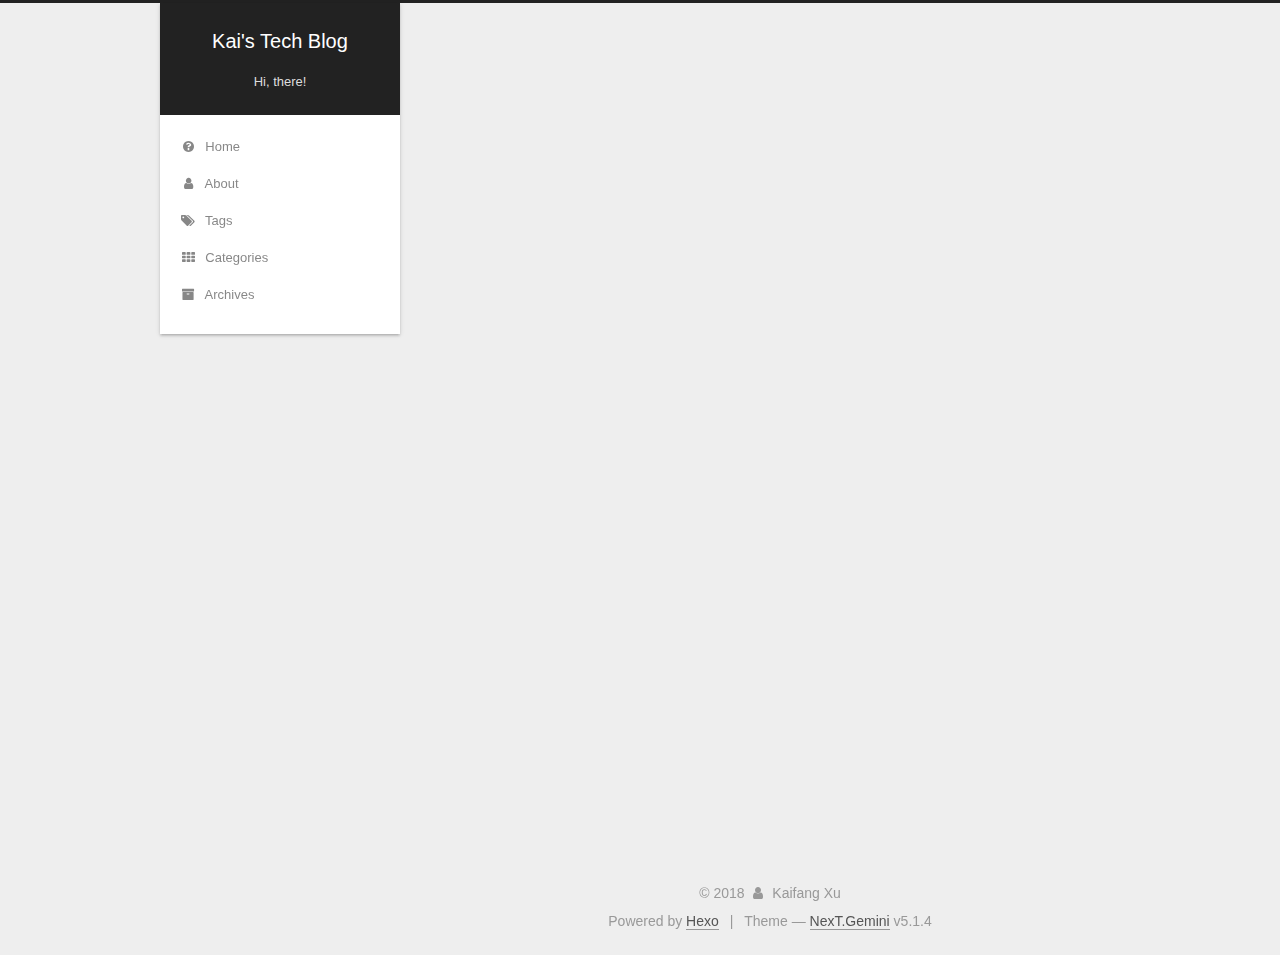
<file: index.html>
<!DOCTYPE html>



  


<html class="theme-next gemini use-motion" lang="en">
<head>
  <meta charset="UTF-8"/>
<meta http-equiv="X-UA-Compatible" content="IE=edge" />
<meta name="viewport" content="width=device-width, initial-scale=1, maximum-scale=1"/>
<meta name="theme-color" content="#222">









<meta http-equiv="Cache-Control" content="no-transform" />
<meta http-equiv="Cache-Control" content="no-siteapp" />
















  
  
  <link href="/lib/fancybox/source/jquery.fancybox.css?v=2.1.5" rel="stylesheet" type="text/css" />







<link href="/lib/font-awesome/css/font-awesome.min.css?v=4.6.2" rel="stylesheet" type="text/css" />

<link href="/css/main.css?v=5.1.4" rel="stylesheet" type="text/css" />


  <link rel="apple-touch-icon" sizes="180x180" href="/images/apple-touch-icon-next.png?v=5.1.4">


  <link rel="icon" type="image/png" sizes="32x32" href="/images/favicon-32x32-next.png?v=5.1.4">


  <link rel="icon" type="image/png" sizes="16x16" href="/images/favicon-16x16-next.png?v=5.1.4">


  <link rel="mask-icon" href="/images/logo.svg?v=5.1.4" color="#222">





  <meta name="keywords" content="Hexo, NexT" />










<meta name="description" content="Kate">
<meta property="og:type" content="website">
<meta property="og:title" content="Kai&#39;s Tech Blog">
<meta property="og:url" content="http://yoursite.com/index.html">
<meta property="og:site_name" content="Kai&#39;s Tech Blog">
<meta property="og:description" content="Kate">
<meta property="og:locale" content="en">
<meta name="twitter:card" content="summary">
<meta name="twitter:title" content="Kai&#39;s Tech Blog">
<meta name="twitter:description" content="Kate">



<script type="text/javascript" id="hexo.configurations">
  var NexT = window.NexT || {};
  var CONFIG = {
    root: '/',
    scheme: 'Gemini',
    version: '5.1.4',
    sidebar: {"position":"left","display":"post","offset":12,"b2t":false,"scrollpercent":false,"onmobile":false},
    fancybox: true,
    tabs: true,
    motion: {"enable":true,"async":false,"transition":{"post_block":"fadeIn","post_header":"slideDownIn","post_body":"slideDownIn","coll_header":"slideLeftIn","sidebar":"slideUpIn"}},
    duoshuo: {
      userId: '0',
      author: 'Author'
    },
    algolia: {
      applicationID: '',
      apiKey: '',
      indexName: '',
      hits: {"per_page":10},
      labels: {"input_placeholder":"Search for Posts","hits_empty":"We didn't find any results for the search: ${query}","hits_stats":"${hits} results found in ${time} ms"}
    }
  };
</script>



  <link rel="canonical" href="http://yoursite.com/"/>





  <title>Kai's Tech Blog</title>
  








</head>

<body itemscope itemtype="http://schema.org/WebPage" lang="en">

  
  
    
  

  <div class="container sidebar-position-left 
  page-home">
    <div class="headband"></div>

    <header id="header" class="header" itemscope itemtype="http://schema.org/WPHeader">
      <div class="header-inner"><div class="site-brand-wrapper">
  <div class="site-meta ">
    

    <div class="custom-logo-site-title">
      <a href="/"  class="brand" rel="start">
        <span class="logo-line-before"><i></i></span>
        <span class="site-title">Kai's Tech Blog</span>
        <span class="logo-line-after"><i></i></span>
      </a>
    </div>
      
        <p class="site-subtitle">Hi, there!</p>
      
  </div>

  <div class="site-nav-toggle">
    <button>
      <span class="btn-bar"></span>
      <span class="btn-bar"></span>
      <span class="btn-bar"></span>
    </button>
  </div>
</div>

<nav class="site-nav">
  

  
    <ul id="menu" class="menu">
      
        
        <li class="menu-item menu-item-home">
          <a href="/" rel="section">
            
              <i class="menu-item-icon fa fa-fw fa-question-circle"></i> <br />
            
            Home
          </a>
        </li>
      
        
        <li class="menu-item menu-item-about">
          <a href="/about/" rel="section">
            
              <i class="menu-item-icon fa fa-fw fa-user"></i> <br />
            
            About
          </a>
        </li>
      
        
        <li class="menu-item menu-item-tags">
          <a href="/tags/" rel="section">
            
              <i class="menu-item-icon fa fa-fw fa-tags"></i> <br />
            
            Tags
          </a>
        </li>
      
        
        <li class="menu-item menu-item-categories">
          <a href="/categories/" rel="section">
            
              <i class="menu-item-icon fa fa-fw fa-th"></i> <br />
            
            Categories
          </a>
        </li>
      
        
        <li class="menu-item menu-item-archives">
          <a href="/archives/" rel="section">
            
              <i class="menu-item-icon fa fa-fw fa-archive"></i> <br />
            
            Archives
          </a>
        </li>
      

      
    </ul>
  

  
</nav>



 </div>
    </header>

    <main id="main" class="main">
      <div class="main-inner">
        <div class="content-wrap">
          <div id="content" class="content">
            
  <section id="posts" class="posts-expand">
    
      

  

  
  
  

  <article class="post post-type-categories" itemscope itemtype="http://schema.org/Article">
  
  
  
  <div class="post-block">
    <link itemprop="mainEntityOfPage" href="http://yoursite.com/2018/02/10/hello-world/">

    <span hidden itemprop="author" itemscope itemtype="http://schema.org/Person">
      <meta itemprop="name" content="Kaifang Xu">
      <meta itemprop="description" content="">
      <meta itemprop="image" content="/images/avatar.png">
    </span>

    <span hidden itemprop="publisher" itemscope itemtype="http://schema.org/Organization">
      <meta itemprop="name" content="Kai's Tech Blog">
    </span>

    
      <header class="post-header">

        
        
          <h1 class="post-title" itemprop="name headline">
                
                <a class="post-title-link" href="/2018/02/10/hello-world/" itemprop="url">Git</a></h1>
        

        <div class="post-meta">
          <span class="post-time">
            
              <span class="post-meta-item-icon">
                <i class="fa fa-calendar-o"></i>
              </span>
              
                <span class="post-meta-item-text">Posted on</span>
              
              <time title="Post created" itemprop="dateCreated datePublished" datetime="2018-02-10T16:58:23+08:00">
                2018-02-10
              </time>
            

            

            
          </span>

          
            <span class="post-category" >
            
              <span class="post-meta-divider">|</span>
            
              <span class="post-meta-item-icon">
                <i class="fa fa-folder-o"></i>
              </span>
              
                <span class="post-meta-item-text">In</span>
              
              
                <span itemprop="about" itemscope itemtype="http://schema.org/Thing">
                  <a href="/categories/GitHub-and-Git/" itemprop="url" rel="index">
                    <span itemprop="name">GitHub and Git</span>
                  </a>
                </span>

                
                
              
            </span>
          

          
            
          

          
          

          

          

          

        </div>
      </header>
    

    
    
    
    <div class="post-body" itemprop="articleBody">

      
      

      
        
          <p>Welcome to my blog! This is your very first post. Check <a href="https://hexo.io/docs/" target="_blank" rel="noopener">documentation</a> for more info. If you get any problems when using Hexo, you can find the answer in <a href="https://hexo.io/docs/troubleshooting.html" target="_blank" rel="noopener">troubleshooting</a> or you can ask me on <a href="https://github.com/hexojs/hexo/issues" target="_blank" rel="noopener">GitHub</a>.</p>
<h2 id="Quick-Start"><a href="#Quick-Start" class="headerlink" title="Quick Start"></a>Quick Start</h2><h3 id="Initialize-a-git-repository-project"><a href="#Initialize-a-git-repository-project" class="headerlink" title="Initialize a git repository(project)"></a>Initialize a git repository(project)</h3><figure class="highlight bash"><table><tr><td class="gutter"><pre><span class="line">1</span><br></pre></td><td class="code"><pre><span class="line">$ git init</span><br></pre></td></tr></table></figure>
          <!--noindex-->
          <div class="post-button text-center">
            <a class="btn" href="/2018/02/10/hello-world/#more" rel="contents">
              Read more &raquo;
            </a>
          </div>
          <!--/noindex-->
        
      
    </div>
    
    
    

    

    

    

    <footer class="post-footer">
      

      

      

      
      
        <div class="post-eof"></div>
      
    </footer>
  </div>
  
  
  
  </article>


    
      

  

  
  
  

  <article class="post post-type-normal" itemscope itemtype="http://schema.org/Article">
  
  
  
  <div class="post-block">
    <link itemprop="mainEntityOfPage" href="http://yoursite.com/2018/02/10/First/">

    <span hidden itemprop="author" itemscope itemtype="http://schema.org/Person">
      <meta itemprop="name" content="Kaifang Xu">
      <meta itemprop="description" content="">
      <meta itemprop="image" content="/images/avatar.png">
    </span>

    <span hidden itemprop="publisher" itemscope itemtype="http://schema.org/Organization">
      <meta itemprop="name" content="Kai's Tech Blog">
    </span>

    
      <header class="post-header">

        
        
          <h1 class="post-title" itemprop="name headline">
                
                <a class="post-title-link" href="/2018/02/10/First/" itemprop="url">First</a></h1>
        

        <div class="post-meta">
          <span class="post-time">
            
              <span class="post-meta-item-icon">
                <i class="fa fa-calendar-o"></i>
              </span>
              
                <span class="post-meta-item-text">Posted on</span>
              
              <time title="Post created" itemprop="dateCreated datePublished" datetime="2018-02-10T09:53:30+08:00">
                2018-02-10
              </time>
            

            

            
          </span>

          

          
            
          

          
          

          

          

          

        </div>
      </header>
    

    
    
    
    <div class="post-body" itemprop="articleBody">

      
      

      
        
          
            <h1 id="Aloha"><a href="#Aloha" class="headerlink" title="Aloha"></a>Aloha</h1><h5 id="Hey-check-it-out-I-have-opened-my-first-Blog-will-move-some-stuff-on-it！"><a href="#Hey-check-it-out-I-have-opened-my-first-Blog-will-move-some-stuff-on-it！" class="headerlink" title="Hey check it out I have opened my first Blog, will move some stuff on it！"></a>Hey check it out I have opened my first Blog, will move some stuff on it！</h5>
          
        
      
    </div>
    
    
    

    

    

    

    <footer class="post-footer">
      

      

      

      
      
        <div class="post-eof"></div>
      
    </footer>
  </div>
  
  
  
  </article>


    
  </section>

  


          </div>
          


          

        </div>
        
          
  
  <div class="sidebar-toggle">
    <div class="sidebar-toggle-line-wrap">
      <span class="sidebar-toggle-line sidebar-toggle-line-first"></span>
      <span class="sidebar-toggle-line sidebar-toggle-line-middle"></span>
      <span class="sidebar-toggle-line sidebar-toggle-line-last"></span>
    </div>
  </div>

  <aside id="sidebar" class="sidebar">
    
    <div class="sidebar-inner">

      

      

      <section class="site-overview-wrap sidebar-panel sidebar-panel-active">
        <div class="site-overview">
          <div class="site-author motion-element" itemprop="author" itemscope itemtype="http://schema.org/Person">
            
              <img class="site-author-image" itemprop="image"
                src="/images/avatar.png"
                alt="Kaifang Xu" />
            
              <p class="site-author-name" itemprop="name">Kaifang Xu</p>
              <p class="site-description motion-element" itemprop="description">Kate</p>
          </div>

          <nav class="site-state motion-element">

            
              <div class="site-state-item site-state-posts">
              
                <a href="/archives/">
              
                  <span class="site-state-item-count">2</span>
                  <span class="site-state-item-name">posts</span>
                </a>
              </div>
            

            
              
              
              <div class="site-state-item site-state-categories">
                
                  <span class="site-state-item-count">1</span>
                  <span class="site-state-item-name">categories</span>
                
              </div>
            

            

          </nav>

          

          
            <div class="links-of-author motion-element">
                
                  <span class="links-of-author-item">
                    <a href="https://github.com/KaifangXu103" target="_blank" title="GitHub">
                      
                        <i class="fa fa-fw fa-github"></i>GitHub</a>
                  </span>
                
                  <span class="links-of-author-item">
                    <a href="https://www.facebook.com/profile.php?id=100008974005337" target="_blank" title="Facebook">
                      
                        <i class="fa fa-fw fa-facebook"></i>Facebook</a>
                  </span>
                
                  <span class="links-of-author-item">
                    <a href="https://www.linkedin.com/in/kaifang-xu/" target="_blank" title="Linkedin">
                      
                        <i class="fa fa-fw fa-Linkedin"></i>Linkedin</a>
                  </span>
                
                  <span class="links-of-author-item">
                    <a href="https://instagram.com/xu_kaifang" target="_blank" title="Instagram">
                      
                        <i class="fa fa-fw fa-instagram"></i>Instagram</a>
                  </span>
                
            </div>
          

          
          

          
          

          

        </div>
      </section>

      

      

    </div>
  </aside>


        
      </div>
    </main>

    <footer id="footer" class="footer">
      <div class="footer-inner">
        <div class="copyright">&copy; <span itemprop="copyrightYear">2018</span>
  <span class="with-love">
    <i class="fa fa-user"></i>
  </span>
  <span class="author" itemprop="copyrightHolder">Kaifang Xu</span>

  
</div>


  <div class="powered-by">Powered by <a class="theme-link" target="_blank" href="https://hexo.io">Hexo</a></div>



  <span class="post-meta-divider">|</span>



  <div class="theme-info">Theme &mdash; <a class="theme-link" target="_blank" href="https://github.com/iissnan/hexo-theme-next">NexT.Gemini</a> v5.1.4</div>




        







        
      </div>
    </footer>

    
      <div class="back-to-top">
        <i class="fa fa-arrow-up"></i>
        
      </div>
    

    

  </div>

  

<script type="text/javascript">
  if (Object.prototype.toString.call(window.Promise) !== '[object Function]') {
    window.Promise = null;
  }
</script>









  












  
  
    <script type="text/javascript" src="/lib/jquery/index.js?v=2.1.3"></script>
  

  
  
    <script type="text/javascript" src="/lib/fastclick/lib/fastclick.min.js?v=1.0.6"></script>
  

  
  
    <script type="text/javascript" src="/lib/jquery_lazyload/jquery.lazyload.js?v=1.9.7"></script>
  

  
  
    <script type="text/javascript" src="/lib/velocity/velocity.min.js?v=1.2.1"></script>
  

  
  
    <script type="text/javascript" src="/lib/velocity/velocity.ui.min.js?v=1.2.1"></script>
  

  
  
    <script type="text/javascript" src="/lib/fancybox/source/jquery.fancybox.pack.js?v=2.1.5"></script>
  


  


  <script type="text/javascript" src="/js/src/utils.js?v=5.1.4"></script>

  <script type="text/javascript" src="/js/src/motion.js?v=5.1.4"></script>



  
  


  <script type="text/javascript" src="/js/src/affix.js?v=5.1.4"></script>

  <script type="text/javascript" src="/js/src/schemes/pisces.js?v=5.1.4"></script>



  

  


  <script type="text/javascript" src="/js/src/bootstrap.js?v=5.1.4"></script>



  


  




	





  





  












  





  

  

  

  
  

  

  

  

</body>
</html>
</file>
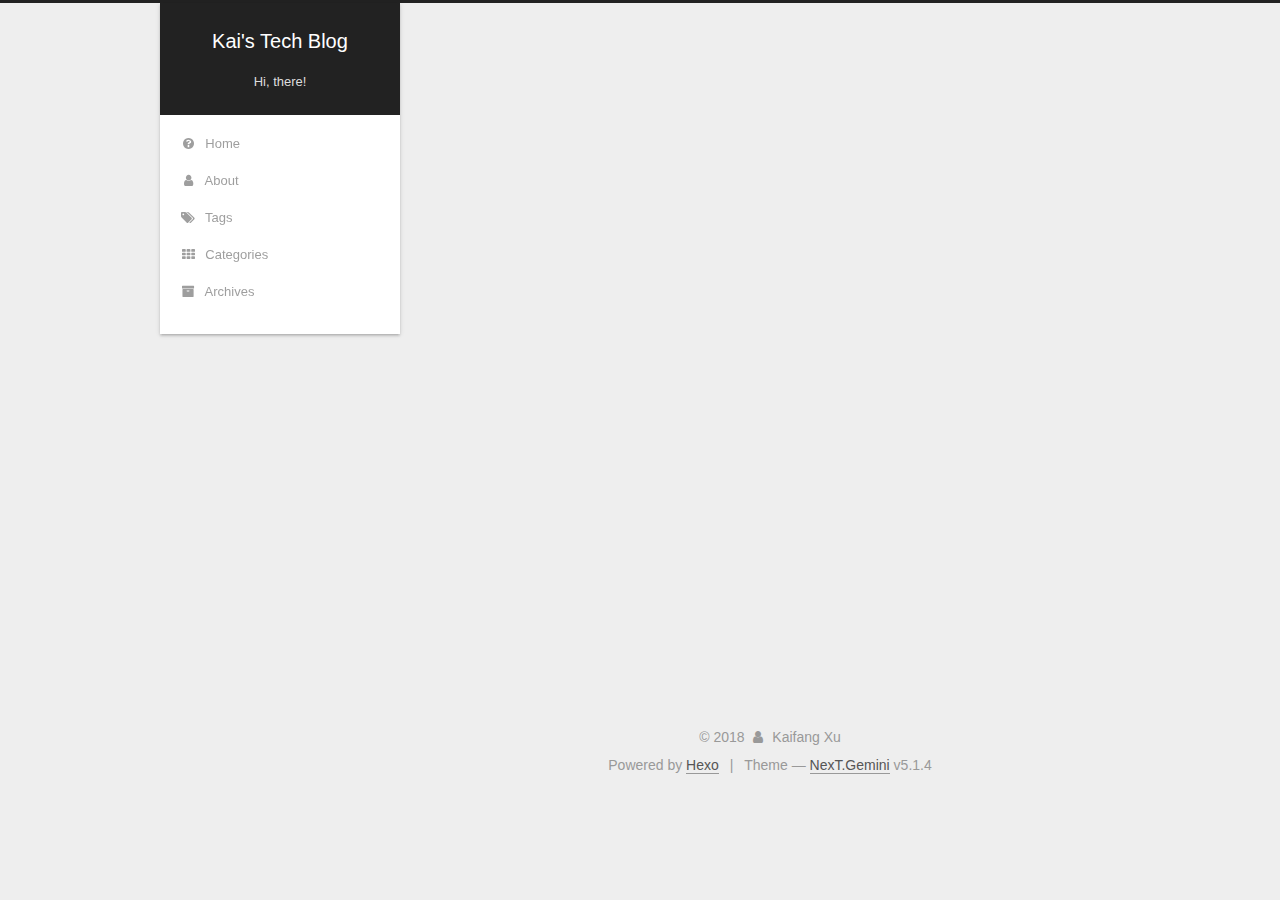
<file: about/index.html>
<!DOCTYPE html>



  


<html class="theme-next gemini use-motion" lang="en">
<head>
  <meta charset="UTF-8"/>
<meta http-equiv="X-UA-Compatible" content="IE=edge" />
<meta name="viewport" content="width=device-width, initial-scale=1, maximum-scale=1"/>
<meta name="theme-color" content="#222">









<meta http-equiv="Cache-Control" content="no-transform" />
<meta http-equiv="Cache-Control" content="no-siteapp" />
















  
  
  <link href="/lib/fancybox/source/jquery.fancybox.css?v=2.1.5" rel="stylesheet" type="text/css" />







<link href="/lib/font-awesome/css/font-awesome.min.css?v=4.6.2" rel="stylesheet" type="text/css" />

<link href="/css/main.css?v=5.1.4" rel="stylesheet" type="text/css" />


  <link rel="apple-touch-icon" sizes="180x180" href="/images/apple-touch-icon-next.png?v=5.1.4">


  <link rel="icon" type="image/png" sizes="32x32" href="/images/favicon-32x32-next.png?v=5.1.4">


  <link rel="icon" type="image/png" sizes="16x16" href="/images/favicon-16x16-next.png?v=5.1.4">


  <link rel="mask-icon" href="/images/logo.svg?v=5.1.4" color="#222">





  <meta name="keywords" content="Hexo, NexT" />










<meta name="description" content="Welcome to my blog! 作者 ： Kate学校 ：University of Southampton**接下来写什么呢，我需要进行一下灵魂拷问">
<meta property="og:type" content="website">
<meta property="og:title" content="关于我">
<meta property="og:url" content="http://yoursite.com/about/index.html">
<meta property="og:site_name" content="Kai&#39;s Tech Blog">
<meta property="og:description" content="Welcome to my blog! 作者 ： Kate学校 ：University of Southampton**接下来写什么呢，我需要进行一下灵魂拷问">
<meta property="og:locale" content="en">
<meta property="og:updated_time" content="2018-02-11T04:07:57.036Z">
<meta name="twitter:card" content="summary">
<meta name="twitter:title" content="关于我">
<meta name="twitter:description" content="Welcome to my blog! 作者 ： Kate学校 ：University of Southampton**接下来写什么呢，我需要进行一下灵魂拷问">



<script type="text/javascript" id="hexo.configurations">
  var NexT = window.NexT || {};
  var CONFIG = {
    root: '/',
    scheme: 'Gemini',
    version: '5.1.4',
    sidebar: {"position":"left","display":"post","offset":12,"b2t":false,"scrollpercent":false,"onmobile":false},
    fancybox: true,
    tabs: true,
    motion: {"enable":true,"async":false,"transition":{"post_block":"fadeIn","post_header":"slideDownIn","post_body":"slideDownIn","coll_header":"slideLeftIn","sidebar":"slideUpIn"}},
    duoshuo: {
      userId: '0',
      author: 'Author'
    },
    algolia: {
      applicationID: '',
      apiKey: '',
      indexName: '',
      hits: {"per_page":10},
      labels: {"input_placeholder":"Search for Posts","hits_empty":"We didn't find any results for the search: ${query}","hits_stats":"${hits} results found in ${time} ms"}
    }
  };
</script>



  <link rel="canonical" href="http://yoursite.com/about/"/>





  <title>关于我 | Kai's Tech Blog</title>
  








</head>

<body itemscope itemtype="http://schema.org/WebPage" lang="en">

  
  
    
  

  <div class="container sidebar-position-left page-post-detail">
    <div class="headband"></div>

    <header id="header" class="header" itemscope itemtype="http://schema.org/WPHeader">
      <div class="header-inner"><div class="site-brand-wrapper">
  <div class="site-meta ">
    

    <div class="custom-logo-site-title">
      <a href="/"  class="brand" rel="start">
        <span class="logo-line-before"><i></i></span>
        <span class="site-title">Kai's Tech Blog</span>
        <span class="logo-line-after"><i></i></span>
      </a>
    </div>
      
        <p class="site-subtitle">Hi, there!</p>
      
  </div>

  <div class="site-nav-toggle">
    <button>
      <span class="btn-bar"></span>
      <span class="btn-bar"></span>
      <span class="btn-bar"></span>
    </button>
  </div>
</div>

<nav class="site-nav">
  

  
    <ul id="menu" class="menu">
      
        
        <li class="menu-item menu-item-home">
          <a href="/" rel="section">
            
              <i class="menu-item-icon fa fa-fw fa-question-circle"></i> <br />
            
            Home
          </a>
        </li>
      
        
        <li class="menu-item menu-item-about">
          <a href="/about/" rel="section">
            
              <i class="menu-item-icon fa fa-fw fa-user"></i> <br />
            
            About
          </a>
        </li>
      
        
        <li class="menu-item menu-item-tags">
          <a href="/tags/" rel="section">
            
              <i class="menu-item-icon fa fa-fw fa-tags"></i> <br />
            
            Tags
          </a>
        </li>
      
        
        <li class="menu-item menu-item-categories">
          <a href="/categories/" rel="section">
            
              <i class="menu-item-icon fa fa-fw fa-th"></i> <br />
            
            Categories
          </a>
        </li>
      
        
        <li class="menu-item menu-item-archives">
          <a href="/archives/" rel="section">
            
              <i class="menu-item-icon fa fa-fw fa-archive"></i> <br />
            
            Archives
          </a>
        </li>
      

      
    </ul>
  

  
</nav>



 </div>
    </header>

    <main id="main" class="main">
      <div class="main-inner">
        <div class="content-wrap">
          <div id="content" class="content">
            

  <div id="posts" class="posts-expand">
    
    
    
    <div class="post-block page">
      <header class="post-header">

	<h1 class="post-title" itemprop="name headline">关于我</h1>



</header>

      
      
      
      <div class="post-body">
        
        
          <p>Welcome to my blog!</p>
<p><strong>作者</strong> ： Kate<br><strong>学校</strong> ：University of Southampton<br>**<br>接下来写什么呢，我需要进行一下灵魂拷问</p>

        
      </div>
      
      
      
    </div>
    
    
    
  </div>


          </div>
          


          

  



        </div>
        
          
  
  <div class="sidebar-toggle">
    <div class="sidebar-toggle-line-wrap">
      <span class="sidebar-toggle-line sidebar-toggle-line-first"></span>
      <span class="sidebar-toggle-line sidebar-toggle-line-middle"></span>
      <span class="sidebar-toggle-line sidebar-toggle-line-last"></span>
    </div>
  </div>

  <aside id="sidebar" class="sidebar">
    
    <div class="sidebar-inner">

      

      

      <section class="site-overview-wrap sidebar-panel sidebar-panel-active">
        <div class="site-overview">
          <div class="site-author motion-element" itemprop="author" itemscope itemtype="http://schema.org/Person">
            
              <img class="site-author-image" itemprop="image"
                src="/images/avatar.png"
                alt="Kaifang Xu" />
            
              <p class="site-author-name" itemprop="name">Kaifang Xu</p>
              <p class="site-description motion-element" itemprop="description">Kate</p>
          </div>

          <nav class="site-state motion-element">

            
              <div class="site-state-item site-state-posts">
              
                <a href="/archives/">
              
                  <span class="site-state-item-count">3</span>
                  <span class="site-state-item-name">posts</span>
                </a>
              </div>
            

            
              
              
              <div class="site-state-item site-state-categories">
                
                  <span class="site-state-item-count">2</span>
                  <span class="site-state-item-name">categories</span>
                
              </div>
            

            

          </nav>

          

          
            <div class="links-of-author motion-element">
                
                  <span class="links-of-author-item">
                    <a href="https://github.com/KaifangXu103" target="_blank" title="GitHub">
                      
                        <i class="fa fa-fw fa-github"></i>GitHub</a>
                  </span>
                
                  <span class="links-of-author-item">
                    <a href="https://www.facebook.com/profile.php?id=100008974005337" target="_blank" title="Facebook">
                      
                        <i class="fa fa-fw fa-facebook"></i>Facebook</a>
                  </span>
                
                  <span class="links-of-author-item">
                    <a href="https://www.linkedin.com/in/kaifang-xu/" target="_blank" title="Linkedin">
                      
                        <i class="fa fa-fw fa-Linkedin"></i>Linkedin</a>
                  </span>
                
                  <span class="links-of-author-item">
                    <a href="https://instagram.com/xu_kaifang" target="_blank" title="Instagram">
                      
                        <i class="fa fa-fw fa-instagram"></i>Instagram</a>
                  </span>
                
            </div>
          

          
          

          
          

          

        </div>
      </section>

      

      

    </div>
  </aside>


        
      </div>
    </main>

    <footer id="footer" class="footer">
      <div class="footer-inner">
        <div class="copyright">&copy; <span itemprop="copyrightYear">2018</span>
  <span class="with-love">
    <i class="fa fa-user"></i>
  </span>
  <span class="author" itemprop="copyrightHolder">Kaifang Xu</span>

  
</div>


  <div class="powered-by">Powered by <a class="theme-link" target="_blank" href="https://hexo.io">Hexo</a></div>



  <span class="post-meta-divider">|</span>



  <div class="theme-info">Theme &mdash; <a class="theme-link" target="_blank" href="https://github.com/iissnan/hexo-theme-next">NexT.Gemini</a> v5.1.4</div>




        







        
      </div>
    </footer>

    
      <div class="back-to-top">
        <i class="fa fa-arrow-up"></i>
        
      </div>
    

    

  </div>

  

<script type="text/javascript">
  if (Object.prototype.toString.call(window.Promise) !== '[object Function]') {
    window.Promise = null;
  }
</script>









  












  
  
    <script type="text/javascript" src="/lib/jquery/index.js?v=2.1.3"></script>
  

  
  
    <script type="text/javascript" src="/lib/fastclick/lib/fastclick.min.js?v=1.0.6"></script>
  

  
  
    <script type="text/javascript" src="/lib/jquery_lazyload/jquery.lazyload.js?v=1.9.7"></script>
  

  
  
    <script type="text/javascript" src="/lib/velocity/velocity.min.js?v=1.2.1"></script>
  

  
  
    <script type="text/javascript" src="/lib/velocity/velocity.ui.min.js?v=1.2.1"></script>
  

  
  
    <script type="text/javascript" src="/lib/fancybox/source/jquery.fancybox.pack.js?v=2.1.5"></script>
  


  


  <script type="text/javascript" src="/js/src/utils.js?v=5.1.4"></script>

  <script type="text/javascript" src="/js/src/motion.js?v=5.1.4"></script>



  
  


  <script type="text/javascript" src="/js/src/affix.js?v=5.1.4"></script>

  <script type="text/javascript" src="/js/src/schemes/pisces.js?v=5.1.4"></script>



  
  <script type="text/javascript" src="/js/src/scrollspy.js?v=5.1.4"></script>
<script type="text/javascript" src="/js/src/post-details.js?v=5.1.4"></script>



  


  <script type="text/javascript" src="/js/src/bootstrap.js?v=5.1.4"></script>



  


  




	





  





  












  





  

  

  

  
  

  

  

  

</body>
</html>
</file>
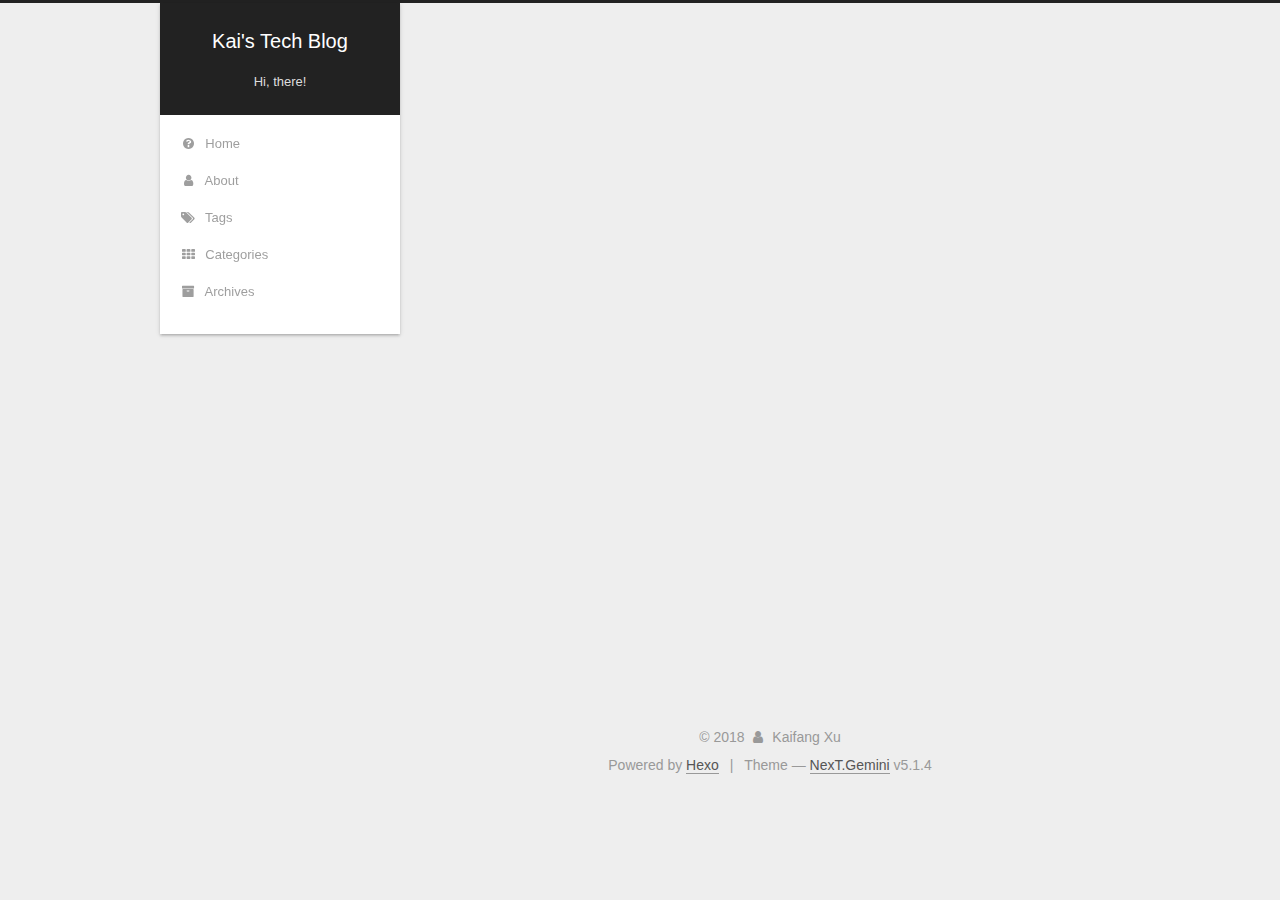
<file: archives/index.html>
<!DOCTYPE html>



  


<html class="theme-next gemini use-motion" lang="en">
<head>
  <meta charset="UTF-8"/>
<meta http-equiv="X-UA-Compatible" content="IE=edge" />
<meta name="viewport" content="width=device-width, initial-scale=1, maximum-scale=1"/>
<meta name="theme-color" content="#222">









<meta http-equiv="Cache-Control" content="no-transform" />
<meta http-equiv="Cache-Control" content="no-siteapp" />
















  
  
  <link href="/lib/fancybox/source/jquery.fancybox.css?v=2.1.5" rel="stylesheet" type="text/css" />







<link href="/lib/font-awesome/css/font-awesome.min.css?v=4.6.2" rel="stylesheet" type="text/css" />

<link href="/css/main.css?v=5.1.4" rel="stylesheet" type="text/css" />


  <link rel="apple-touch-icon" sizes="180x180" href="/images/apple-touch-icon-next.png?v=5.1.4">


  <link rel="icon" type="image/png" sizes="32x32" href="/images/favicon-32x32-next.png?v=5.1.4">


  <link rel="icon" type="image/png" sizes="16x16" href="/images/favicon-16x16-next.png?v=5.1.4">


  <link rel="mask-icon" href="/images/logo.svg?v=5.1.4" color="#222">





  <meta name="keywords" content="Hexo, NexT" />










<meta name="description" content="Kate">
<meta property="og:type" content="website">
<meta property="og:title" content="Kai&#39;s Tech Blog">
<meta property="og:url" content="http://yoursite.com/archives/index.html">
<meta property="og:site_name" content="Kai&#39;s Tech Blog">
<meta property="og:description" content="Kate">
<meta property="og:locale" content="en">
<meta name="twitter:card" content="summary">
<meta name="twitter:title" content="Kai&#39;s Tech Blog">
<meta name="twitter:description" content="Kate">



<script type="text/javascript" id="hexo.configurations">
  var NexT = window.NexT || {};
  var CONFIG = {
    root: '/',
    scheme: 'Gemini',
    version: '5.1.4',
    sidebar: {"position":"left","display":"post","offset":12,"b2t":false,"scrollpercent":false,"onmobile":false},
    fancybox: true,
    tabs: true,
    motion: {"enable":true,"async":false,"transition":{"post_block":"fadeIn","post_header":"slideDownIn","post_body":"slideDownIn","coll_header":"slideLeftIn","sidebar":"slideUpIn"}},
    duoshuo: {
      userId: '0',
      author: 'Author'
    },
    algolia: {
      applicationID: '',
      apiKey: '',
      indexName: '',
      hits: {"per_page":10},
      labels: {"input_placeholder":"Search for Posts","hits_empty":"We didn't find any results for the search: ${query}","hits_stats":"${hits} results found in ${time} ms"}
    }
  };
</script>



  <link rel="canonical" href="http://yoursite.com/archives/"/>





  <title>Archive | Kai's Tech Blog</title>
  








</head>

<body itemscope itemtype="http://schema.org/WebPage" lang="en">

  
  
    
  

  <div class="container sidebar-position-left page-archive">
    <div class="headband"></div>

    <header id="header" class="header" itemscope itemtype="http://schema.org/WPHeader">
      <div class="header-inner"><div class="site-brand-wrapper">
  <div class="site-meta ">
    

    <div class="custom-logo-site-title">
      <a href="/"  class="brand" rel="start">
        <span class="logo-line-before"><i></i></span>
        <span class="site-title">Kai's Tech Blog</span>
        <span class="logo-line-after"><i></i></span>
      </a>
    </div>
      
        <p class="site-subtitle">Hi, there!</p>
      
  </div>

  <div class="site-nav-toggle">
    <button>
      <span class="btn-bar"></span>
      <span class="btn-bar"></span>
      <span class="btn-bar"></span>
    </button>
  </div>
</div>

<nav class="site-nav">
  

  
    <ul id="menu" class="menu">
      
        
        <li class="menu-item menu-item-home">
          <a href="/" rel="section">
            
              <i class="menu-item-icon fa fa-fw fa-question-circle"></i> <br />
            
            Home
          </a>
        </li>
      
        
        <li class="menu-item menu-item-about">
          <a href="/about/" rel="section">
            
              <i class="menu-item-icon fa fa-fw fa-user"></i> <br />
            
            About
          </a>
        </li>
      
        
        <li class="menu-item menu-item-tags">
          <a href="/tags/" rel="section">
            
              <i class="menu-item-icon fa fa-fw fa-tags"></i> <br />
            
            Tags
          </a>
        </li>
      
        
        <li class="menu-item menu-item-categories">
          <a href="/categories/" rel="section">
            
              <i class="menu-item-icon fa fa-fw fa-th"></i> <br />
            
            Categories
          </a>
        </li>
      
        
        <li class="menu-item menu-item-archives">
          <a href="/archives/" rel="section">
            
              <i class="menu-item-icon fa fa-fw fa-archive"></i> <br />
            
            Archives
          </a>
        </li>
      

      
    </ul>
  

  
</nav>



 </div>
    </header>

    <main id="main" class="main">
      <div class="main-inner">
        <div class="content-wrap">
          <div id="content" class="content">
            

  
  
  
  <div class="post-block archive">
    <div id="posts" class="posts-collapse">
      <span class="archive-move-on"></span>

      <span class="archive-page-counter">
        
        
        
          
        
        Um..! 3 posts in total. Keep on posting.
      </span>

      

        
        
        

        
          
          <div class="collection-title">
            <h1 class="archive-year" id="archive-year-2018">2018</h1>
          </div>
        
        

        

  <article class="post post-type-categories" itemscope itemtype="http://schema.org/Article">
    <header class="post-header">

      <h2 class="post-title">
        
            <a class="post-title-link" href="/2018/02/24/1.8_getting_started_with_data/" itemprop="url">
              
                <span itemprop="name">内置核心数据类型</span>
              
            </a>
        
      </h2>

      <div class="post-meta">
        <time class="post-time" itemprop="dateCreated"
              datetime="2018-02-24T22:36:10+08:00"
              content="2018-02-24" >
          02-24
        </time>
      </div>

    </header>
  </article>



      

        
        
        

        
        

        

  <article class="post post-type-categories" itemscope itemtype="http://schema.org/Article">
    <header class="post-header">

      <h2 class="post-title">
        
            <a class="post-title-link" href="/2018/02/10/hello-world/" itemprop="url">
              
                <span itemprop="name">Git</span>
              
            </a>
        
      </h2>

      <div class="post-meta">
        <time class="post-time" itemprop="dateCreated"
              datetime="2018-02-10T16:58:23+08:00"
              content="2018-02-10" >
          02-10
        </time>
      </div>

    </header>
  </article>



      

        
        
        

        
        

        

  <article class="post post-type-normal" itemscope itemtype="http://schema.org/Article">
    <header class="post-header">

      <h2 class="post-title">
        
            <a class="post-title-link" href="/2018/02/10/First/" itemprop="url">
              
                <span itemprop="name">First</span>
              
            </a>
        
      </h2>

      <div class="post-meta">
        <time class="post-time" itemprop="dateCreated"
              datetime="2018-02-10T09:53:30+08:00"
              content="2018-02-10" >
          02-10
        </time>
      </div>

    </header>
  </article>



      

    </div>
  </div>
  
  
  

  



          </div>
          


          

        </div>
        
          
  
  <div class="sidebar-toggle">
    <div class="sidebar-toggle-line-wrap">
      <span class="sidebar-toggle-line sidebar-toggle-line-first"></span>
      <span class="sidebar-toggle-line sidebar-toggle-line-middle"></span>
      <span class="sidebar-toggle-line sidebar-toggle-line-last"></span>
    </div>
  </div>

  <aside id="sidebar" class="sidebar">
    
    <div class="sidebar-inner">

      

      

      <section class="site-overview-wrap sidebar-panel sidebar-panel-active">
        <div class="site-overview">
          <div class="site-author motion-element" itemprop="author" itemscope itemtype="http://schema.org/Person">
            
              <img class="site-author-image" itemprop="image"
                src="/images/avatar.png"
                alt="Kaifang Xu" />
            
              <p class="site-author-name" itemprop="name">Kaifang Xu</p>
              <p class="site-description motion-element" itemprop="description">Kate</p>
          </div>

          <nav class="site-state motion-element">

            
              <div class="site-state-item site-state-posts">
              
                <a href="/archives/">
              
                  <span class="site-state-item-count">3</span>
                  <span class="site-state-item-name">posts</span>
                </a>
              </div>
            

            
              
              
              <div class="site-state-item site-state-categories">
                
                  <span class="site-state-item-count">2</span>
                  <span class="site-state-item-name">categories</span>
                
              </div>
            

            

          </nav>

          

          
            <div class="links-of-author motion-element">
                
                  <span class="links-of-author-item">
                    <a href="https://github.com/KaifangXu103" target="_blank" title="GitHub">
                      
                        <i class="fa fa-fw fa-github"></i>GitHub</a>
                  </span>
                
                  <span class="links-of-author-item">
                    <a href="https://www.facebook.com/profile.php?id=100008974005337" target="_blank" title="Facebook">
                      
                        <i class="fa fa-fw fa-facebook"></i>Facebook</a>
                  </span>
                
                  <span class="links-of-author-item">
                    <a href="https://www.linkedin.com/in/kaifang-xu/" target="_blank" title="Linkedin">
                      
                        <i class="fa fa-fw fa-Linkedin"></i>Linkedin</a>
                  </span>
                
                  <span class="links-of-author-item">
                    <a href="https://instagram.com/xu_kaifang" target="_blank" title="Instagram">
                      
                        <i class="fa fa-fw fa-instagram"></i>Instagram</a>
                  </span>
                
            </div>
          

          
          

          
          

          

        </div>
      </section>

      

      

    </div>
  </aside>


        
      </div>
    </main>

    <footer id="footer" class="footer">
      <div class="footer-inner">
        <div class="copyright">&copy; <span itemprop="copyrightYear">2018</span>
  <span class="with-love">
    <i class="fa fa-user"></i>
  </span>
  <span class="author" itemprop="copyrightHolder">Kaifang Xu</span>

  
</div>


  <div class="powered-by">Powered by <a class="theme-link" target="_blank" href="https://hexo.io">Hexo</a></div>



  <span class="post-meta-divider">|</span>



  <div class="theme-info">Theme &mdash; <a class="theme-link" target="_blank" href="https://github.com/iissnan/hexo-theme-next">NexT.Gemini</a> v5.1.4</div>




        







        
      </div>
    </footer>

    
      <div class="back-to-top">
        <i class="fa fa-arrow-up"></i>
        
      </div>
    

    

  </div>

  

<script type="text/javascript">
  if (Object.prototype.toString.call(window.Promise) !== '[object Function]') {
    window.Promise = null;
  }
</script>









  












  
  
    <script type="text/javascript" src="/lib/jquery/index.js?v=2.1.3"></script>
  

  
  
    <script type="text/javascript" src="/lib/fastclick/lib/fastclick.min.js?v=1.0.6"></script>
  

  
  
    <script type="text/javascript" src="/lib/jquery_lazyload/jquery.lazyload.js?v=1.9.7"></script>
  

  
  
    <script type="text/javascript" src="/lib/velocity/velocity.min.js?v=1.2.1"></script>
  

  
  
    <script type="text/javascript" src="/lib/velocity/velocity.ui.min.js?v=1.2.1"></script>
  

  
  
    <script type="text/javascript" src="/lib/fancybox/source/jquery.fancybox.pack.js?v=2.1.5"></script>
  


  


  <script type="text/javascript" src="/js/src/utils.js?v=5.1.4"></script>

  <script type="text/javascript" src="/js/src/motion.js?v=5.1.4"></script>



  
  


  <script type="text/javascript" src="/js/src/affix.js?v=5.1.4"></script>

  <script type="text/javascript" src="/js/src/schemes/pisces.js?v=5.1.4"></script>



  

  


  <script type="text/javascript" src="/js/src/bootstrap.js?v=5.1.4"></script>



  


  




	





  





  












  





  

  

  

  
  

  

  

  

</body>
</html>
</file>
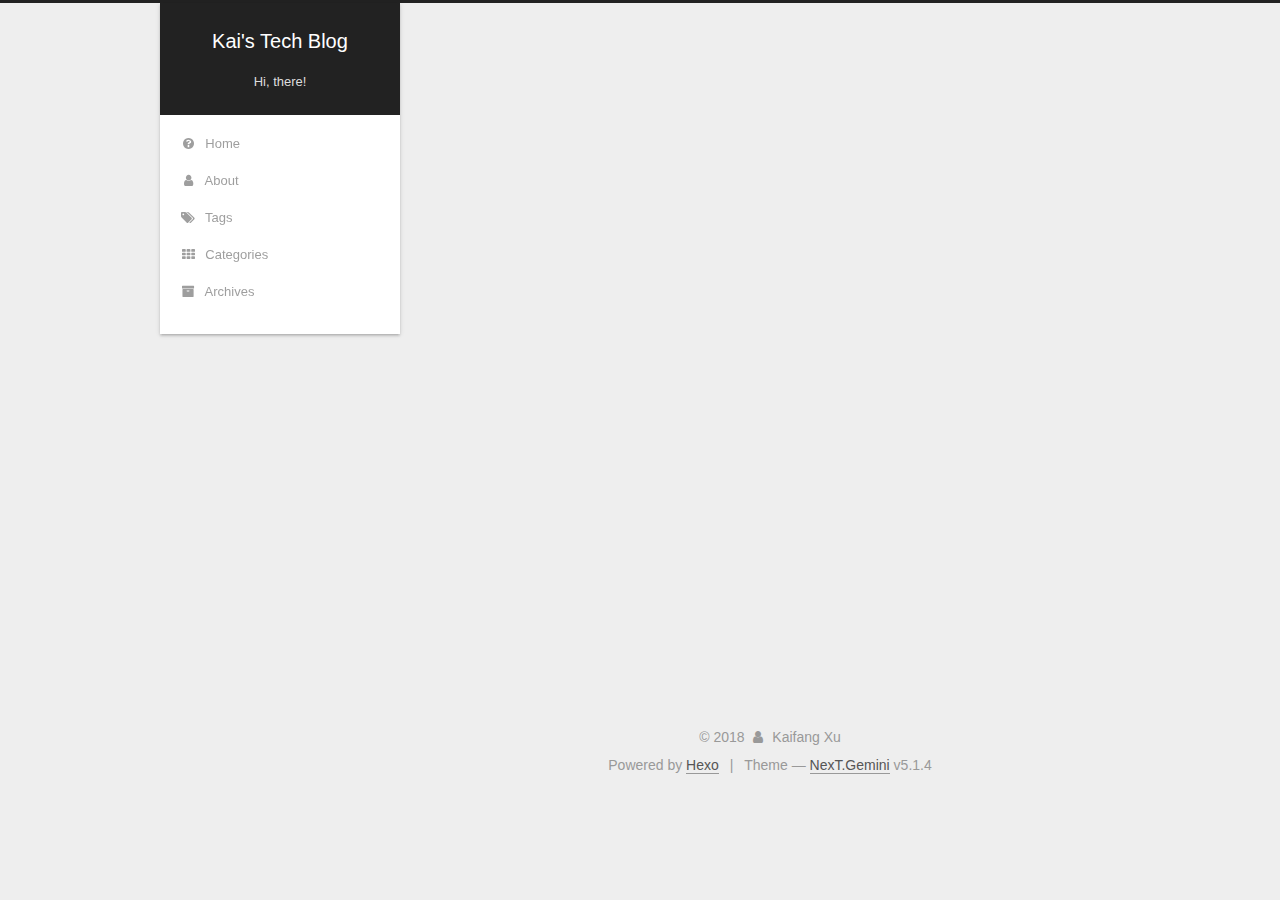
<file: categories/index.html>
<!DOCTYPE html>



  


<html class="theme-next gemini use-motion" lang="en">
<head>
  <meta charset="UTF-8"/>
<meta http-equiv="X-UA-Compatible" content="IE=edge" />
<meta name="viewport" content="width=device-width, initial-scale=1, maximum-scale=1"/>
<meta name="theme-color" content="#222">









<meta http-equiv="Cache-Control" content="no-transform" />
<meta http-equiv="Cache-Control" content="no-siteapp" />
















  
  
  <link href="/lib/fancybox/source/jquery.fancybox.css?v=2.1.5" rel="stylesheet" type="text/css" />







<link href="/lib/font-awesome/css/font-awesome.min.css?v=4.6.2" rel="stylesheet" type="text/css" />

<link href="/css/main.css?v=5.1.4" rel="stylesheet" type="text/css" />


  <link rel="apple-touch-icon" sizes="180x180" href="/images/apple-touch-icon-next.png?v=5.1.4">


  <link rel="icon" type="image/png" sizes="32x32" href="/images/favicon-32x32-next.png?v=5.1.4">


  <link rel="icon" type="image/png" sizes="16x16" href="/images/favicon-16x16-next.png?v=5.1.4">


  <link rel="mask-icon" href="/images/logo.svg?v=5.1.4" color="#222">





  <meta name="keywords" content="Hexo, NexT" />










<meta name="description" content="Kate">
<meta property="og:type" content="website">
<meta property="og:title" content="categories">
<meta property="og:url" content="http://yoursite.com/categories/index.html">
<meta property="og:site_name" content="Kai&#39;s Tech Blog">
<meta property="og:description" content="Kate">
<meta property="og:locale" content="en">
<meta property="og:updated_time" content="2018-02-10T11:29:40.231Z">
<meta name="twitter:card" content="summary">
<meta name="twitter:title" content="categories">
<meta name="twitter:description" content="Kate">



<script type="text/javascript" id="hexo.configurations">
  var NexT = window.NexT || {};
  var CONFIG = {
    root: '/',
    scheme: 'Gemini',
    version: '5.1.4',
    sidebar: {"position":"left","display":"post","offset":12,"b2t":false,"scrollpercent":false,"onmobile":false},
    fancybox: true,
    tabs: true,
    motion: {"enable":true,"async":false,"transition":{"post_block":"fadeIn","post_header":"slideDownIn","post_body":"slideDownIn","coll_header":"slideLeftIn","sidebar":"slideUpIn"}},
    duoshuo: {
      userId: '0',
      author: 'Author'
    },
    algolia: {
      applicationID: '',
      apiKey: '',
      indexName: '',
      hits: {"per_page":10},
      labels: {"input_placeholder":"Search for Posts","hits_empty":"We didn't find any results for the search: ${query}","hits_stats":"${hits} results found in ${time} ms"}
    }
  };
</script>



  <link rel="canonical" href="http://yoursite.com/categories/"/>





  <title>categories | Kai's Tech Blog</title>
  








</head>

<body itemscope itemtype="http://schema.org/WebPage" lang="en">

  
  
    
  

  <div class="container sidebar-position-left page-post-detail">
    <div class="headband"></div>

    <header id="header" class="header" itemscope itemtype="http://schema.org/WPHeader">
      <div class="header-inner"><div class="site-brand-wrapper">
  <div class="site-meta ">
    

    <div class="custom-logo-site-title">
      <a href="/"  class="brand" rel="start">
        <span class="logo-line-before"><i></i></span>
        <span class="site-title">Kai's Tech Blog</span>
        <span class="logo-line-after"><i></i></span>
      </a>
    </div>
      
        <p class="site-subtitle">Hi, there!</p>
      
  </div>

  <div class="site-nav-toggle">
    <button>
      <span class="btn-bar"></span>
      <span class="btn-bar"></span>
      <span class="btn-bar"></span>
    </button>
  </div>
</div>

<nav class="site-nav">
  

  
    <ul id="menu" class="menu">
      
        
        <li class="menu-item menu-item-home">
          <a href="/" rel="section">
            
              <i class="menu-item-icon fa fa-fw fa-question-circle"></i> <br />
            
            Home
          </a>
        </li>
      
        
        <li class="menu-item menu-item-about">
          <a href="/about/" rel="section">
            
              <i class="menu-item-icon fa fa-fw fa-user"></i> <br />
            
            About
          </a>
        </li>
      
        
        <li class="menu-item menu-item-tags">
          <a href="/tags/" rel="section">
            
              <i class="menu-item-icon fa fa-fw fa-tags"></i> <br />
            
            Tags
          </a>
        </li>
      
        
        <li class="menu-item menu-item-categories">
          <a href="/categories/" rel="section">
            
              <i class="menu-item-icon fa fa-fw fa-th"></i> <br />
            
            Categories
          </a>
        </li>
      
        
        <li class="menu-item menu-item-archives">
          <a href="/archives/" rel="section">
            
              <i class="menu-item-icon fa fa-fw fa-archive"></i> <br />
            
            Archives
          </a>
        </li>
      

      
    </ul>
  

  
</nav>



 </div>
    </header>

    <main id="main" class="main">
      <div class="main-inner">
        <div class="content-wrap">
          <div id="content" class="content">
            

  <div id="posts" class="posts-expand">
    
    
    
    <div class="post-block page">
      <header class="post-header">

	<h1 class="post-title" itemprop="name headline">categories</h1>



</header>

      
      
      
      <div class="post-body">
        
        
          
        
      </div>
      
      
      
    </div>
    
    
    
  </div>


          </div>
          


          

  



        </div>
        
          
  
  <div class="sidebar-toggle">
    <div class="sidebar-toggle-line-wrap">
      <span class="sidebar-toggle-line sidebar-toggle-line-first"></span>
      <span class="sidebar-toggle-line sidebar-toggle-line-middle"></span>
      <span class="sidebar-toggle-line sidebar-toggle-line-last"></span>
    </div>
  </div>

  <aside id="sidebar" class="sidebar">
    
    <div class="sidebar-inner">

      

      

      <section class="site-overview-wrap sidebar-panel sidebar-panel-active">
        <div class="site-overview">
          <div class="site-author motion-element" itemprop="author" itemscope itemtype="http://schema.org/Person">
            
              <img class="site-author-image" itemprop="image"
                src="/images/avatar.png"
                alt="Kaifang Xu" />
            
              <p class="site-author-name" itemprop="name">Kaifang Xu</p>
              <p class="site-description motion-element" itemprop="description">Kate</p>
          </div>

          <nav class="site-state motion-element">

            
              <div class="site-state-item site-state-posts">
              
                <a href="/archives/">
              
                  <span class="site-state-item-count">2</span>
                  <span class="site-state-item-name">posts</span>
                </a>
              </div>
            

            
              
              
              <div class="site-state-item site-state-categories">
                
                  <span class="site-state-item-count">1</span>
                  <span class="site-state-item-name">categories</span>
                
              </div>
            

            

          </nav>

          

          
            <div class="links-of-author motion-element">
                
                  <span class="links-of-author-item">
                    <a href="https://github.com/KaifangXu103" target="_blank" title="GitHub">
                      
                        <i class="fa fa-fw fa-github"></i>GitHub</a>
                  </span>
                
                  <span class="links-of-author-item">
                    <a href="https://www.facebook.com/profile.php?id=100008974005337" target="_blank" title="Facebook">
                      
                        <i class="fa fa-fw fa-facebook"></i>Facebook</a>
                  </span>
                
                  <span class="links-of-author-item">
                    <a href="https://www.linkedin.com/in/kaifang-xu/" target="_blank" title="Linkedin">
                      
                        <i class="fa fa-fw fa-Linkedin"></i>Linkedin</a>
                  </span>
                
                  <span class="links-of-author-item">
                    <a href="https://instagram.com/xu_kaifang" target="_blank" title="Instagram">
                      
                        <i class="fa fa-fw fa-instagram"></i>Instagram</a>
                  </span>
                
            </div>
          

          
          

          
          

          

        </div>
      </section>

      

      

    </div>
  </aside>


        
      </div>
    </main>

    <footer id="footer" class="footer">
      <div class="footer-inner">
        <div class="copyright">&copy; <span itemprop="copyrightYear">2018</span>
  <span class="with-love">
    <i class="fa fa-user"></i>
  </span>
  <span class="author" itemprop="copyrightHolder">Kaifang Xu</span>

  
</div>


  <div class="powered-by">Powered by <a class="theme-link" target="_blank" href="https://hexo.io">Hexo</a></div>



  <span class="post-meta-divider">|</span>



  <div class="theme-info">Theme &mdash; <a class="theme-link" target="_blank" href="https://github.com/iissnan/hexo-theme-next">NexT.Gemini</a> v5.1.4</div>




        







        
      </div>
    </footer>

    
      <div class="back-to-top">
        <i class="fa fa-arrow-up"></i>
        
      </div>
    

    

  </div>

  

<script type="text/javascript">
  if (Object.prototype.toString.call(window.Promise) !== '[object Function]') {
    window.Promise = null;
  }
</script>









  












  
  
    <script type="text/javascript" src="/lib/jquery/index.js?v=2.1.3"></script>
  

  
  
    <script type="text/javascript" src="/lib/fastclick/lib/fastclick.min.js?v=1.0.6"></script>
  

  
  
    <script type="text/javascript" src="/lib/jquery_lazyload/jquery.lazyload.js?v=1.9.7"></script>
  

  
  
    <script type="text/javascript" src="/lib/velocity/velocity.min.js?v=1.2.1"></script>
  

  
  
    <script type="text/javascript" src="/lib/velocity/velocity.ui.min.js?v=1.2.1"></script>
  

  
  
    <script type="text/javascript" src="/lib/fancybox/source/jquery.fancybox.pack.js?v=2.1.5"></script>
  


  


  <script type="text/javascript" src="/js/src/utils.js?v=5.1.4"></script>

  <script type="text/javascript" src="/js/src/motion.js?v=5.1.4"></script>



  
  


  <script type="text/javascript" src="/js/src/affix.js?v=5.1.4"></script>

  <script type="text/javascript" src="/js/src/schemes/pisces.js?v=5.1.4"></script>



  
  <script type="text/javascript" src="/js/src/scrollspy.js?v=5.1.4"></script>
<script type="text/javascript" src="/js/src/post-details.js?v=5.1.4"></script>



  


  <script type="text/javascript" src="/js/src/bootstrap.js?v=5.1.4"></script>



  


  




	





  





  












  





  

  

  

  
  

  

  

  

</body>
</html>
</file>
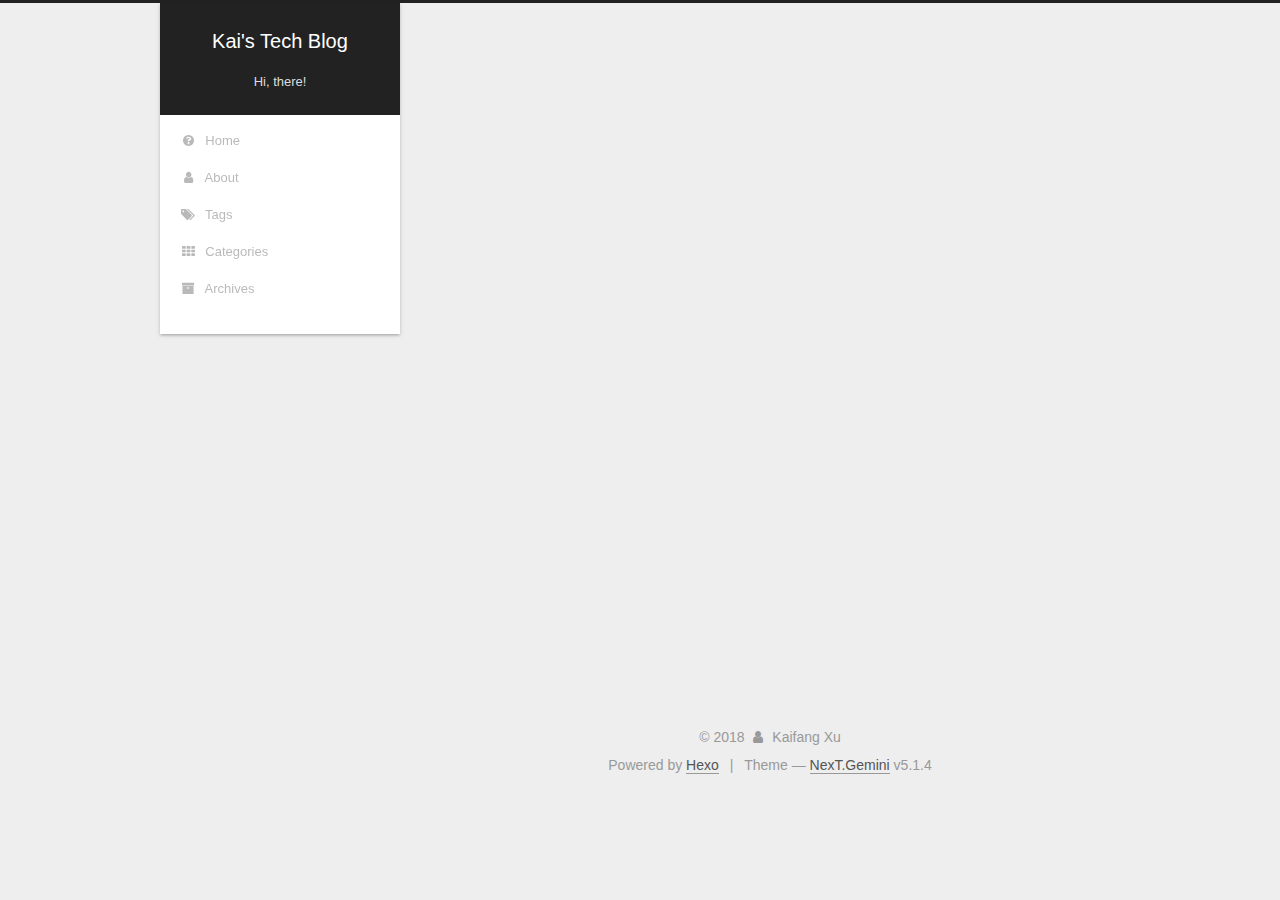
<file: tags/index.html>
<!DOCTYPE html>



  


<html class="theme-next gemini use-motion" lang="en">
<head>
  <meta charset="UTF-8"/>
<meta http-equiv="X-UA-Compatible" content="IE=edge" />
<meta name="viewport" content="width=device-width, initial-scale=1, maximum-scale=1"/>
<meta name="theme-color" content="#222">









<meta http-equiv="Cache-Control" content="no-transform" />
<meta http-equiv="Cache-Control" content="no-siteapp" />
















  
  
  <link href="/lib/fancybox/source/jquery.fancybox.css?v=2.1.5" rel="stylesheet" type="text/css" />







<link href="/lib/font-awesome/css/font-awesome.min.css?v=4.6.2" rel="stylesheet" type="text/css" />

<link href="/css/main.css?v=5.1.4" rel="stylesheet" type="text/css" />


  <link rel="apple-touch-icon" sizes="180x180" href="/images/apple-touch-icon-next.png?v=5.1.4">


  <link rel="icon" type="image/png" sizes="32x32" href="/images/favicon-32x32-next.png?v=5.1.4">


  <link rel="icon" type="image/png" sizes="16x16" href="/images/favicon-16x16-next.png?v=5.1.4">


  <link rel="mask-icon" href="/images/logo.svg?v=5.1.4" color="#222">





  <meta name="keywords" content="Hexo, NexT" />










<meta name="description" content="Kate">
<meta property="og:type" content="website">
<meta property="og:title" content="tags">
<meta property="og:url" content="http://yoursite.com/tags/index.html">
<meta property="og:site_name" content="Kai&#39;s Tech Blog">
<meta property="og:description" content="Kate">
<meta property="og:locale" content="en">
<meta property="og:updated_time" content="2018-02-10T11:28:26.655Z">
<meta name="twitter:card" content="summary">
<meta name="twitter:title" content="tags">
<meta name="twitter:description" content="Kate">



<script type="text/javascript" id="hexo.configurations">
  var NexT = window.NexT || {};
  var CONFIG = {
    root: '/',
    scheme: 'Gemini',
    version: '5.1.4',
    sidebar: {"position":"left","display":"post","offset":12,"b2t":false,"scrollpercent":false,"onmobile":false},
    fancybox: true,
    tabs: true,
    motion: {"enable":true,"async":false,"transition":{"post_block":"fadeIn","post_header":"slideDownIn","post_body":"slideDownIn","coll_header":"slideLeftIn","sidebar":"slideUpIn"}},
    duoshuo: {
      userId: '0',
      author: 'Author'
    },
    algolia: {
      applicationID: '',
      apiKey: '',
      indexName: '',
      hits: {"per_page":10},
      labels: {"input_placeholder":"Search for Posts","hits_empty":"We didn't find any results for the search: ${query}","hits_stats":"${hits} results found in ${time} ms"}
    }
  };
</script>



  <link rel="canonical" href="http://yoursite.com/tags/"/>





  <title>tags | Kai's Tech Blog</title>
  








</head>

<body itemscope itemtype="http://schema.org/WebPage" lang="en">

  
  
    
  

  <div class="container sidebar-position-left page-post-detail">
    <div class="headband"></div>

    <header id="header" class="header" itemscope itemtype="http://schema.org/WPHeader">
      <div class="header-inner"><div class="site-brand-wrapper">
  <div class="site-meta ">
    

    <div class="custom-logo-site-title">
      <a href="/"  class="brand" rel="start">
        <span class="logo-line-before"><i></i></span>
        <span class="site-title">Kai's Tech Blog</span>
        <span class="logo-line-after"><i></i></span>
      </a>
    </div>
      
        <p class="site-subtitle">Hi, there!</p>
      
  </div>

  <div class="site-nav-toggle">
    <button>
      <span class="btn-bar"></span>
      <span class="btn-bar"></span>
      <span class="btn-bar"></span>
    </button>
  </div>
</div>

<nav class="site-nav">
  

  
    <ul id="menu" class="menu">
      
        
        <li class="menu-item menu-item-home">
          <a href="/" rel="section">
            
              <i class="menu-item-icon fa fa-fw fa-question-circle"></i> <br />
            
            Home
          </a>
        </li>
      
        
        <li class="menu-item menu-item-about">
          <a href="/about/" rel="section">
            
              <i class="menu-item-icon fa fa-fw fa-user"></i> <br />
            
            About
          </a>
        </li>
      
        
        <li class="menu-item menu-item-tags">
          <a href="/tags/" rel="section">
            
              <i class="menu-item-icon fa fa-fw fa-tags"></i> <br />
            
            Tags
          </a>
        </li>
      
        
        <li class="menu-item menu-item-categories">
          <a href="/categories/" rel="section">
            
              <i class="menu-item-icon fa fa-fw fa-th"></i> <br />
            
            Categories
          </a>
        </li>
      
        
        <li class="menu-item menu-item-archives">
          <a href="/archives/" rel="section">
            
              <i class="menu-item-icon fa fa-fw fa-archive"></i> <br />
            
            Archives
          </a>
        </li>
      

      
    </ul>
  

  
</nav>



 </div>
    </header>

    <main id="main" class="main">
      <div class="main-inner">
        <div class="content-wrap">
          <div id="content" class="content">
            

  <div id="posts" class="posts-expand">
    
    
    
    <div class="post-block page">
      <header class="post-header">

	<h1 class="post-title" itemprop="name headline">tags</h1>



</header>

      
      
      
      <div class="post-body">
        
        
          
        
      </div>
      
      
      
    </div>
    
    
    
  </div>


          </div>
          


          

  



        </div>
        
          
  
  <div class="sidebar-toggle">
    <div class="sidebar-toggle-line-wrap">
      <span class="sidebar-toggle-line sidebar-toggle-line-first"></span>
      <span class="sidebar-toggle-line sidebar-toggle-line-middle"></span>
      <span class="sidebar-toggle-line sidebar-toggle-line-last"></span>
    </div>
  </div>

  <aside id="sidebar" class="sidebar">
    
    <div class="sidebar-inner">

      

      

      <section class="site-overview-wrap sidebar-panel sidebar-panel-active">
        <div class="site-overview">
          <div class="site-author motion-element" itemprop="author" itemscope itemtype="http://schema.org/Person">
            
              <img class="site-author-image" itemprop="image"
                src="/images/avatar.png"
                alt="Kaifang Xu" />
            
              <p class="site-author-name" itemprop="name">Kaifang Xu</p>
              <p class="site-description motion-element" itemprop="description">Kate</p>
          </div>

          <nav class="site-state motion-element">

            
              <div class="site-state-item site-state-posts">
              
                <a href="/archives/">
              
                  <span class="site-state-item-count">3</span>
                  <span class="site-state-item-name">posts</span>
                </a>
              </div>
            

            
              
              
              <div class="site-state-item site-state-categories">
                
                  <span class="site-state-item-count">2</span>
                  <span class="site-state-item-name">categories</span>
                
              </div>
            

            

          </nav>

          

          
            <div class="links-of-author motion-element">
                
                  <span class="links-of-author-item">
                    <a href="https://github.com/KaifangXu103" target="_blank" title="GitHub">
                      
                        <i class="fa fa-fw fa-github"></i>GitHub</a>
                  </span>
                
                  <span class="links-of-author-item">
                    <a href="https://www.facebook.com/profile.php?id=100008974005337" target="_blank" title="Facebook">
                      
                        <i class="fa fa-fw fa-facebook"></i>Facebook</a>
                  </span>
                
                  <span class="links-of-author-item">
                    <a href="https://www.linkedin.com/in/kaifang-xu/" target="_blank" title="Linkedin">
                      
                        <i class="fa fa-fw fa-Linkedin"></i>Linkedin</a>
                  </span>
                
                  <span class="links-of-author-item">
                    <a href="https://instagram.com/xu_kaifang" target="_blank" title="Instagram">
                      
                        <i class="fa fa-fw fa-instagram"></i>Instagram</a>
                  </span>
                
            </div>
          

          
          

          
          

          

        </div>
      </section>

      

      

    </div>
  </aside>


        
      </div>
    </main>

    <footer id="footer" class="footer">
      <div class="footer-inner">
        <div class="copyright">&copy; <span itemprop="copyrightYear">2018</span>
  <span class="with-love">
    <i class="fa fa-user"></i>
  </span>
  <span class="author" itemprop="copyrightHolder">Kaifang Xu</span>

  
</div>


  <div class="powered-by">Powered by <a class="theme-link" target="_blank" href="https://hexo.io">Hexo</a></div>



  <span class="post-meta-divider">|</span>



  <div class="theme-info">Theme &mdash; <a class="theme-link" target="_blank" href="https://github.com/iissnan/hexo-theme-next">NexT.Gemini</a> v5.1.4</div>




        







        
      </div>
    </footer>

    
      <div class="back-to-top">
        <i class="fa fa-arrow-up"></i>
        
      </div>
    

    

  </div>

  

<script type="text/javascript">
  if (Object.prototype.toString.call(window.Promise) !== '[object Function]') {
    window.Promise = null;
  }
</script>









  












  
  
    <script type="text/javascript" src="/lib/jquery/index.js?v=2.1.3"></script>
  

  
  
    <script type="text/javascript" src="/lib/fastclick/lib/fastclick.min.js?v=1.0.6"></script>
  

  
  
    <script type="text/javascript" src="/lib/jquery_lazyload/jquery.lazyload.js?v=1.9.7"></script>
  

  
  
    <script type="text/javascript" src="/lib/velocity/velocity.min.js?v=1.2.1"></script>
  

  
  
    <script type="text/javascript" src="/lib/velocity/velocity.ui.min.js?v=1.2.1"></script>
  

  
  
    <script type="text/javascript" src="/lib/fancybox/source/jquery.fancybox.pack.js?v=2.1.5"></script>
  


  


  <script type="text/javascript" src="/js/src/utils.js?v=5.1.4"></script>

  <script type="text/javascript" src="/js/src/motion.js?v=5.1.4"></script>



  
  


  <script type="text/javascript" src="/js/src/affix.js?v=5.1.4"></script>

  <script type="text/javascript" src="/js/src/schemes/pisces.js?v=5.1.4"></script>



  
  <script type="text/javascript" src="/js/src/scrollspy.js?v=5.1.4"></script>
<script type="text/javascript" src="/js/src/post-details.js?v=5.1.4"></script>



  


  <script type="text/javascript" src="/js/src/bootstrap.js?v=5.1.4"></script>



  


  




	





  





  












  





  

  

  

  
  

  

  

  

</body>
</html>
</file>
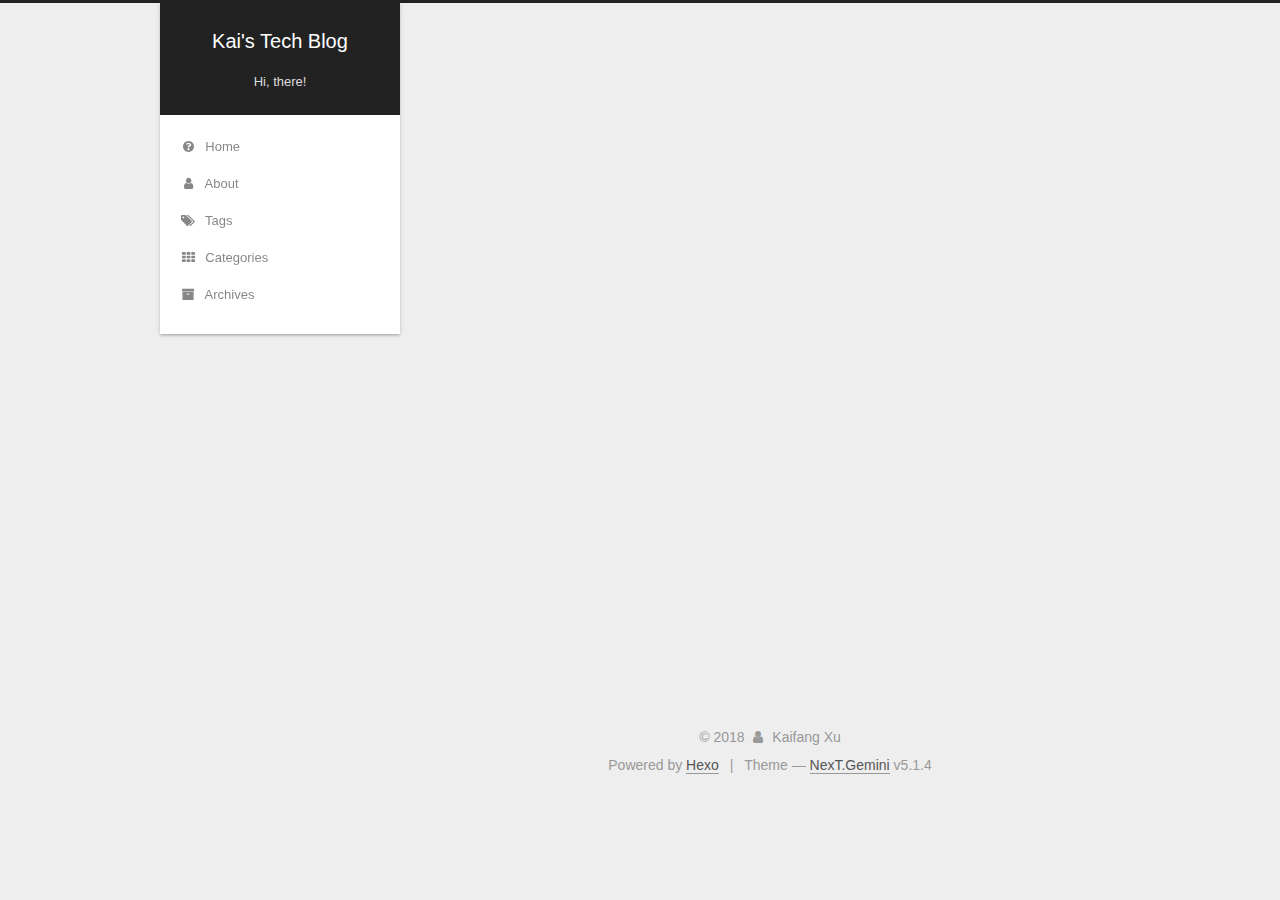
<file: archives/2018/index.html>
<!DOCTYPE html>



  


<html class="theme-next gemini use-motion" lang="en">
<head>
  <meta charset="UTF-8"/>
<meta http-equiv="X-UA-Compatible" content="IE=edge" />
<meta name="viewport" content="width=device-width, initial-scale=1, maximum-scale=1"/>
<meta name="theme-color" content="#222">









<meta http-equiv="Cache-Control" content="no-transform" />
<meta http-equiv="Cache-Control" content="no-siteapp" />
















  
  
  <link href="/lib/fancybox/source/jquery.fancybox.css?v=2.1.5" rel="stylesheet" type="text/css" />







<link href="/lib/font-awesome/css/font-awesome.min.css?v=4.6.2" rel="stylesheet" type="text/css" />

<link href="/css/main.css?v=5.1.4" rel="stylesheet" type="text/css" />


  <link rel="apple-touch-icon" sizes="180x180" href="/images/apple-touch-icon-next.png?v=5.1.4">


  <link rel="icon" type="image/png" sizes="32x32" href="/images/favicon-32x32-next.png?v=5.1.4">


  <link rel="icon" type="image/png" sizes="16x16" href="/images/favicon-16x16-next.png?v=5.1.4">


  <link rel="mask-icon" href="/images/logo.svg?v=5.1.4" color="#222">





  <meta name="keywords" content="Hexo, NexT" />










<meta name="description" content="Kate">
<meta property="og:type" content="website">
<meta property="og:title" content="Kai&#39;s Tech Blog">
<meta property="og:url" content="http://yoursite.com/archives/2018/index.html">
<meta property="og:site_name" content="Kai&#39;s Tech Blog">
<meta property="og:description" content="Kate">
<meta property="og:locale" content="en">
<meta name="twitter:card" content="summary">
<meta name="twitter:title" content="Kai&#39;s Tech Blog">
<meta name="twitter:description" content="Kate">



<script type="text/javascript" id="hexo.configurations">
  var NexT = window.NexT || {};
  var CONFIG = {
    root: '/',
    scheme: 'Gemini',
    version: '5.1.4',
    sidebar: {"position":"left","display":"post","offset":12,"b2t":false,"scrollpercent":false,"onmobile":false},
    fancybox: true,
    tabs: true,
    motion: {"enable":true,"async":false,"transition":{"post_block":"fadeIn","post_header":"slideDownIn","post_body":"slideDownIn","coll_header":"slideLeftIn","sidebar":"slideUpIn"}},
    duoshuo: {
      userId: '0',
      author: 'Author'
    },
    algolia: {
      applicationID: '',
      apiKey: '',
      indexName: '',
      hits: {"per_page":10},
      labels: {"input_placeholder":"Search for Posts","hits_empty":"We didn't find any results for the search: ${query}","hits_stats":"${hits} results found in ${time} ms"}
    }
  };
</script>



  <link rel="canonical" href="http://yoursite.com/archives/2018/"/>





  <title>Archive | Kai's Tech Blog</title>
  








</head>

<body itemscope itemtype="http://schema.org/WebPage" lang="en">

  
  
    
  

  <div class="container sidebar-position-left page-archive">
    <div class="headband"></div>

    <header id="header" class="header" itemscope itemtype="http://schema.org/WPHeader">
      <div class="header-inner"><div class="site-brand-wrapper">
  <div class="site-meta ">
    

    <div class="custom-logo-site-title">
      <a href="/"  class="brand" rel="start">
        <span class="logo-line-before"><i></i></span>
        <span class="site-title">Kai's Tech Blog</span>
        <span class="logo-line-after"><i></i></span>
      </a>
    </div>
      
        <p class="site-subtitle">Hi, there!</p>
      
  </div>

  <div class="site-nav-toggle">
    <button>
      <span class="btn-bar"></span>
      <span class="btn-bar"></span>
      <span class="btn-bar"></span>
    </button>
  </div>
</div>

<nav class="site-nav">
  

  
    <ul id="menu" class="menu">
      
        
        <li class="menu-item menu-item-home">
          <a href="/" rel="section">
            
              <i class="menu-item-icon fa fa-fw fa-question-circle"></i> <br />
            
            Home
          </a>
        </li>
      
        
        <li class="menu-item menu-item-about">
          <a href="/about/" rel="section">
            
              <i class="menu-item-icon fa fa-fw fa-user"></i> <br />
            
            About
          </a>
        </li>
      
        
        <li class="menu-item menu-item-tags">
          <a href="/tags/" rel="section">
            
              <i class="menu-item-icon fa fa-fw fa-tags"></i> <br />
            
            Tags
          </a>
        </li>
      
        
        <li class="menu-item menu-item-categories">
          <a href="/categories/" rel="section">
            
              <i class="menu-item-icon fa fa-fw fa-th"></i> <br />
            
            Categories
          </a>
        </li>
      
        
        <li class="menu-item menu-item-archives">
          <a href="/archives/" rel="section">
            
              <i class="menu-item-icon fa fa-fw fa-archive"></i> <br />
            
            Archives
          </a>
        </li>
      

      
    </ul>
  

  
</nav>



 </div>
    </header>

    <main id="main" class="main">
      <div class="main-inner">
        <div class="content-wrap">
          <div id="content" class="content">
            

  
  
  
  <div class="post-block archive">
    <div id="posts" class="posts-collapse">
      <span class="archive-move-on"></span>

      <span class="archive-page-counter">
        
        
        
          
        
        Um..! 3 posts in total. Keep on posting.
      </span>

      

        
        
        

        
          
          <div class="collection-title">
            <h1 class="archive-year" id="archive-year-2018">2018</h1>
          </div>
        
        

        

  <article class="post post-type-categories" itemscope itemtype="http://schema.org/Article">
    <header class="post-header">

      <h2 class="post-title">
        
            <a class="post-title-link" href="/2018/02/24/1.8_getting_started_with_data/" itemprop="url">
              
                <span itemprop="name">内置核心数据类型</span>
              
            </a>
        
      </h2>

      <div class="post-meta">
        <time class="post-time" itemprop="dateCreated"
              datetime="2018-02-24T22:36:10+08:00"
              content="2018-02-24" >
          02-24
        </time>
      </div>

    </header>
  </article>



      

        
        
        

        
        

        

  <article class="post post-type-categories" itemscope itemtype="http://schema.org/Article">
    <header class="post-header">

      <h2 class="post-title">
        
            <a class="post-title-link" href="/2018/02/10/hello-world/" itemprop="url">
              
                <span itemprop="name">Git</span>
              
            </a>
        
      </h2>

      <div class="post-meta">
        <time class="post-time" itemprop="dateCreated"
              datetime="2018-02-10T16:58:23+08:00"
              content="2018-02-10" >
          02-10
        </time>
      </div>

    </header>
  </article>



      

        
        
        

        
        

        

  <article class="post post-type-normal" itemscope itemtype="http://schema.org/Article">
    <header class="post-header">

      <h2 class="post-title">
        
            <a class="post-title-link" href="/2018/02/10/First/" itemprop="url">
              
                <span itemprop="name">First</span>
              
            </a>
        
      </h2>

      <div class="post-meta">
        <time class="post-time" itemprop="dateCreated"
              datetime="2018-02-10T09:53:30+08:00"
              content="2018-02-10" >
          02-10
        </time>
      </div>

    </header>
  </article>



      

    </div>
  </div>
  
  
  

  



          </div>
          


          

        </div>
        
          
  
  <div class="sidebar-toggle">
    <div class="sidebar-toggle-line-wrap">
      <span class="sidebar-toggle-line sidebar-toggle-line-first"></span>
      <span class="sidebar-toggle-line sidebar-toggle-line-middle"></span>
      <span class="sidebar-toggle-line sidebar-toggle-line-last"></span>
    </div>
  </div>

  <aside id="sidebar" class="sidebar">
    
    <div class="sidebar-inner">

      

      

      <section class="site-overview-wrap sidebar-panel sidebar-panel-active">
        <div class="site-overview">
          <div class="site-author motion-element" itemprop="author" itemscope itemtype="http://schema.org/Person">
            
              <img class="site-author-image" itemprop="image"
                src="/images/avatar.png"
                alt="Kaifang Xu" />
            
              <p class="site-author-name" itemprop="name">Kaifang Xu</p>
              <p class="site-description motion-element" itemprop="description">Kate</p>
          </div>

          <nav class="site-state motion-element">

            
              <div class="site-state-item site-state-posts">
              
                <a href="/archives/">
              
                  <span class="site-state-item-count">3</span>
                  <span class="site-state-item-name">posts</span>
                </a>
              </div>
            

            
              
              
              <div class="site-state-item site-state-categories">
                
                  <span class="site-state-item-count">2</span>
                  <span class="site-state-item-name">categories</span>
                
              </div>
            

            

          </nav>

          

          
            <div class="links-of-author motion-element">
                
                  <span class="links-of-author-item">
                    <a href="https://github.com/KaifangXu103" target="_blank" title="GitHub">
                      
                        <i class="fa fa-fw fa-github"></i>GitHub</a>
                  </span>
                
                  <span class="links-of-author-item">
                    <a href="https://www.facebook.com/profile.php?id=100008974005337" target="_blank" title="Facebook">
                      
                        <i class="fa fa-fw fa-facebook"></i>Facebook</a>
                  </span>
                
                  <span class="links-of-author-item">
                    <a href="https://www.linkedin.com/in/kaifang-xu/" target="_blank" title="Linkedin">
                      
                        <i class="fa fa-fw fa-Linkedin"></i>Linkedin</a>
                  </span>
                
                  <span class="links-of-author-item">
                    <a href="https://instagram.com/xu_kaifang" target="_blank" title="Instagram">
                      
                        <i class="fa fa-fw fa-instagram"></i>Instagram</a>
                  </span>
                
            </div>
          

          
          

          
          

          

        </div>
      </section>

      

      

    </div>
  </aside>


        
      </div>
    </main>

    <footer id="footer" class="footer">
      <div class="footer-inner">
        <div class="copyright">&copy; <span itemprop="copyrightYear">2018</span>
  <span class="with-love">
    <i class="fa fa-user"></i>
  </span>
  <span class="author" itemprop="copyrightHolder">Kaifang Xu</span>

  
</div>


  <div class="powered-by">Powered by <a class="theme-link" target="_blank" href="https://hexo.io">Hexo</a></div>



  <span class="post-meta-divider">|</span>



  <div class="theme-info">Theme &mdash; <a class="theme-link" target="_blank" href="https://github.com/iissnan/hexo-theme-next">NexT.Gemini</a> v5.1.4</div>




        







        
      </div>
    </footer>

    
      <div class="back-to-top">
        <i class="fa fa-arrow-up"></i>
        
      </div>
    

    

  </div>

  

<script type="text/javascript">
  if (Object.prototype.toString.call(window.Promise) !== '[object Function]') {
    window.Promise = null;
  }
</script>









  












  
  
    <script type="text/javascript" src="/lib/jquery/index.js?v=2.1.3"></script>
  

  
  
    <script type="text/javascript" src="/lib/fastclick/lib/fastclick.min.js?v=1.0.6"></script>
  

  
  
    <script type="text/javascript" src="/lib/jquery_lazyload/jquery.lazyload.js?v=1.9.7"></script>
  

  
  
    <script type="text/javascript" src="/lib/velocity/velocity.min.js?v=1.2.1"></script>
  

  
  
    <script type="text/javascript" src="/lib/velocity/velocity.ui.min.js?v=1.2.1"></script>
  

  
  
    <script type="text/javascript" src="/lib/fancybox/source/jquery.fancybox.pack.js?v=2.1.5"></script>
  


  


  <script type="text/javascript" src="/js/src/utils.js?v=5.1.4"></script>

  <script type="text/javascript" src="/js/src/motion.js?v=5.1.4"></script>



  
  


  <script type="text/javascript" src="/js/src/affix.js?v=5.1.4"></script>

  <script type="text/javascript" src="/js/src/schemes/pisces.js?v=5.1.4"></script>



  

  


  <script type="text/javascript" src="/js/src/bootstrap.js?v=5.1.4"></script>



  


  




	





  





  












  





  

  

  

  
  

  

  

  

</body>
</html>
</file>
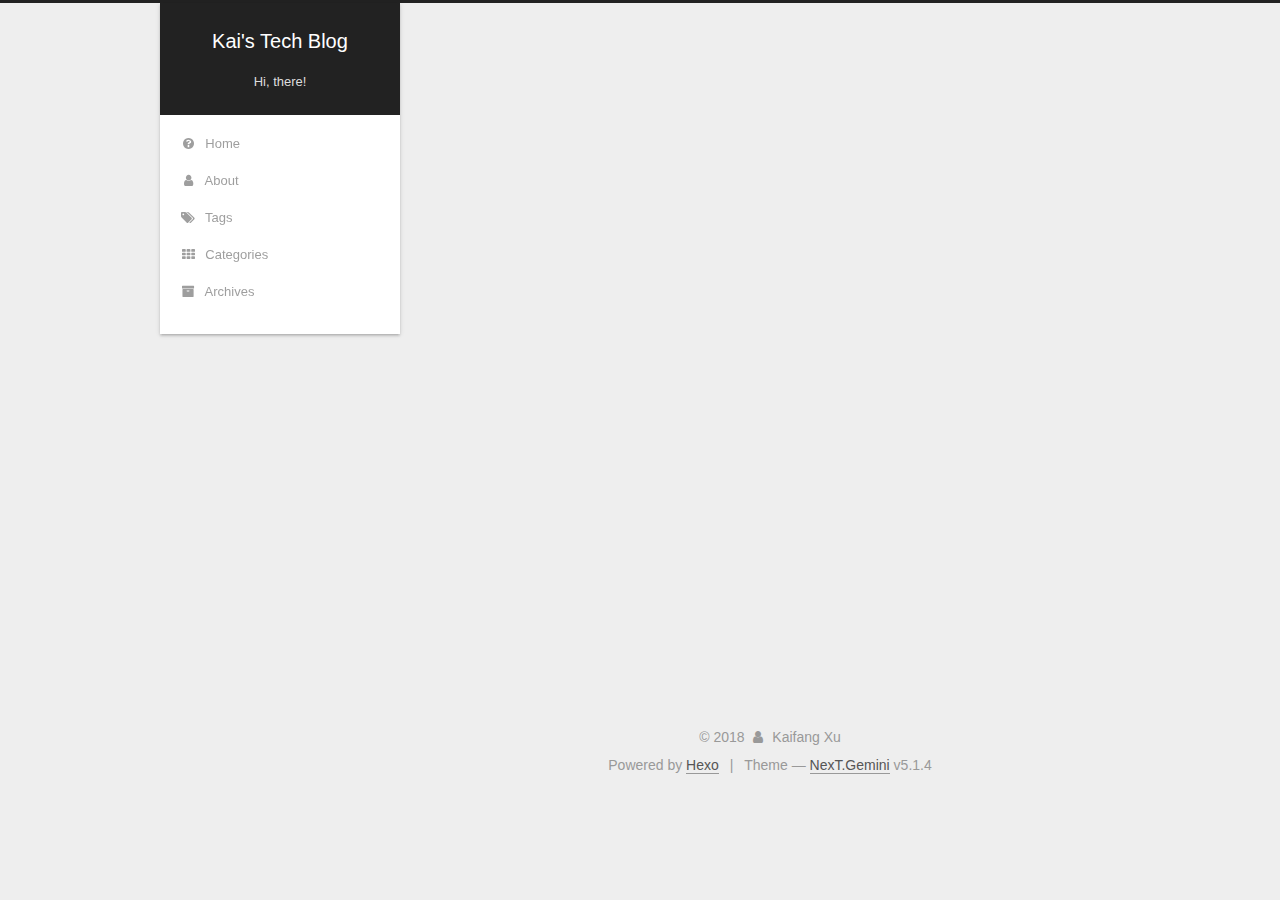
<file: categories/GitHub-and-Git/index.html>
<!DOCTYPE html>



  


<html class="theme-next gemini use-motion" lang="en">
<head>
  <meta charset="UTF-8"/>
<meta http-equiv="X-UA-Compatible" content="IE=edge" />
<meta name="viewport" content="width=device-width, initial-scale=1, maximum-scale=1"/>
<meta name="theme-color" content="#222">









<meta http-equiv="Cache-Control" content="no-transform" />
<meta http-equiv="Cache-Control" content="no-siteapp" />
















  
  
  <link href="/lib/fancybox/source/jquery.fancybox.css?v=2.1.5" rel="stylesheet" type="text/css" />







<link href="/lib/font-awesome/css/font-awesome.min.css?v=4.6.2" rel="stylesheet" type="text/css" />

<link href="/css/main.css?v=5.1.4" rel="stylesheet" type="text/css" />


  <link rel="apple-touch-icon" sizes="180x180" href="/images/apple-touch-icon-next.png?v=5.1.4">


  <link rel="icon" type="image/png" sizes="32x32" href="/images/favicon-32x32-next.png?v=5.1.4">


  <link rel="icon" type="image/png" sizes="16x16" href="/images/favicon-16x16-next.png?v=5.1.4">


  <link rel="mask-icon" href="/images/logo.svg?v=5.1.4" color="#222">





  <meta name="keywords" content="Hexo, NexT" />










<meta name="description" content="Kate">
<meta property="og:type" content="website">
<meta property="og:title" content="Kai&#39;s Tech Blog">
<meta property="og:url" content="http://yoursite.com/categories/GitHub-and-Git/index.html">
<meta property="og:site_name" content="Kai&#39;s Tech Blog">
<meta property="og:description" content="Kate">
<meta property="og:locale" content="en">
<meta name="twitter:card" content="summary">
<meta name="twitter:title" content="Kai&#39;s Tech Blog">
<meta name="twitter:description" content="Kate">



<script type="text/javascript" id="hexo.configurations">
  var NexT = window.NexT || {};
  var CONFIG = {
    root: '/',
    scheme: 'Gemini',
    version: '5.1.4',
    sidebar: {"position":"left","display":"post","offset":12,"b2t":false,"scrollpercent":false,"onmobile":false},
    fancybox: true,
    tabs: true,
    motion: {"enable":true,"async":false,"transition":{"post_block":"fadeIn","post_header":"slideDownIn","post_body":"slideDownIn","coll_header":"slideLeftIn","sidebar":"slideUpIn"}},
    duoshuo: {
      userId: '0',
      author: 'Author'
    },
    algolia: {
      applicationID: '',
      apiKey: '',
      indexName: '',
      hits: {"per_page":10},
      labels: {"input_placeholder":"Search for Posts","hits_empty":"We didn't find any results for the search: ${query}","hits_stats":"${hits} results found in ${time} ms"}
    }
  };
</script>



  <link rel="canonical" href="http://yoursite.com/categories/GitHub-and-Git/"/>





  <title>Category: GitHub and Git | Kai's Tech Blog</title>
  








</head>

<body itemscope itemtype="http://schema.org/WebPage" lang="en">

  
  
    
  

  <div class="container sidebar-position-left ">
    <div class="headband"></div>

    <header id="header" class="header" itemscope itemtype="http://schema.org/WPHeader">
      <div class="header-inner"><div class="site-brand-wrapper">
  <div class="site-meta ">
    

    <div class="custom-logo-site-title">
      <a href="/"  class="brand" rel="start">
        <span class="logo-line-before"><i></i></span>
        <span class="site-title">Kai's Tech Blog</span>
        <span class="logo-line-after"><i></i></span>
      </a>
    </div>
      
        <p class="site-subtitle">Hi, there!</p>
      
  </div>

  <div class="site-nav-toggle">
    <button>
      <span class="btn-bar"></span>
      <span class="btn-bar"></span>
      <span class="btn-bar"></span>
    </button>
  </div>
</div>

<nav class="site-nav">
  

  
    <ul id="menu" class="menu">
      
        
        <li class="menu-item menu-item-home">
          <a href="/" rel="section">
            
              <i class="menu-item-icon fa fa-fw fa-question-circle"></i> <br />
            
            Home
          </a>
        </li>
      
        
        <li class="menu-item menu-item-about">
          <a href="/about/" rel="section">
            
              <i class="menu-item-icon fa fa-fw fa-user"></i> <br />
            
            About
          </a>
        </li>
      
        
        <li class="menu-item menu-item-tags">
          <a href="/tags/" rel="section">
            
              <i class="menu-item-icon fa fa-fw fa-tags"></i> <br />
            
            Tags
          </a>
        </li>
      
        
        <li class="menu-item menu-item-categories">
          <a href="/categories/" rel="section">
            
              <i class="menu-item-icon fa fa-fw fa-th"></i> <br />
            
            Categories
          </a>
        </li>
      
        
        <li class="menu-item menu-item-archives">
          <a href="/archives/" rel="section">
            
              <i class="menu-item-icon fa fa-fw fa-archive"></i> <br />
            
            Archives
          </a>
        </li>
      

      
    </ul>
  

  
</nav>



 </div>
    </header>

    <main id="main" class="main">
      <div class="main-inner">
        <div class="content-wrap">
          <div id="content" class="content">
            

  
  
  
  <div class="post-block category">

    <div id="posts" class="posts-collapse">
      <div class="collection-title">
        <h1>GitHub and Git<small>Category</small>
        </h1>
      </div>

      
        

  <article class="post post-type-categories" itemscope itemtype="http://schema.org/Article">
    <header class="post-header">

      <h2 class="post-title">
        
            <a class="post-title-link" href="/2018/02/10/hello-world/" itemprop="url">
              
                <span itemprop="name">Git</span>
              
            </a>
        
      </h2>

      <div class="post-meta">
        <time class="post-time" itemprop="dateCreated"
              datetime="2018-02-10T16:58:23+08:00"
              content="2018-02-10" >
          02-10
        </time>
      </div>

    </header>
  </article>


      
    </div>

  </div>
  
  
  

  



          </div>
          


          

        </div>
        
          
  
  <div class="sidebar-toggle">
    <div class="sidebar-toggle-line-wrap">
      <span class="sidebar-toggle-line sidebar-toggle-line-first"></span>
      <span class="sidebar-toggle-line sidebar-toggle-line-middle"></span>
      <span class="sidebar-toggle-line sidebar-toggle-line-last"></span>
    </div>
  </div>

  <aside id="sidebar" class="sidebar">
    
    <div class="sidebar-inner">

      

      

      <section class="site-overview-wrap sidebar-panel sidebar-panel-active">
        <div class="site-overview">
          <div class="site-author motion-element" itemprop="author" itemscope itemtype="http://schema.org/Person">
            
              <img class="site-author-image" itemprop="image"
                src="/images/avatar.png"
                alt="Kaifang Xu" />
            
              <p class="site-author-name" itemprop="name">Kaifang Xu</p>
              <p class="site-description motion-element" itemprop="description">Kate</p>
          </div>

          <nav class="site-state motion-element">

            
              <div class="site-state-item site-state-posts">
              
                <a href="/archives/">
              
                  <span class="site-state-item-count">3</span>
                  <span class="site-state-item-name">posts</span>
                </a>
              </div>
            

            
              
              
              <div class="site-state-item site-state-categories">
                
                  <span class="site-state-item-count">2</span>
                  <span class="site-state-item-name">categories</span>
                
              </div>
            

            

          </nav>

          

          
            <div class="links-of-author motion-element">
                
                  <span class="links-of-author-item">
                    <a href="https://github.com/KaifangXu103" target="_blank" title="GitHub">
                      
                        <i class="fa fa-fw fa-github"></i>GitHub</a>
                  </span>
                
                  <span class="links-of-author-item">
                    <a href="https://www.facebook.com/profile.php?id=100008974005337" target="_blank" title="Facebook">
                      
                        <i class="fa fa-fw fa-facebook"></i>Facebook</a>
                  </span>
                
                  <span class="links-of-author-item">
                    <a href="https://www.linkedin.com/in/kaifang-xu/" target="_blank" title="Linkedin">
                      
                        <i class="fa fa-fw fa-Linkedin"></i>Linkedin</a>
                  </span>
                
                  <span class="links-of-author-item">
                    <a href="https://instagram.com/xu_kaifang" target="_blank" title="Instagram">
                      
                        <i class="fa fa-fw fa-instagram"></i>Instagram</a>
                  </span>
                
            </div>
          

          
          

          
          

          

        </div>
      </section>

      

      

    </div>
  </aside>


        
      </div>
    </main>

    <footer id="footer" class="footer">
      <div class="footer-inner">
        <div class="copyright">&copy; <span itemprop="copyrightYear">2018</span>
  <span class="with-love">
    <i class="fa fa-user"></i>
  </span>
  <span class="author" itemprop="copyrightHolder">Kaifang Xu</span>

  
</div>


  <div class="powered-by">Powered by <a class="theme-link" target="_blank" href="https://hexo.io">Hexo</a></div>



  <span class="post-meta-divider">|</span>



  <div class="theme-info">Theme &mdash; <a class="theme-link" target="_blank" href="https://github.com/iissnan/hexo-theme-next">NexT.Gemini</a> v5.1.4</div>




        







        
      </div>
    </footer>

    
      <div class="back-to-top">
        <i class="fa fa-arrow-up"></i>
        
      </div>
    

    

  </div>

  

<script type="text/javascript">
  if (Object.prototype.toString.call(window.Promise) !== '[object Function]') {
    window.Promise = null;
  }
</script>









  












  
  
    <script type="text/javascript" src="/lib/jquery/index.js?v=2.1.3"></script>
  

  
  
    <script type="text/javascript" src="/lib/fastclick/lib/fastclick.min.js?v=1.0.6"></script>
  

  
  
    <script type="text/javascript" src="/lib/jquery_lazyload/jquery.lazyload.js?v=1.9.7"></script>
  

  
  
    <script type="text/javascript" src="/lib/velocity/velocity.min.js?v=1.2.1"></script>
  

  
  
    <script type="text/javascript" src="/lib/velocity/velocity.ui.min.js?v=1.2.1"></script>
  

  
  
    <script type="text/javascript" src="/lib/fancybox/source/jquery.fancybox.pack.js?v=2.1.5"></script>
  


  


  <script type="text/javascript" src="/js/src/utils.js?v=5.1.4"></script>

  <script type="text/javascript" src="/js/src/motion.js?v=5.1.4"></script>



  
  


  <script type="text/javascript" src="/js/src/affix.js?v=5.1.4"></script>

  <script type="text/javascript" src="/js/src/schemes/pisces.js?v=5.1.4"></script>



  

  


  <script type="text/javascript" src="/js/src/bootstrap.js?v=5.1.4"></script>



  


  




	





  





  












  





  

  

  

  
  

  

  

  

</body>
</html>
</file>
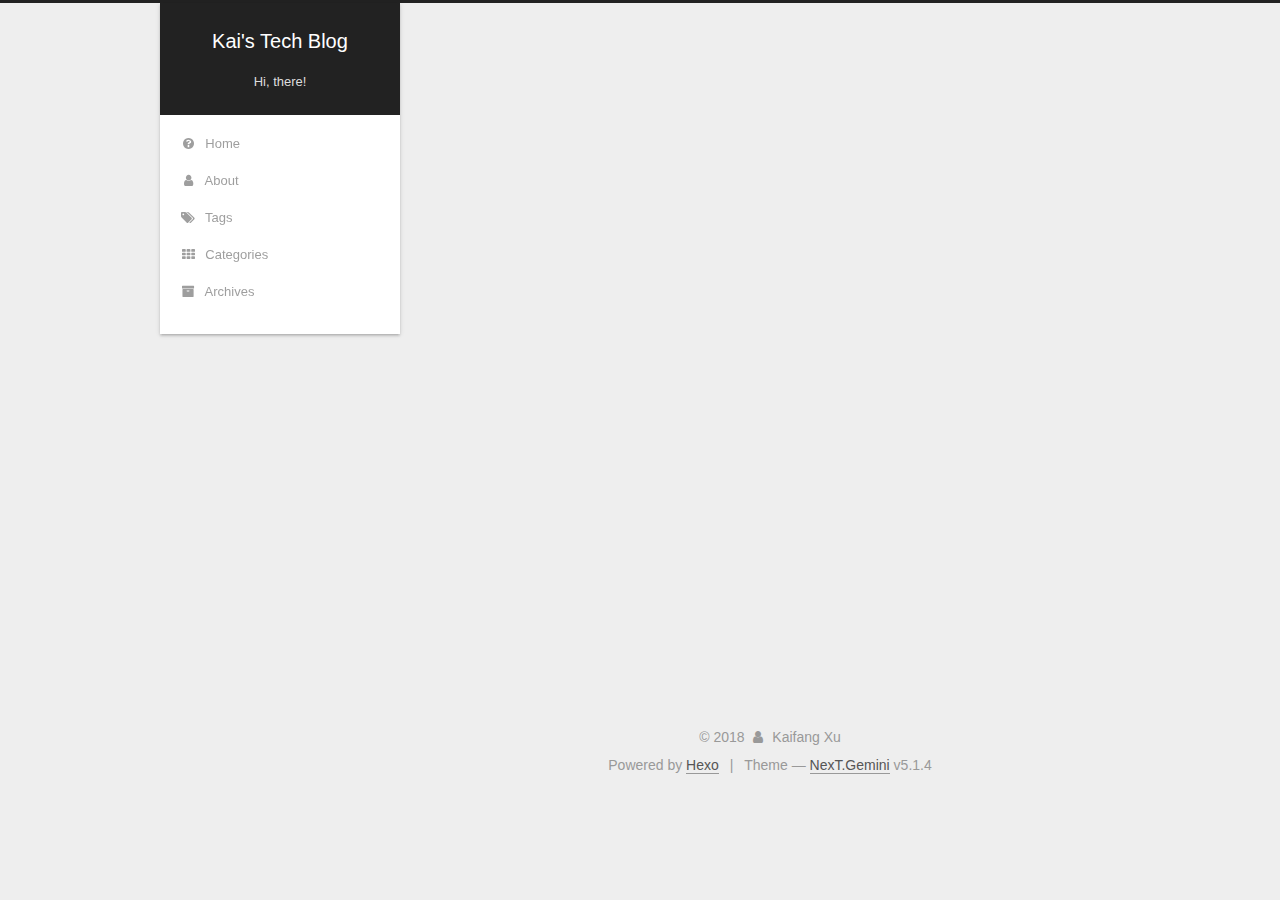
<file: categories/Python-Data-Structures/index.html>
<!DOCTYPE html>



  


<html class="theme-next gemini use-motion" lang="en">
<head>
  <meta charset="UTF-8"/>
<meta http-equiv="X-UA-Compatible" content="IE=edge" />
<meta name="viewport" content="width=device-width, initial-scale=1, maximum-scale=1"/>
<meta name="theme-color" content="#222">









<meta http-equiv="Cache-Control" content="no-transform" />
<meta http-equiv="Cache-Control" content="no-siteapp" />
















  
  
  <link href="/lib/fancybox/source/jquery.fancybox.css?v=2.1.5" rel="stylesheet" type="text/css" />







<link href="/lib/font-awesome/css/font-awesome.min.css?v=4.6.2" rel="stylesheet" type="text/css" />

<link href="/css/main.css?v=5.1.4" rel="stylesheet" type="text/css" />


  <link rel="apple-touch-icon" sizes="180x180" href="/images/apple-touch-icon-next.png?v=5.1.4">


  <link rel="icon" type="image/png" sizes="32x32" href="/images/favicon-32x32-next.png?v=5.1.4">


  <link rel="icon" type="image/png" sizes="16x16" href="/images/favicon-16x16-next.png?v=5.1.4">


  <link rel="mask-icon" href="/images/logo.svg?v=5.1.4" color="#222">





  <meta name="keywords" content="Hexo, NexT" />










<meta name="description" content="Kate">
<meta property="og:type" content="website">
<meta property="og:title" content="Kai&#39;s Tech Blog">
<meta property="og:url" content="http://yoursite.com/categories/Python-Data-Structures/index.html">
<meta property="og:site_name" content="Kai&#39;s Tech Blog">
<meta property="og:description" content="Kate">
<meta property="og:locale" content="en">
<meta name="twitter:card" content="summary">
<meta name="twitter:title" content="Kai&#39;s Tech Blog">
<meta name="twitter:description" content="Kate">



<script type="text/javascript" id="hexo.configurations">
  var NexT = window.NexT || {};
  var CONFIG = {
    root: '/',
    scheme: 'Gemini',
    version: '5.1.4',
    sidebar: {"position":"left","display":"post","offset":12,"b2t":false,"scrollpercent":false,"onmobile":false},
    fancybox: true,
    tabs: true,
    motion: {"enable":true,"async":false,"transition":{"post_block":"fadeIn","post_header":"slideDownIn","post_body":"slideDownIn","coll_header":"slideLeftIn","sidebar":"slideUpIn"}},
    duoshuo: {
      userId: '0',
      author: 'Author'
    },
    algolia: {
      applicationID: '',
      apiKey: '',
      indexName: '',
      hits: {"per_page":10},
      labels: {"input_placeholder":"Search for Posts","hits_empty":"We didn't find any results for the search: ${query}","hits_stats":"${hits} results found in ${time} ms"}
    }
  };
</script>



  <link rel="canonical" href="http://yoursite.com/categories/Python-Data-Structures/"/>





  <title>Category: Python Data Structures | Kai's Tech Blog</title>
  








</head>

<body itemscope itemtype="http://schema.org/WebPage" lang="en">

  
  
    
  

  <div class="container sidebar-position-left ">
    <div class="headband"></div>

    <header id="header" class="header" itemscope itemtype="http://schema.org/WPHeader">
      <div class="header-inner"><div class="site-brand-wrapper">
  <div class="site-meta ">
    

    <div class="custom-logo-site-title">
      <a href="/"  class="brand" rel="start">
        <span class="logo-line-before"><i></i></span>
        <span class="site-title">Kai's Tech Blog</span>
        <span class="logo-line-after"><i></i></span>
      </a>
    </div>
      
        <p class="site-subtitle">Hi, there!</p>
      
  </div>

  <div class="site-nav-toggle">
    <button>
      <span class="btn-bar"></span>
      <span class="btn-bar"></span>
      <span class="btn-bar"></span>
    </button>
  </div>
</div>

<nav class="site-nav">
  

  
    <ul id="menu" class="menu">
      
        
        <li class="menu-item menu-item-home">
          <a href="/" rel="section">
            
              <i class="menu-item-icon fa fa-fw fa-question-circle"></i> <br />
            
            Home
          </a>
        </li>
      
        
        <li class="menu-item menu-item-about">
          <a href="/about/" rel="section">
            
              <i class="menu-item-icon fa fa-fw fa-user"></i> <br />
            
            About
          </a>
        </li>
      
        
        <li class="menu-item menu-item-tags">
          <a href="/tags/" rel="section">
            
              <i class="menu-item-icon fa fa-fw fa-tags"></i> <br />
            
            Tags
          </a>
        </li>
      
        
        <li class="menu-item menu-item-categories">
          <a href="/categories/" rel="section">
            
              <i class="menu-item-icon fa fa-fw fa-th"></i> <br />
            
            Categories
          </a>
        </li>
      
        
        <li class="menu-item menu-item-archives">
          <a href="/archives/" rel="section">
            
              <i class="menu-item-icon fa fa-fw fa-archive"></i> <br />
            
            Archives
          </a>
        </li>
      

      
    </ul>
  

  
</nav>



 </div>
    </header>

    <main id="main" class="main">
      <div class="main-inner">
        <div class="content-wrap">
          <div id="content" class="content">
            

  
  
  
  <div class="post-block category">

    <div id="posts" class="posts-collapse">
      <div class="collection-title">
        <h1>Python Data Structures<small>Category</small>
        </h1>
      </div>

      
        

  <article class="post post-type-categories" itemscope itemtype="http://schema.org/Article">
    <header class="post-header">

      <h2 class="post-title">
        
            <a class="post-title-link" href="/2018/02/24/1.8_getting_started_with_data/" itemprop="url">
              
                <span itemprop="name">内置核心数据类型</span>
              
            </a>
        
      </h2>

      <div class="post-meta">
        <time class="post-time" itemprop="dateCreated"
              datetime="2018-02-24T22:36:10+08:00"
              content="2018-02-24" >
          02-24
        </time>
      </div>

    </header>
  </article>


      
    </div>

  </div>
  
  
  

  



          </div>
          


          

        </div>
        
          
  
  <div class="sidebar-toggle">
    <div class="sidebar-toggle-line-wrap">
      <span class="sidebar-toggle-line sidebar-toggle-line-first"></span>
      <span class="sidebar-toggle-line sidebar-toggle-line-middle"></span>
      <span class="sidebar-toggle-line sidebar-toggle-line-last"></span>
    </div>
  </div>

  <aside id="sidebar" class="sidebar">
    
    <div class="sidebar-inner">

      

      

      <section class="site-overview-wrap sidebar-panel sidebar-panel-active">
        <div class="site-overview">
          <div class="site-author motion-element" itemprop="author" itemscope itemtype="http://schema.org/Person">
            
              <img class="site-author-image" itemprop="image"
                src="/images/avatar.png"
                alt="Kaifang Xu" />
            
              <p class="site-author-name" itemprop="name">Kaifang Xu</p>
              <p class="site-description motion-element" itemprop="description">Kate</p>
          </div>

          <nav class="site-state motion-element">

            
              <div class="site-state-item site-state-posts">
              
                <a href="/archives/">
              
                  <span class="site-state-item-count">3</span>
                  <span class="site-state-item-name">posts</span>
                </a>
              </div>
            

            
              
              
              <div class="site-state-item site-state-categories">
                
                  <span class="site-state-item-count">2</span>
                  <span class="site-state-item-name">categories</span>
                
              </div>
            

            

          </nav>

          

          
            <div class="links-of-author motion-element">
                
                  <span class="links-of-author-item">
                    <a href="https://github.com/KaifangXu103" target="_blank" title="GitHub">
                      
                        <i class="fa fa-fw fa-github"></i>GitHub</a>
                  </span>
                
                  <span class="links-of-author-item">
                    <a href="https://www.facebook.com/profile.php?id=100008974005337" target="_blank" title="Facebook">
                      
                        <i class="fa fa-fw fa-facebook"></i>Facebook</a>
                  </span>
                
                  <span class="links-of-author-item">
                    <a href="https://www.linkedin.com/in/kaifang-xu/" target="_blank" title="Linkedin">
                      
                        <i class="fa fa-fw fa-Linkedin"></i>Linkedin</a>
                  </span>
                
                  <span class="links-of-author-item">
                    <a href="https://instagram.com/xu_kaifang" target="_blank" title="Instagram">
                      
                        <i class="fa fa-fw fa-instagram"></i>Instagram</a>
                  </span>
                
            </div>
          

          
          

          
          

          

        </div>
      </section>

      

      

    </div>
  </aside>


        
      </div>
    </main>

    <footer id="footer" class="footer">
      <div class="footer-inner">
        <div class="copyright">&copy; <span itemprop="copyrightYear">2018</span>
  <span class="with-love">
    <i class="fa fa-user"></i>
  </span>
  <span class="author" itemprop="copyrightHolder">Kaifang Xu</span>

  
</div>


  <div class="powered-by">Powered by <a class="theme-link" target="_blank" href="https://hexo.io">Hexo</a></div>



  <span class="post-meta-divider">|</span>



  <div class="theme-info">Theme &mdash; <a class="theme-link" target="_blank" href="https://github.com/iissnan/hexo-theme-next">NexT.Gemini</a> v5.1.4</div>




        







        
      </div>
    </footer>

    
      <div class="back-to-top">
        <i class="fa fa-arrow-up"></i>
        
      </div>
    

    

  </div>

  

<script type="text/javascript">
  if (Object.prototype.toString.call(window.Promise) !== '[object Function]') {
    window.Promise = null;
  }
</script>









  












  
  
    <script type="text/javascript" src="/lib/jquery/index.js?v=2.1.3"></script>
  

  
  
    <script type="text/javascript" src="/lib/fastclick/lib/fastclick.min.js?v=1.0.6"></script>
  

  
  
    <script type="text/javascript" src="/lib/jquery_lazyload/jquery.lazyload.js?v=1.9.7"></script>
  

  
  
    <script type="text/javascript" src="/lib/velocity/velocity.min.js?v=1.2.1"></script>
  

  
  
    <script type="text/javascript" src="/lib/velocity/velocity.ui.min.js?v=1.2.1"></script>
  

  
  
    <script type="text/javascript" src="/lib/fancybox/source/jquery.fancybox.pack.js?v=2.1.5"></script>
  


  


  <script type="text/javascript" src="/js/src/utils.js?v=5.1.4"></script>

  <script type="text/javascript" src="/js/src/motion.js?v=5.1.4"></script>



  
  


  <script type="text/javascript" src="/js/src/affix.js?v=5.1.4"></script>

  <script type="text/javascript" src="/js/src/schemes/pisces.js?v=5.1.4"></script>



  

  


  <script type="text/javascript" src="/js/src/bootstrap.js?v=5.1.4"></script>



  


  




	





  





  












  





  

  

  

  
  

  

  

  

</body>
</html>
</file>
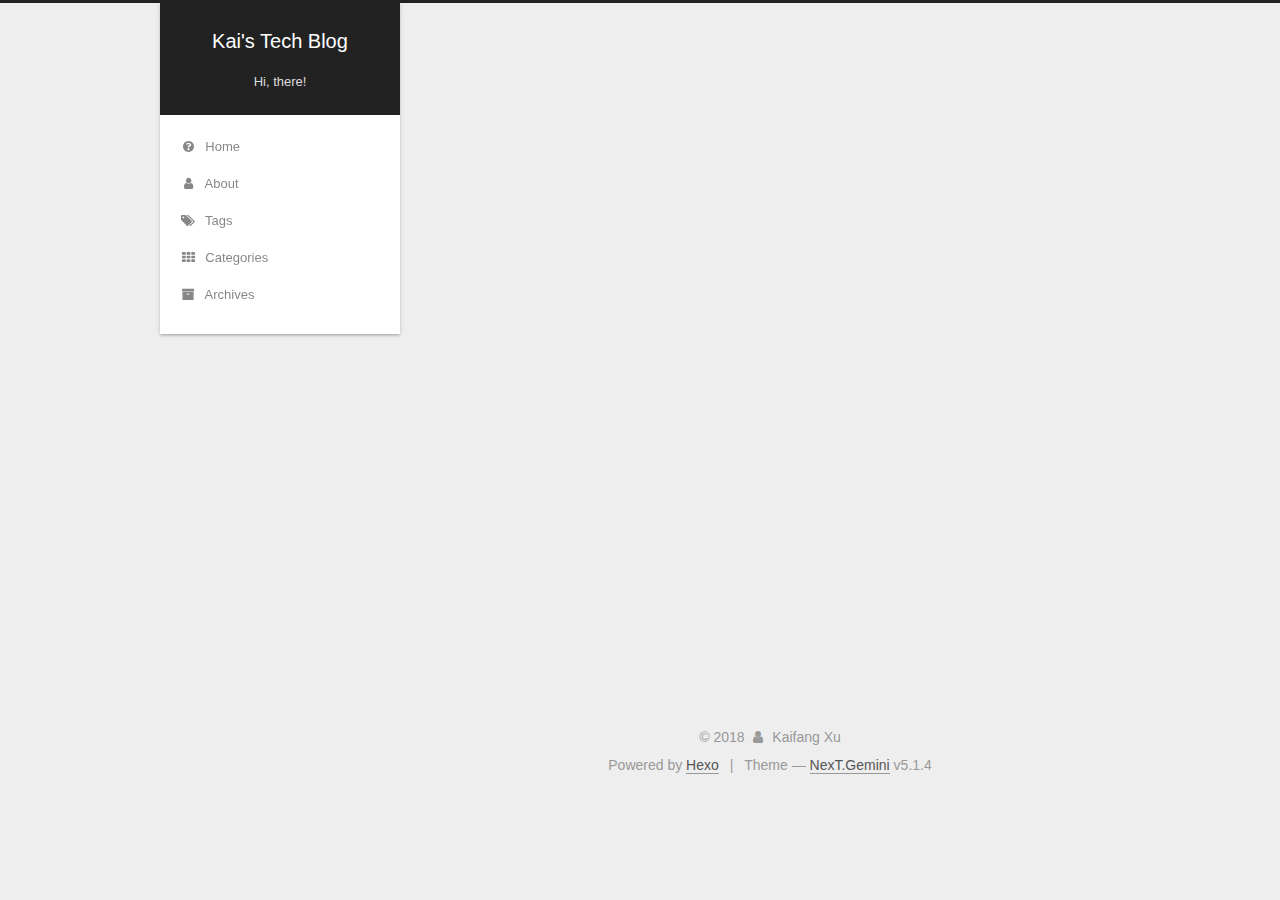
<file: archives/2018/02/index.html>
<!DOCTYPE html>



  


<html class="theme-next gemini use-motion" lang="en">
<head>
  <meta charset="UTF-8"/>
<meta http-equiv="X-UA-Compatible" content="IE=edge" />
<meta name="viewport" content="width=device-width, initial-scale=1, maximum-scale=1"/>
<meta name="theme-color" content="#222">









<meta http-equiv="Cache-Control" content="no-transform" />
<meta http-equiv="Cache-Control" content="no-siteapp" />
















  
  
  <link href="/lib/fancybox/source/jquery.fancybox.css?v=2.1.5" rel="stylesheet" type="text/css" />







<link href="/lib/font-awesome/css/font-awesome.min.css?v=4.6.2" rel="stylesheet" type="text/css" />

<link href="/css/main.css?v=5.1.4" rel="stylesheet" type="text/css" />


  <link rel="apple-touch-icon" sizes="180x180" href="/images/apple-touch-icon-next.png?v=5.1.4">


  <link rel="icon" type="image/png" sizes="32x32" href="/images/favicon-32x32-next.png?v=5.1.4">


  <link rel="icon" type="image/png" sizes="16x16" href="/images/favicon-16x16-next.png?v=5.1.4">


  <link rel="mask-icon" href="/images/logo.svg?v=5.1.4" color="#222">





  <meta name="keywords" content="Hexo, NexT" />










<meta name="description" content="Kate">
<meta property="og:type" content="website">
<meta property="og:title" content="Kai&#39;s Tech Blog">
<meta property="og:url" content="http://yoursite.com/archives/2018/02/index.html">
<meta property="og:site_name" content="Kai&#39;s Tech Blog">
<meta property="og:description" content="Kate">
<meta property="og:locale" content="en">
<meta name="twitter:card" content="summary">
<meta name="twitter:title" content="Kai&#39;s Tech Blog">
<meta name="twitter:description" content="Kate">



<script type="text/javascript" id="hexo.configurations">
  var NexT = window.NexT || {};
  var CONFIG = {
    root: '/',
    scheme: 'Gemini',
    version: '5.1.4',
    sidebar: {"position":"left","display":"post","offset":12,"b2t":false,"scrollpercent":false,"onmobile":false},
    fancybox: true,
    tabs: true,
    motion: {"enable":true,"async":false,"transition":{"post_block":"fadeIn","post_header":"slideDownIn","post_body":"slideDownIn","coll_header":"slideLeftIn","sidebar":"slideUpIn"}},
    duoshuo: {
      userId: '0',
      author: 'Author'
    },
    algolia: {
      applicationID: '',
      apiKey: '',
      indexName: '',
      hits: {"per_page":10},
      labels: {"input_placeholder":"Search for Posts","hits_empty":"We didn't find any results for the search: ${query}","hits_stats":"${hits} results found in ${time} ms"}
    }
  };
</script>



  <link rel="canonical" href="http://yoursite.com/archives/2018/02/"/>





  <title>Archive | Kai's Tech Blog</title>
  








</head>

<body itemscope itemtype="http://schema.org/WebPage" lang="en">

  
  
    
  

  <div class="container sidebar-position-left page-archive">
    <div class="headband"></div>

    <header id="header" class="header" itemscope itemtype="http://schema.org/WPHeader">
      <div class="header-inner"><div class="site-brand-wrapper">
  <div class="site-meta ">
    

    <div class="custom-logo-site-title">
      <a href="/"  class="brand" rel="start">
        <span class="logo-line-before"><i></i></span>
        <span class="site-title">Kai's Tech Blog</span>
        <span class="logo-line-after"><i></i></span>
      </a>
    </div>
      
        <p class="site-subtitle">Hi, there!</p>
      
  </div>

  <div class="site-nav-toggle">
    <button>
      <span class="btn-bar"></span>
      <span class="btn-bar"></span>
      <span class="btn-bar"></span>
    </button>
  </div>
</div>

<nav class="site-nav">
  

  
    <ul id="menu" class="menu">
      
        
        <li class="menu-item menu-item-home">
          <a href="/" rel="section">
            
              <i class="menu-item-icon fa fa-fw fa-question-circle"></i> <br />
            
            Home
          </a>
        </li>
      
        
        <li class="menu-item menu-item-about">
          <a href="/about/" rel="section">
            
              <i class="menu-item-icon fa fa-fw fa-user"></i> <br />
            
            About
          </a>
        </li>
      
        
        <li class="menu-item menu-item-tags">
          <a href="/tags/" rel="section">
            
              <i class="menu-item-icon fa fa-fw fa-tags"></i> <br />
            
            Tags
          </a>
        </li>
      
        
        <li class="menu-item menu-item-categories">
          <a href="/categories/" rel="section">
            
              <i class="menu-item-icon fa fa-fw fa-th"></i> <br />
            
            Categories
          </a>
        </li>
      
        
        <li class="menu-item menu-item-archives">
          <a href="/archives/" rel="section">
            
              <i class="menu-item-icon fa fa-fw fa-archive"></i> <br />
            
            Archives
          </a>
        </li>
      

      
    </ul>
  

  
</nav>



 </div>
    </header>

    <main id="main" class="main">
      <div class="main-inner">
        <div class="content-wrap">
          <div id="content" class="content">
            

  
  
  
  <div class="post-block archive">
    <div id="posts" class="posts-collapse">
      <span class="archive-move-on"></span>

      <span class="archive-page-counter">
        
        
        
          
        
        Um..! 3 posts in total. Keep on posting.
      </span>

      

        
        
        

        
          
          <div class="collection-title">
            <h1 class="archive-year" id="archive-year-2018">2018</h1>
          </div>
        
        

        

  <article class="post post-type-categories" itemscope itemtype="http://schema.org/Article">
    <header class="post-header">

      <h2 class="post-title">
        
            <a class="post-title-link" href="/2018/02/24/1.8_getting_started_with_data/" itemprop="url">
              
                <span itemprop="name">内置核心数据类型</span>
              
            </a>
        
      </h2>

      <div class="post-meta">
        <time class="post-time" itemprop="dateCreated"
              datetime="2018-02-24T22:36:10+08:00"
              content="2018-02-24" >
          02-24
        </time>
      </div>

    </header>
  </article>



      

        
        
        

        
        

        

  <article class="post post-type-categories" itemscope itemtype="http://schema.org/Article">
    <header class="post-header">

      <h2 class="post-title">
        
            <a class="post-title-link" href="/2018/02/10/hello-world/" itemprop="url">
              
                <span itemprop="name">Git</span>
              
            </a>
        
      </h2>

      <div class="post-meta">
        <time class="post-time" itemprop="dateCreated"
              datetime="2018-02-10T16:58:23+08:00"
              content="2018-02-10" >
          02-10
        </time>
      </div>

    </header>
  </article>



      

        
        
        

        
        

        

  <article class="post post-type-normal" itemscope itemtype="http://schema.org/Article">
    <header class="post-header">

      <h2 class="post-title">
        
            <a class="post-title-link" href="/2018/02/10/First/" itemprop="url">
              
                <span itemprop="name">First</span>
              
            </a>
        
      </h2>

      <div class="post-meta">
        <time class="post-time" itemprop="dateCreated"
              datetime="2018-02-10T09:53:30+08:00"
              content="2018-02-10" >
          02-10
        </time>
      </div>

    </header>
  </article>



      

    </div>
  </div>
  
  
  

  



          </div>
          


          

        </div>
        
          
  
  <div class="sidebar-toggle">
    <div class="sidebar-toggle-line-wrap">
      <span class="sidebar-toggle-line sidebar-toggle-line-first"></span>
      <span class="sidebar-toggle-line sidebar-toggle-line-middle"></span>
      <span class="sidebar-toggle-line sidebar-toggle-line-last"></span>
    </div>
  </div>

  <aside id="sidebar" class="sidebar">
    
    <div class="sidebar-inner">

      

      

      <section class="site-overview-wrap sidebar-panel sidebar-panel-active">
        <div class="site-overview">
          <div class="site-author motion-element" itemprop="author" itemscope itemtype="http://schema.org/Person">
            
              <img class="site-author-image" itemprop="image"
                src="/images/avatar.png"
                alt="Kaifang Xu" />
            
              <p class="site-author-name" itemprop="name">Kaifang Xu</p>
              <p class="site-description motion-element" itemprop="description">Kate</p>
          </div>

          <nav class="site-state motion-element">

            
              <div class="site-state-item site-state-posts">
              
                <a href="/archives/">
              
                  <span class="site-state-item-count">3</span>
                  <span class="site-state-item-name">posts</span>
                </a>
              </div>
            

            
              
              
              <div class="site-state-item site-state-categories">
                
                  <span class="site-state-item-count">2</span>
                  <span class="site-state-item-name">categories</span>
                
              </div>
            

            

          </nav>

          

          
            <div class="links-of-author motion-element">
                
                  <span class="links-of-author-item">
                    <a href="https://github.com/KaifangXu103" target="_blank" title="GitHub">
                      
                        <i class="fa fa-fw fa-github"></i>GitHub</a>
                  </span>
                
                  <span class="links-of-author-item">
                    <a href="https://www.facebook.com/profile.php?id=100008974005337" target="_blank" title="Facebook">
                      
                        <i class="fa fa-fw fa-facebook"></i>Facebook</a>
                  </span>
                
                  <span class="links-of-author-item">
                    <a href="https://www.linkedin.com/in/kaifang-xu/" target="_blank" title="Linkedin">
                      
                        <i class="fa fa-fw fa-Linkedin"></i>Linkedin</a>
                  </span>
                
                  <span class="links-of-author-item">
                    <a href="https://instagram.com/xu_kaifang" target="_blank" title="Instagram">
                      
                        <i class="fa fa-fw fa-instagram"></i>Instagram</a>
                  </span>
                
            </div>
          

          
          

          
          

          

        </div>
      </section>

      

      

    </div>
  </aside>


        
      </div>
    </main>

    <footer id="footer" class="footer">
      <div class="footer-inner">
        <div class="copyright">&copy; <span itemprop="copyrightYear">2018</span>
  <span class="with-love">
    <i class="fa fa-user"></i>
  </span>
  <span class="author" itemprop="copyrightHolder">Kaifang Xu</span>

  
</div>


  <div class="powered-by">Powered by <a class="theme-link" target="_blank" href="https://hexo.io">Hexo</a></div>



  <span class="post-meta-divider">|</span>



  <div class="theme-info">Theme &mdash; <a class="theme-link" target="_blank" href="https://github.com/iissnan/hexo-theme-next">NexT.Gemini</a> v5.1.4</div>




        







        
      </div>
    </footer>

    
      <div class="back-to-top">
        <i class="fa fa-arrow-up"></i>
        
      </div>
    

    

  </div>

  

<script type="text/javascript">
  if (Object.prototype.toString.call(window.Promise) !== '[object Function]') {
    window.Promise = null;
  }
</script>









  












  
  
    <script type="text/javascript" src="/lib/jquery/index.js?v=2.1.3"></script>
  

  
  
    <script type="text/javascript" src="/lib/fastclick/lib/fastclick.min.js?v=1.0.6"></script>
  

  
  
    <script type="text/javascript" src="/lib/jquery_lazyload/jquery.lazyload.js?v=1.9.7"></script>
  

  
  
    <script type="text/javascript" src="/lib/velocity/velocity.min.js?v=1.2.1"></script>
  

  
  
    <script type="text/javascript" src="/lib/velocity/velocity.ui.min.js?v=1.2.1"></script>
  

  
  
    <script type="text/javascript" src="/lib/fancybox/source/jquery.fancybox.pack.js?v=2.1.5"></script>
  


  


  <script type="text/javascript" src="/js/src/utils.js?v=5.1.4"></script>

  <script type="text/javascript" src="/js/src/motion.js?v=5.1.4"></script>



  
  


  <script type="text/javascript" src="/js/src/affix.js?v=5.1.4"></script>

  <script type="text/javascript" src="/js/src/schemes/pisces.js?v=5.1.4"></script>



  

  


  <script type="text/javascript" src="/js/src/bootstrap.js?v=5.1.4"></script>



  


  




	





  





  












  





  

  

  

  
  

  

  

  

</body>
</html>
</file>
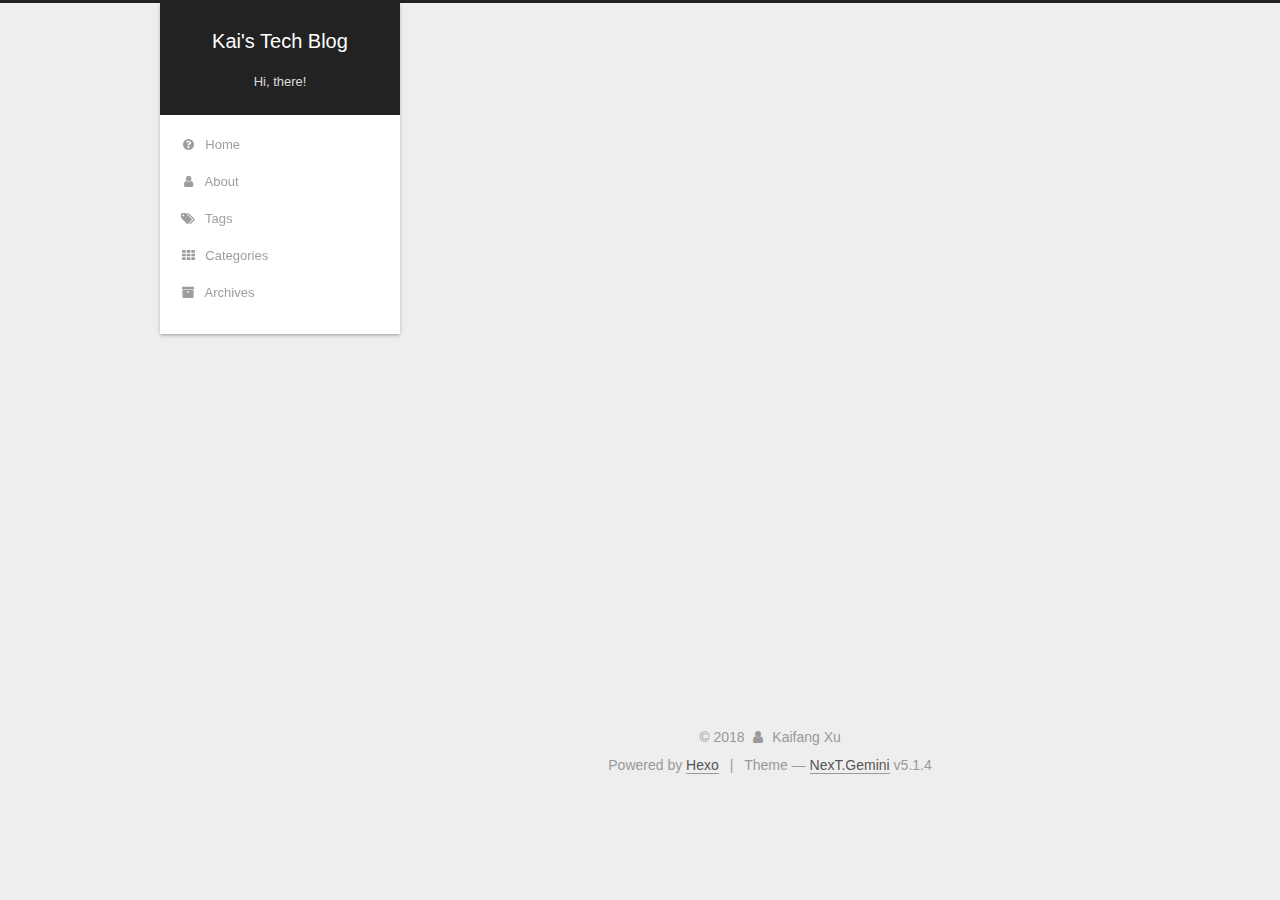
<file: 2018/02/10/First/index.html>
<!DOCTYPE html>



  


<html class="theme-next gemini use-motion" lang="en">
<head>
  <meta charset="UTF-8"/>
<meta http-equiv="X-UA-Compatible" content="IE=edge" />
<meta name="viewport" content="width=device-width, initial-scale=1, maximum-scale=1"/>
<meta name="theme-color" content="#222">









<meta http-equiv="Cache-Control" content="no-transform" />
<meta http-equiv="Cache-Control" content="no-siteapp" />
















  
  
  <link href="/lib/fancybox/source/jquery.fancybox.css?v=2.1.5" rel="stylesheet" type="text/css" />







<link href="/lib/font-awesome/css/font-awesome.min.css?v=4.6.2" rel="stylesheet" type="text/css" />

<link href="/css/main.css?v=5.1.4" rel="stylesheet" type="text/css" />


  <link rel="apple-touch-icon" sizes="180x180" href="/images/apple-touch-icon-next.png?v=5.1.4">


  <link rel="icon" type="image/png" sizes="32x32" href="/images/favicon-32x32-next.png?v=5.1.4">


  <link rel="icon" type="image/png" sizes="16x16" href="/images/favicon-16x16-next.png?v=5.1.4">


  <link rel="mask-icon" href="/images/logo.svg?v=5.1.4" color="#222">





  <meta name="keywords" content="Hexo, NexT" />










<meta name="description" content="AlohaHey check it out I have opened my first Blog, will move some stuff on it！">
<meta property="og:type" content="article">
<meta property="og:title" content="First">
<meta property="og:url" content="http://yoursite.com/2018/02/10/First/index.html">
<meta property="og:site_name" content="Kai&#39;s Tech Blog">
<meta property="og:description" content="AlohaHey check it out I have opened my first Blog, will move some stuff on it！">
<meta property="og:locale" content="en">
<meta property="og:updated_time" content="2018-02-10T09:56:15.581Z">
<meta name="twitter:card" content="summary">
<meta name="twitter:title" content="First">
<meta name="twitter:description" content="AlohaHey check it out I have opened my first Blog, will move some stuff on it！">



<script type="text/javascript" id="hexo.configurations">
  var NexT = window.NexT || {};
  var CONFIG = {
    root: '/',
    scheme: 'Gemini',
    version: '5.1.4',
    sidebar: {"position":"left","display":"post","offset":12,"b2t":false,"scrollpercent":false,"onmobile":false},
    fancybox: true,
    tabs: true,
    motion: {"enable":true,"async":false,"transition":{"post_block":"fadeIn","post_header":"slideDownIn","post_body":"slideDownIn","coll_header":"slideLeftIn","sidebar":"slideUpIn"}},
    duoshuo: {
      userId: '0',
      author: 'Author'
    },
    algolia: {
      applicationID: '',
      apiKey: '',
      indexName: '',
      hits: {"per_page":10},
      labels: {"input_placeholder":"Search for Posts","hits_empty":"We didn't find any results for the search: ${query}","hits_stats":"${hits} results found in ${time} ms"}
    }
  };
</script>



  <link rel="canonical" href="http://yoursite.com/2018/02/10/First/"/>





  <title>First | Kai's Tech Blog</title>
  








</head>

<body itemscope itemtype="http://schema.org/WebPage" lang="en">

  
  
    
  

  <div class="container sidebar-position-left page-post-detail">
    <div class="headband"></div>

    <header id="header" class="header" itemscope itemtype="http://schema.org/WPHeader">
      <div class="header-inner"><div class="site-brand-wrapper">
  <div class="site-meta ">
    

    <div class="custom-logo-site-title">
      <a href="/"  class="brand" rel="start">
        <span class="logo-line-before"><i></i></span>
        <span class="site-title">Kai's Tech Blog</span>
        <span class="logo-line-after"><i></i></span>
      </a>
    </div>
      
        <p class="site-subtitle">Hi, there!</p>
      
  </div>

  <div class="site-nav-toggle">
    <button>
      <span class="btn-bar"></span>
      <span class="btn-bar"></span>
      <span class="btn-bar"></span>
    </button>
  </div>
</div>

<nav class="site-nav">
  

  
    <ul id="menu" class="menu">
      
        
        <li class="menu-item menu-item-home">
          <a href="/" rel="section">
            
              <i class="menu-item-icon fa fa-fw fa-question-circle"></i> <br />
            
            Home
          </a>
        </li>
      
        
        <li class="menu-item menu-item-about">
          <a href="/about/" rel="section">
            
              <i class="menu-item-icon fa fa-fw fa-user"></i> <br />
            
            About
          </a>
        </li>
      
        
        <li class="menu-item menu-item-tags">
          <a href="/tags/" rel="section">
            
              <i class="menu-item-icon fa fa-fw fa-tags"></i> <br />
            
            Tags
          </a>
        </li>
      
        
        <li class="menu-item menu-item-categories">
          <a href="/categories/" rel="section">
            
              <i class="menu-item-icon fa fa-fw fa-th"></i> <br />
            
            Categories
          </a>
        </li>
      
        
        <li class="menu-item menu-item-archives">
          <a href="/archives/" rel="section">
            
              <i class="menu-item-icon fa fa-fw fa-archive"></i> <br />
            
            Archives
          </a>
        </li>
      

      
    </ul>
  

  
</nav>



 </div>
    </header>

    <main id="main" class="main">
      <div class="main-inner">
        <div class="content-wrap">
          <div id="content" class="content">
            

  <div id="posts" class="posts-expand">
    

  

  
  
  

  <article class="post post-type-normal" itemscope itemtype="http://schema.org/Article">
  
  
  
  <div class="post-block">
    <link itemprop="mainEntityOfPage" href="http://yoursite.com/2018/02/10/First/">

    <span hidden itemprop="author" itemscope itemtype="http://schema.org/Person">
      <meta itemprop="name" content="Kaifang Xu">
      <meta itemprop="description" content="">
      <meta itemprop="image" content="/images/avatar.png">
    </span>

    <span hidden itemprop="publisher" itemscope itemtype="http://schema.org/Organization">
      <meta itemprop="name" content="Kai's Tech Blog">
    </span>

    
      <header class="post-header">

        
        
          <h1 class="post-title" itemprop="name headline">First</h1>
        

        <div class="post-meta">
          <span class="post-time">
            
              <span class="post-meta-item-icon">
                <i class="fa fa-calendar-o"></i>
              </span>
              
                <span class="post-meta-item-text">Posted on</span>
              
              <time title="Post created" itemprop="dateCreated datePublished" datetime="2018-02-10T01:53:30+00:00">
                2018-02-10
              </time>
            

            

            
          </span>

          

          
            
          

          
          

          

          

          

        </div>
      </header>
    

    
    
    
    <div class="post-body" itemprop="articleBody">

      
      

      
        <h1 id="Aloha"><a href="#Aloha" class="headerlink" title="Aloha"></a>Aloha</h1><h5 id="Hey-check-it-out-I-have-opened-my-first-Blog-will-move-some-stuff-on-it！"><a href="#Hey-check-it-out-I-have-opened-my-first-Blog-will-move-some-stuff-on-it！" class="headerlink" title="Hey check it out I have opened my first Blog, will move some stuff on it！"></a>Hey check it out I have opened my first Blog, will move some stuff on it！</h5>
      
    </div>
    
    
    

    

    
      <div>
        <div style="padding: 10px 0; margin: 20px auto; width: 90%; text-align: center;">
  <div></div>
  <button id="rewardButton" disable="enable" onclick="var qr = document.getElementById('QR'); if (qr.style.display === 'none') {qr.style.display='block';} else {qr.style.display='none'}">
    <span>Donate</span>
  </button>
  <div id="QR" style="display: none;">

    
      <div id="wechat" style="display: inline-block">
        <img id="wechat_qr" src="/images/wechatpay.jpg" alt="Kaifang Xu WeChat Pay"/>
        <p>WeChat Pay</p>
      </div>
    

    

    

  </div>
</div>

      </div>
    

    

    <footer class="post-footer">
      

      
      
      

      
        <div class="post-nav">
          <div class="post-nav-next post-nav-item">
            
          </div>

          <span class="post-nav-divider"></span>

          <div class="post-nav-prev post-nav-item">
            
              <a href="/2018/02/10/hello-world/" rel="prev" title="Git">
                Git <i class="fa fa-chevron-right"></i>
              </a>
            
          </div>
        </div>
      

      
      
    </footer>
  </div>
  
  
  
  </article>



    <div class="post-spread">
      
    </div>
  </div>


          </div>
          


          

  



        </div>
        
          
  
  <div class="sidebar-toggle">
    <div class="sidebar-toggle-line-wrap">
      <span class="sidebar-toggle-line sidebar-toggle-line-first"></span>
      <span class="sidebar-toggle-line sidebar-toggle-line-middle"></span>
      <span class="sidebar-toggle-line sidebar-toggle-line-last"></span>
    </div>
  </div>

  <aside id="sidebar" class="sidebar">
    
    <div class="sidebar-inner">

      

      
        <ul class="sidebar-nav motion-element">
          <li class="sidebar-nav-toc sidebar-nav-active" data-target="post-toc-wrap">
            Table of Contents
          </li>
          <li class="sidebar-nav-overview" data-target="site-overview-wrap">
            Overview
          </li>
        </ul>
      

      <section class="site-overview-wrap sidebar-panel">
        <div class="site-overview">
          <div class="site-author motion-element" itemprop="author" itemscope itemtype="http://schema.org/Person">
            
              <img class="site-author-image" itemprop="image"
                src="/images/avatar.png"
                alt="Kaifang Xu" />
            
              <p class="site-author-name" itemprop="name">Kaifang Xu</p>
              <p class="site-description motion-element" itemprop="description">Kate</p>
          </div>

          <nav class="site-state motion-element">

            
              <div class="site-state-item site-state-posts">
              
                <a href="/archives/">
              
                  <span class="site-state-item-count">3</span>
                  <span class="site-state-item-name">posts</span>
                </a>
              </div>
            

            
              
              
              <div class="site-state-item site-state-categories">
                
                  <span class="site-state-item-count">2</span>
                  <span class="site-state-item-name">categories</span>
                
              </div>
            

            

          </nav>

          

          
            <div class="links-of-author motion-element">
                
                  <span class="links-of-author-item">
                    <a href="https://github.com/KaifangXu103" target="_blank" title="GitHub">
                      
                        <i class="fa fa-fw fa-github"></i>GitHub</a>
                  </span>
                
                  <span class="links-of-author-item">
                    <a href="https://www.facebook.com/profile.php?id=100008974005337" target="_blank" title="Facebook">
                      
                        <i class="fa fa-fw fa-facebook"></i>Facebook</a>
                  </span>
                
                  <span class="links-of-author-item">
                    <a href="https://www.linkedin.com/in/kaifang-xu/" target="_blank" title="Linkedin">
                      
                        <i class="fa fa-fw fa-Linkedin"></i>Linkedin</a>
                  </span>
                
                  <span class="links-of-author-item">
                    <a href="https://instagram.com/xu_kaifang" target="_blank" title="Instagram">
                      
                        <i class="fa fa-fw fa-instagram"></i>Instagram</a>
                  </span>
                
            </div>
          

          
          

          
          

          

        </div>
      </section>

      
      <!--noindex-->
        <section class="post-toc-wrap motion-element sidebar-panel sidebar-panel-active">
          <div class="post-toc">

            
              
            

            
              <div class="post-toc-content"><ol class="nav"><li class="nav-item nav-level-1"><a class="nav-link" href="#Aloha"><span class="nav-number">1.</span> <span class="nav-text">Aloha</span></a><ol class="nav-child"><li class="nav-item nav-level-5"><a class="nav-link" href="#Hey-check-it-out-I-have-opened-my-first-Blog-will-move-some-stuff-on-it！"><span class="nav-number">1.0.0.0.1.</span> <span class="nav-text">Hey check it out I have opened my first Blog, will move some stuff on it！</span></a></li></ol></li></ol></li></ol></li></ol></li></ol></div>
            

          </div>
        </section>
      <!--/noindex-->
      

      

    </div>
  </aside>


        
      </div>
    </main>

    <footer id="footer" class="footer">
      <div class="footer-inner">
        <div class="copyright">&copy; <span itemprop="copyrightYear">2018</span>
  <span class="with-love">
    <i class="fa fa-user"></i>
  </span>
  <span class="author" itemprop="copyrightHolder">Kaifang Xu</span>

  
</div>


  <div class="powered-by">Powered by <a class="theme-link" target="_blank" href="https://hexo.io">Hexo</a></div>



  <span class="post-meta-divider">|</span>



  <div class="theme-info">Theme &mdash; <a class="theme-link" target="_blank" href="https://github.com/iissnan/hexo-theme-next">NexT.Gemini</a> v5.1.4</div>




        







        
      </div>
    </footer>

    
      <div class="back-to-top">
        <i class="fa fa-arrow-up"></i>
        
      </div>
    

    

  </div>

  

<script type="text/javascript">
  if (Object.prototype.toString.call(window.Promise) !== '[object Function]') {
    window.Promise = null;
  }
</script>









  












  
  
    <script type="text/javascript" src="/lib/jquery/index.js?v=2.1.3"></script>
  

  
  
    <script type="text/javascript" src="/lib/fastclick/lib/fastclick.min.js?v=1.0.6"></script>
  

  
  
    <script type="text/javascript" src="/lib/jquery_lazyload/jquery.lazyload.js?v=1.9.7"></script>
  

  
  
    <script type="text/javascript" src="/lib/velocity/velocity.min.js?v=1.2.1"></script>
  

  
  
    <script type="text/javascript" src="/lib/velocity/velocity.ui.min.js?v=1.2.1"></script>
  

  
  
    <script type="text/javascript" src="/lib/fancybox/source/jquery.fancybox.pack.js?v=2.1.5"></script>
  


  


  <script type="text/javascript" src="/js/src/utils.js?v=5.1.4"></script>

  <script type="text/javascript" src="/js/src/motion.js?v=5.1.4"></script>



  
  


  <script type="text/javascript" src="/js/src/affix.js?v=5.1.4"></script>

  <script type="text/javascript" src="/js/src/schemes/pisces.js?v=5.1.4"></script>



  
  <script type="text/javascript" src="/js/src/scrollspy.js?v=5.1.4"></script>
<script type="text/javascript" src="/js/src/post-details.js?v=5.1.4"></script>



  


  <script type="text/javascript" src="/js/src/bootstrap.js?v=5.1.4"></script>



  


  




	





  





  












  





  

  

  

  
  

  

  

  

</body>
</html>
</file>
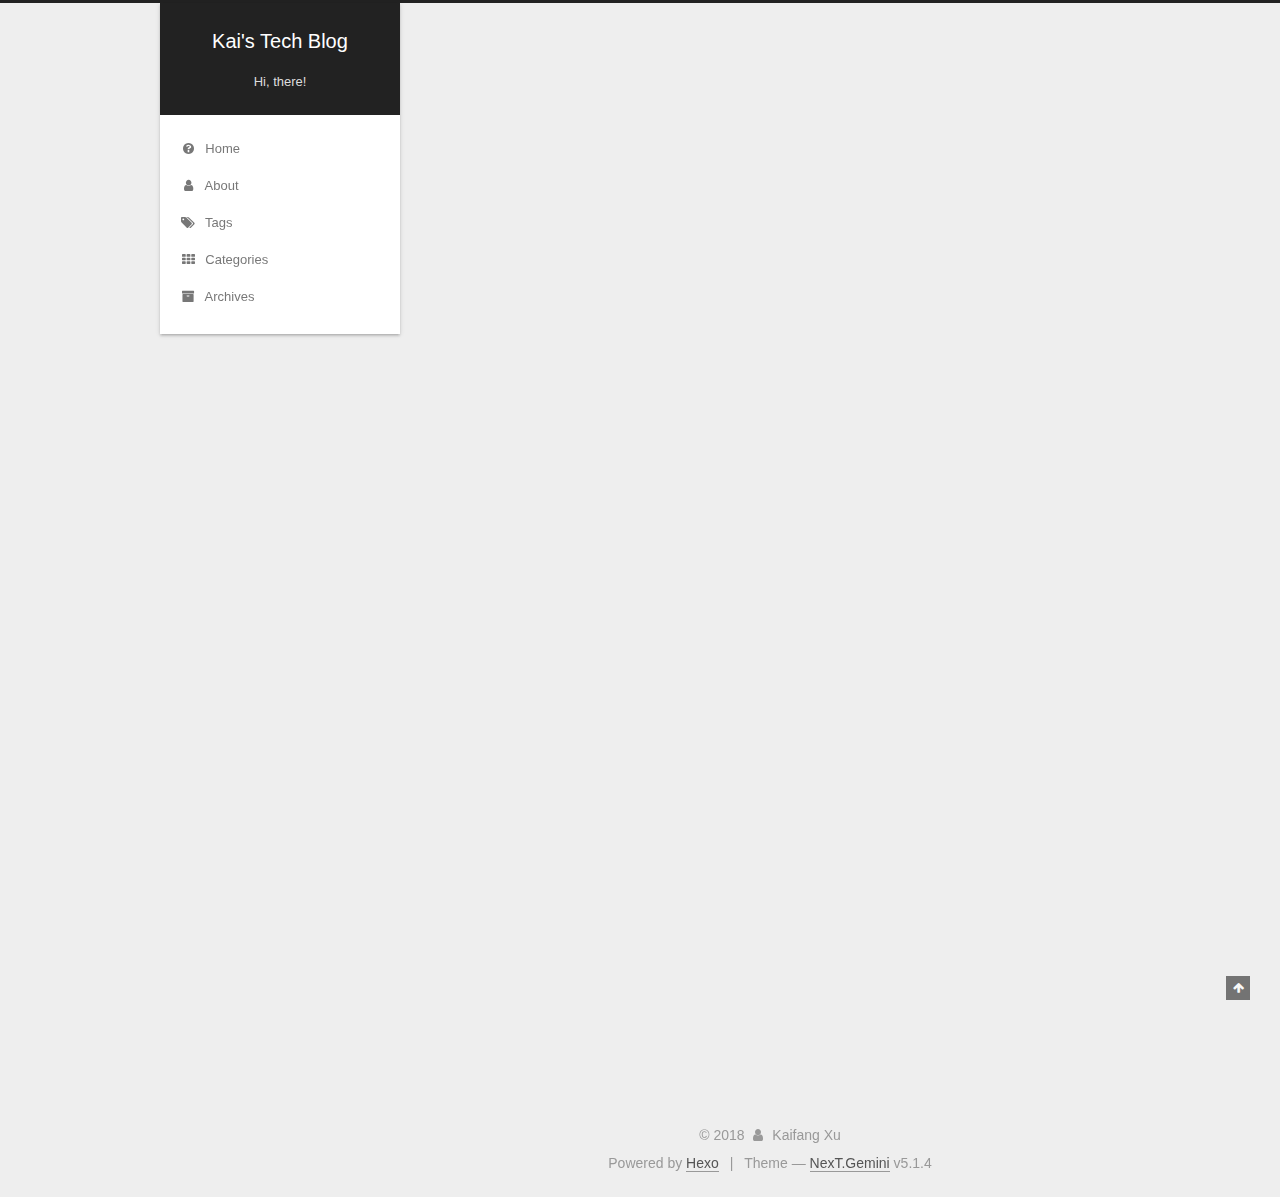
<file: 2018/02/10/hello-world/index.html>
<!DOCTYPE html>



  


<html class="theme-next gemini use-motion" lang="en">
<head>
  <meta charset="UTF-8"/>
<meta http-equiv="X-UA-Compatible" content="IE=edge" />
<meta name="viewport" content="width=device-width, initial-scale=1, maximum-scale=1"/>
<meta name="theme-color" content="#222">









<meta http-equiv="Cache-Control" content="no-transform" />
<meta http-equiv="Cache-Control" content="no-siteapp" />
















  
  
  <link href="/lib/fancybox/source/jquery.fancybox.css?v=2.1.5" rel="stylesheet" type="text/css" />







<link href="/lib/font-awesome/css/font-awesome.min.css?v=4.6.2" rel="stylesheet" type="text/css" />

<link href="/css/main.css?v=5.1.4" rel="stylesheet" type="text/css" />


  <link rel="apple-touch-icon" sizes="180x180" href="/images/apple-touch-icon-next.png?v=5.1.4">


  <link rel="icon" type="image/png" sizes="32x32" href="/images/favicon-32x32-next.png?v=5.1.4">


  <link rel="icon" type="image/png" sizes="16x16" href="/images/favicon-16x16-next.png?v=5.1.4">


  <link rel="mask-icon" href="/images/logo.svg?v=5.1.4" color="#222">





  <meta name="keywords" content="Hexo, NexT" />










<meta name="description" content="Welcome to my blog! This is your very first post. Check documentation for more info. If you get any problems when using Hexo, you can find the answer in troubleshooting or you can ask me on GitHub. Qu">
<meta property="og:type" content="article">
<meta property="og:title" content="Git">
<meta property="og:url" content="http://yoursite.com/2018/02/10/hello-world/index.html">
<meta property="og:site_name" content="Kai&#39;s Tech Blog">
<meta property="og:description" content="Welcome to my blog! This is your very first post. Check documentation for more info. If you get any problems when using Hexo, you can find the answer in troubleshooting or you can ask me on GitHub. Qu">
<meta property="og:locale" content="en">
<meta property="og:updated_time" content="2018-02-19T14:43:10.577Z">
<meta name="twitter:card" content="summary">
<meta name="twitter:title" content="Git">
<meta name="twitter:description" content="Welcome to my blog! This is your very first post. Check documentation for more info. If you get any problems when using Hexo, you can find the answer in troubleshooting or you can ask me on GitHub. Qu">



<script type="text/javascript" id="hexo.configurations">
  var NexT = window.NexT || {};
  var CONFIG = {
    root: '/',
    scheme: 'Gemini',
    version: '5.1.4',
    sidebar: {"position":"left","display":"post","offset":12,"b2t":false,"scrollpercent":false,"onmobile":false},
    fancybox: true,
    tabs: true,
    motion: {"enable":true,"async":false,"transition":{"post_block":"fadeIn","post_header":"slideDownIn","post_body":"slideDownIn","coll_header":"slideLeftIn","sidebar":"slideUpIn"}},
    duoshuo: {
      userId: '0',
      author: 'Author'
    },
    algolia: {
      applicationID: '',
      apiKey: '',
      indexName: '',
      hits: {"per_page":10},
      labels: {"input_placeholder":"Search for Posts","hits_empty":"We didn't find any results for the search: ${query}","hits_stats":"${hits} results found in ${time} ms"}
    }
  };
</script>



  <link rel="canonical" href="http://yoursite.com/2018/02/10/hello-world/"/>





  <title>Git | Kai's Tech Blog</title>
  








</head>

<body itemscope itemtype="http://schema.org/WebPage" lang="en">

  
  
    
  

  <div class="container sidebar-position-left page-post-detail">
    <div class="headband"></div>

    <header id="header" class="header" itemscope itemtype="http://schema.org/WPHeader">
      <div class="header-inner"><div class="site-brand-wrapper">
  <div class="site-meta ">
    

    <div class="custom-logo-site-title">
      <a href="/"  class="brand" rel="start">
        <span class="logo-line-before"><i></i></span>
        <span class="site-title">Kai's Tech Blog</span>
        <span class="logo-line-after"><i></i></span>
      </a>
    </div>
      
        <p class="site-subtitle">Hi, there!</p>
      
  </div>

  <div class="site-nav-toggle">
    <button>
      <span class="btn-bar"></span>
      <span class="btn-bar"></span>
      <span class="btn-bar"></span>
    </button>
  </div>
</div>

<nav class="site-nav">
  

  
    <ul id="menu" class="menu">
      
        
        <li class="menu-item menu-item-home">
          <a href="/" rel="section">
            
              <i class="menu-item-icon fa fa-fw fa-question-circle"></i> <br />
            
            Home
          </a>
        </li>
      
        
        <li class="menu-item menu-item-about">
          <a href="/about/" rel="section">
            
              <i class="menu-item-icon fa fa-fw fa-user"></i> <br />
            
            About
          </a>
        </li>
      
        
        <li class="menu-item menu-item-tags">
          <a href="/tags/" rel="section">
            
              <i class="menu-item-icon fa fa-fw fa-tags"></i> <br />
            
            Tags
          </a>
        </li>
      
        
        <li class="menu-item menu-item-categories">
          <a href="/categories/" rel="section">
            
              <i class="menu-item-icon fa fa-fw fa-th"></i> <br />
            
            Categories
          </a>
        </li>
      
        
        <li class="menu-item menu-item-archives">
          <a href="/archives/" rel="section">
            
              <i class="menu-item-icon fa fa-fw fa-archive"></i> <br />
            
            Archives
          </a>
        </li>
      

      
    </ul>
  

  
</nav>



 </div>
    </header>

    <main id="main" class="main">
      <div class="main-inner">
        <div class="content-wrap">
          <div id="content" class="content">
            

  <div id="posts" class="posts-expand">
    

  

  
  
  

  <article class="post post-type-categories" itemscope itemtype="http://schema.org/Article">
  
  
  
  <div class="post-block">
    <link itemprop="mainEntityOfPage" href="http://yoursite.com/2018/02/10/hello-world/">

    <span hidden itemprop="author" itemscope itemtype="http://schema.org/Person">
      <meta itemprop="name" content="Kaifang Xu">
      <meta itemprop="description" content="">
      <meta itemprop="image" content="/images/avatar.png">
    </span>

    <span hidden itemprop="publisher" itemscope itemtype="http://schema.org/Organization">
      <meta itemprop="name" content="Kai's Tech Blog">
    </span>

    
      <header class="post-header">

        
        
          <h1 class="post-title" itemprop="name headline">Git</h1>
        

        <div class="post-meta">
          <span class="post-time">
            
              <span class="post-meta-item-icon">
                <i class="fa fa-calendar-o"></i>
              </span>
              
                <span class="post-meta-item-text">Posted on</span>
              
              <time title="Post created" itemprop="dateCreated datePublished" datetime="2018-02-10T08:58:23+00:00">
                2018-02-10
              </time>
            

            

            
          </span>

          
            <span class="post-category" >
            
              <span class="post-meta-divider">|</span>
            
              <span class="post-meta-item-icon">
                <i class="fa fa-folder-o"></i>
              </span>
              
                <span class="post-meta-item-text">In</span>
              
              
                <span itemprop="about" itemscope itemtype="http://schema.org/Thing">
                  <a href="/categories/GitHub-and-Git/" itemprop="url" rel="index">
                    <span itemprop="name">GitHub and Git</span>
                  </a>
                </span>

                
                
              
            </span>
          

          
            
          

          
          

          

          

          

        </div>
      </header>
    

    
    
    
    <div class="post-body" itemprop="articleBody">

      
      

      
        <p>Welcome to my blog! This is your very first post. Check <a href="https://hexo.io/docs/" target="_blank" rel="noopener">documentation</a> for more info. If you get any problems when using Hexo, you can find the answer in <a href="https://hexo.io/docs/troubleshooting.html" target="_blank" rel="noopener">troubleshooting</a> or you can ask me on <a href="https://github.com/hexojs/hexo/issues" target="_blank" rel="noopener">GitHub</a>.</p>
<h2 id="Quick-Start"><a href="#Quick-Start" class="headerlink" title="Quick Start"></a>Quick Start</h2><h3 id="Initialize-a-git-repository-project"><a href="#Initialize-a-git-repository-project" class="headerlink" title="Initialize a git repository(project)"></a>Initialize a git repository(project)</h3><figure class="highlight bash"><table><tr><td class="gutter"><pre><span class="line">1</span><br></pre></td><td class="code"><pre><span class="line">$ git init</span><br></pre></td></tr></table></figure>
<a id="more"></a>
<h3 id="Show-current-state-of-the-project"><a href="#Show-current-state-of-the-project" class="headerlink" title="Show current state of the project"></a>Show current state of the project</h3><figure class="highlight bash"><table><tr><td class="gutter"><pre><span class="line">1</span><br></pre></td><td class="code"><pre><span class="line">$ git status</span><br></pre></td></tr></table></figure>
<h3 id="Tracking-changes-of-files"><a href="#Tracking-changes-of-files" class="headerlink" title="Tracking changes of files"></a>Tracking changes of files</h3><p>To tell git to start tracking changes made to this new file, so first we need to ass this file to the staging area by using git add</p>
<figure class="highlight bash"><table><tr><td class="gutter"><pre><span class="line">1</span><br></pre></td><td class="code"><pre><span class="line">$ git add xxx.py</span><br></pre></td></tr></table></figure>
<h3 id="Store-changes"><a href="#Store-changes" class="headerlink" title="Store changes"></a>Store changes</h3><p>To store our staged changes, we run the commit command with a message describing what we’ve changed.</p>
<figure class="highlight bash"><table><tr><td class="gutter"><pre><span class="line">1</span><br></pre></td><td class="code"><pre><span class="line">$ git commit -m <span class="string">'type the description of you changes in you file here'</span></span><br></pre></td></tr></table></figure>

      
    </div>
    
    
    

    

    
      <div>
        <div style="padding: 10px 0; margin: 20px auto; width: 90%; text-align: center;">
  <div></div>
  <button id="rewardButton" disable="enable" onclick="var qr = document.getElementById('QR'); if (qr.style.display === 'none') {qr.style.display='block';} else {qr.style.display='none'}">
    <span>Donate</span>
  </button>
  <div id="QR" style="display: none;">

    
      <div id="wechat" style="display: inline-block">
        <img id="wechat_qr" src="/images/wechatpay.jpg" alt="Kaifang Xu WeChat Pay"/>
        <p>WeChat Pay</p>
      </div>
    

    

    

  </div>
</div>

      </div>
    

    

    <footer class="post-footer">
      

      
      
      

      
        <div class="post-nav">
          <div class="post-nav-next post-nav-item">
            
              <a href="/2018/02/10/First/" rel="next" title="First">
                <i class="fa fa-chevron-left"></i> First
              </a>
            
          </div>

          <span class="post-nav-divider"></span>

          <div class="post-nav-prev post-nav-item">
            
              <a href="/2018/02/24/1.8_getting_started_with_data/" rel="prev" title="内置核心数据类型">
                内置核心数据类型 <i class="fa fa-chevron-right"></i>
              </a>
            
          </div>
        </div>
      

      
      
    </footer>
  </div>
  
  
  
  </article>



    <div class="post-spread">
      
    </div>
  </div>


          </div>
          


          

  



        </div>
        
          
  
  <div class="sidebar-toggle">
    <div class="sidebar-toggle-line-wrap">
      <span class="sidebar-toggle-line sidebar-toggle-line-first"></span>
      <span class="sidebar-toggle-line sidebar-toggle-line-middle"></span>
      <span class="sidebar-toggle-line sidebar-toggle-line-last"></span>
    </div>
  </div>

  <aside id="sidebar" class="sidebar">
    
    <div class="sidebar-inner">

      

      
        <ul class="sidebar-nav motion-element">
          <li class="sidebar-nav-toc sidebar-nav-active" data-target="post-toc-wrap">
            Table of Contents
          </li>
          <li class="sidebar-nav-overview" data-target="site-overview-wrap">
            Overview
          </li>
        </ul>
      

      <section class="site-overview-wrap sidebar-panel">
        <div class="site-overview">
          <div class="site-author motion-element" itemprop="author" itemscope itemtype="http://schema.org/Person">
            
              <img class="site-author-image" itemprop="image"
                src="/images/avatar.png"
                alt="Kaifang Xu" />
            
              <p class="site-author-name" itemprop="name">Kaifang Xu</p>
              <p class="site-description motion-element" itemprop="description">Kate</p>
          </div>

          <nav class="site-state motion-element">

            
              <div class="site-state-item site-state-posts">
              
                <a href="/archives/">
              
                  <span class="site-state-item-count">3</span>
                  <span class="site-state-item-name">posts</span>
                </a>
              </div>
            

            
              
              
              <div class="site-state-item site-state-categories">
                
                  <span class="site-state-item-count">2</span>
                  <span class="site-state-item-name">categories</span>
                
              </div>
            

            

          </nav>

          

          
            <div class="links-of-author motion-element">
                
                  <span class="links-of-author-item">
                    <a href="https://github.com/KaifangXu103" target="_blank" title="GitHub">
                      
                        <i class="fa fa-fw fa-github"></i>GitHub</a>
                  </span>
                
                  <span class="links-of-author-item">
                    <a href="https://www.facebook.com/profile.php?id=100008974005337" target="_blank" title="Facebook">
                      
                        <i class="fa fa-fw fa-facebook"></i>Facebook</a>
                  </span>
                
                  <span class="links-of-author-item">
                    <a href="https://www.linkedin.com/in/kaifang-xu/" target="_blank" title="Linkedin">
                      
                        <i class="fa fa-fw fa-Linkedin"></i>Linkedin</a>
                  </span>
                
                  <span class="links-of-author-item">
                    <a href="https://instagram.com/xu_kaifang" target="_blank" title="Instagram">
                      
                        <i class="fa fa-fw fa-instagram"></i>Instagram</a>
                  </span>
                
            </div>
          

          
          

          
          

          

        </div>
      </section>

      
      <!--noindex-->
        <section class="post-toc-wrap motion-element sidebar-panel sidebar-panel-active">
          <div class="post-toc">

            
              
            

            
              <div class="post-toc-content"><ol class="nav"><li class="nav-item nav-level-2"><a class="nav-link" href="#Quick-Start"><span class="nav-number">1.</span> <span class="nav-text">Quick Start</span></a><ol class="nav-child"><li class="nav-item nav-level-3"><a class="nav-link" href="#Initialize-a-git-repository-project"><span class="nav-number">1.1.</span> <span class="nav-text">Initialize a git repository(project)</span></a></li><li class="nav-item nav-level-3"><a class="nav-link" href="#Show-current-state-of-the-project"><span class="nav-number">1.2.</span> <span class="nav-text">Show current state of the project</span></a></li><li class="nav-item nav-level-3"><a class="nav-link" href="#Tracking-changes-of-files"><span class="nav-number">1.3.</span> <span class="nav-text">Tracking changes of files</span></a></li><li class="nav-item nav-level-3"><a class="nav-link" href="#Store-changes"><span class="nav-number">1.4.</span> <span class="nav-text">Store changes</span></a></li></ol></li></ol></div>
            

          </div>
        </section>
      <!--/noindex-->
      

      

    </div>
  </aside>


        
      </div>
    </main>

    <footer id="footer" class="footer">
      <div class="footer-inner">
        <div class="copyright">&copy; <span itemprop="copyrightYear">2018</span>
  <span class="with-love">
    <i class="fa fa-user"></i>
  </span>
  <span class="author" itemprop="copyrightHolder">Kaifang Xu</span>

  
</div>


  <div class="powered-by">Powered by <a class="theme-link" target="_blank" href="https://hexo.io">Hexo</a></div>



  <span class="post-meta-divider">|</span>



  <div class="theme-info">Theme &mdash; <a class="theme-link" target="_blank" href="https://github.com/iissnan/hexo-theme-next">NexT.Gemini</a> v5.1.4</div>




        







        
      </div>
    </footer>

    
      <div class="back-to-top">
        <i class="fa fa-arrow-up"></i>
        
      </div>
    

    

  </div>

  

<script type="text/javascript">
  if (Object.prototype.toString.call(window.Promise) !== '[object Function]') {
    window.Promise = null;
  }
</script>









  












  
  
    <script type="text/javascript" src="/lib/jquery/index.js?v=2.1.3"></script>
  

  
  
    <script type="text/javascript" src="/lib/fastclick/lib/fastclick.min.js?v=1.0.6"></script>
  

  
  
    <script type="text/javascript" src="/lib/jquery_lazyload/jquery.lazyload.js?v=1.9.7"></script>
  

  
  
    <script type="text/javascript" src="/lib/velocity/velocity.min.js?v=1.2.1"></script>
  

  
  
    <script type="text/javascript" src="/lib/velocity/velocity.ui.min.js?v=1.2.1"></script>
  

  
  
    <script type="text/javascript" src="/lib/fancybox/source/jquery.fancybox.pack.js?v=2.1.5"></script>
  


  


  <script type="text/javascript" src="/js/src/utils.js?v=5.1.4"></script>

  <script type="text/javascript" src="/js/src/motion.js?v=5.1.4"></script>



  
  


  <script type="text/javascript" src="/js/src/affix.js?v=5.1.4"></script>

  <script type="text/javascript" src="/js/src/schemes/pisces.js?v=5.1.4"></script>



  
  <script type="text/javascript" src="/js/src/scrollspy.js?v=5.1.4"></script>
<script type="text/javascript" src="/js/src/post-details.js?v=5.1.4"></script>



  


  <script type="text/javascript" src="/js/src/bootstrap.js?v=5.1.4"></script>



  


  




	





  





  












  





  

  

  

  
  

  

  

  

</body>
</html>
</file>
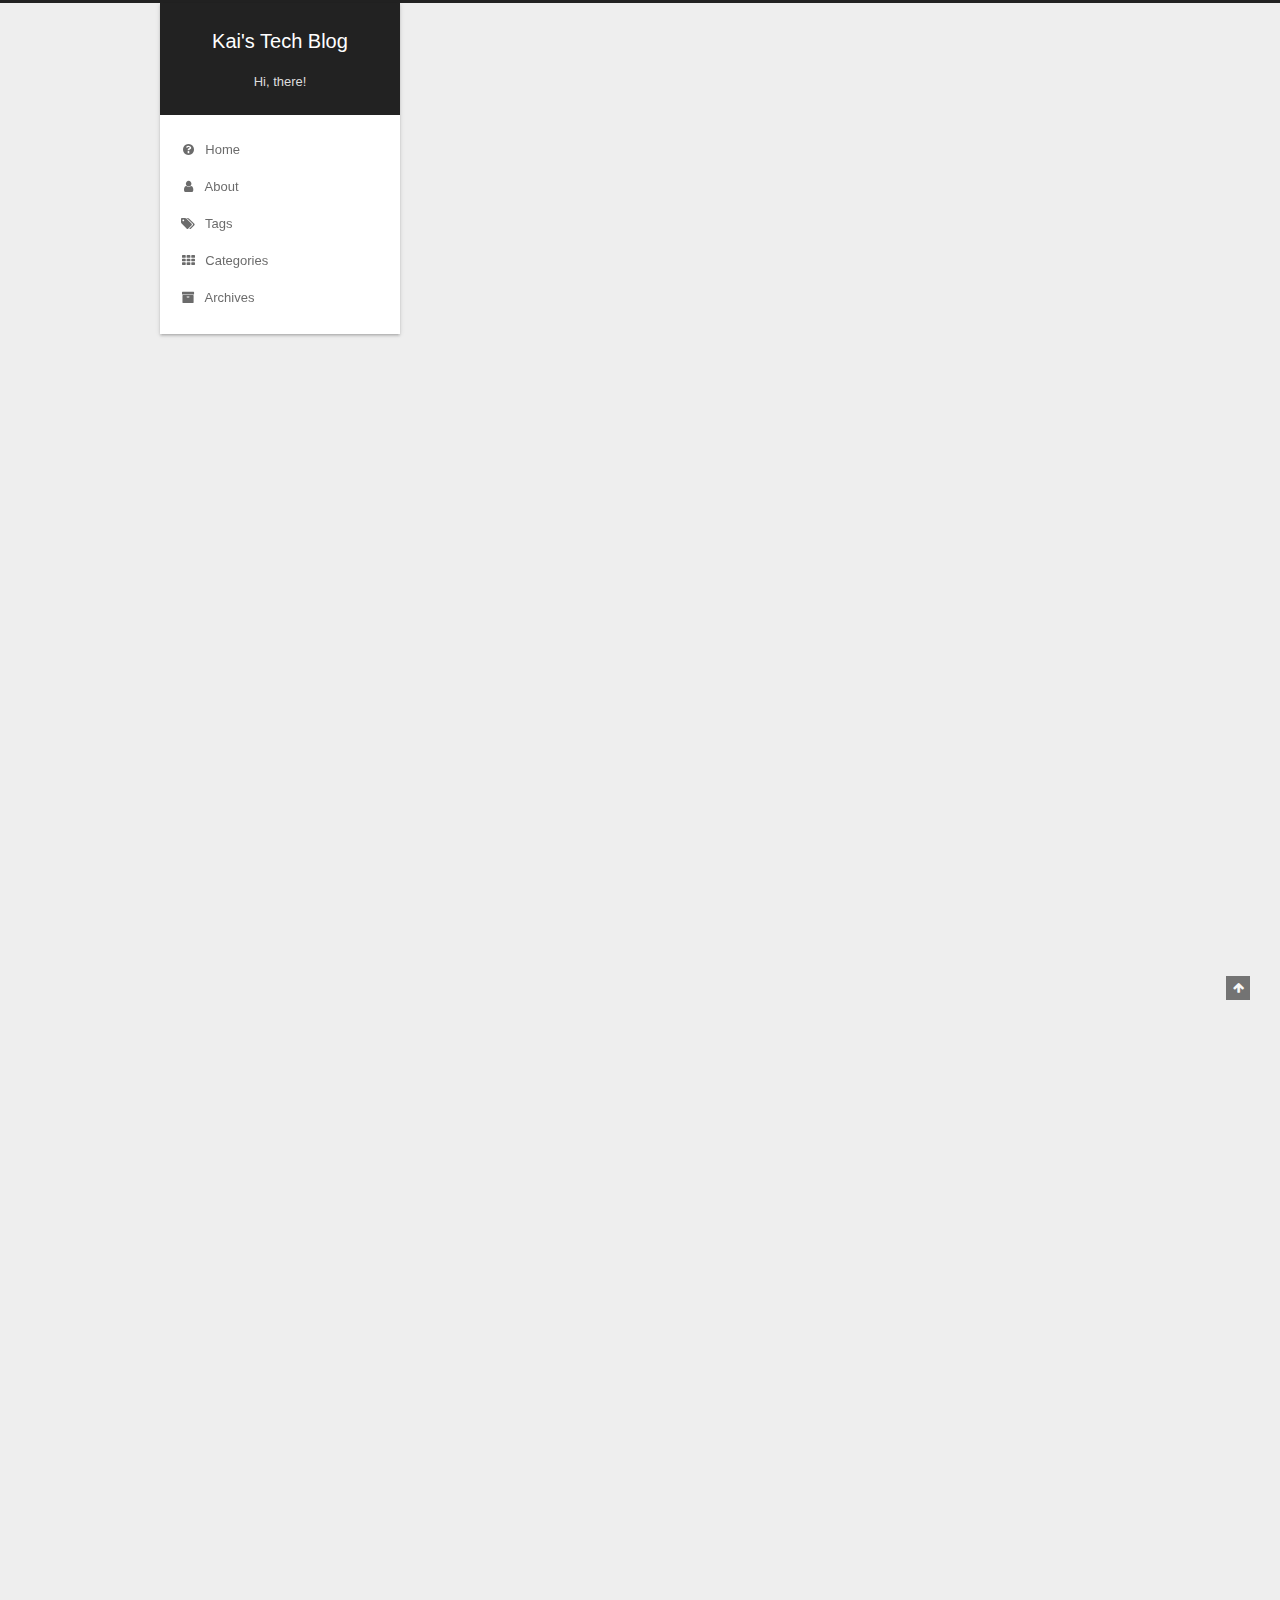
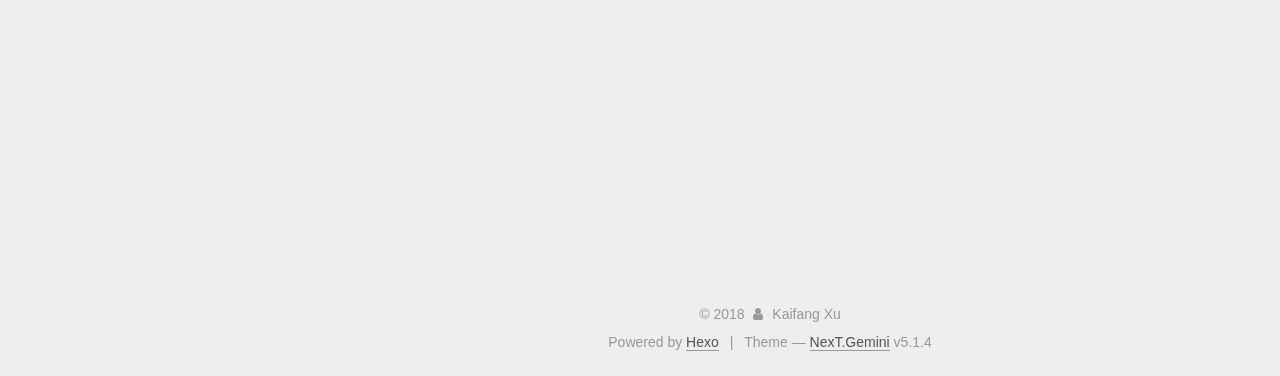
<file: 2018/02/24/1.8_getting_started_with_data/index.html>
<!DOCTYPE html>



  


<html class="theme-next gemini use-motion" lang="en">
<head>
  <meta charset="UTF-8"/>
<meta http-equiv="X-UA-Compatible" content="IE=edge" />
<meta name="viewport" content="width=device-width, initial-scale=1, maximum-scale=1"/>
<meta name="theme-color" content="#222">









<meta http-equiv="Cache-Control" content="no-transform" />
<meta http-equiv="Cache-Control" content="no-siteapp" />
















  
  
  <link href="/lib/fancybox/source/jquery.fancybox.css?v=2.1.5" rel="stylesheet" type="text/css" />







<link href="/lib/font-awesome/css/font-awesome.min.css?v=4.6.2" rel="stylesheet" type="text/css" />

<link href="/css/main.css?v=5.1.4" rel="stylesheet" type="text/css" />


  <link rel="apple-touch-icon" sizes="180x180" href="/images/apple-touch-icon-next.png?v=5.1.4">


  <link rel="icon" type="image/png" sizes="32x32" href="/images/favicon-32x32-next.png?v=5.1.4">


  <link rel="icon" type="image/png" sizes="16x16" href="/images/favicon-16x16-next.png?v=5.1.4">


  <link rel="mask-icon" href="/images/logo.svg?v=5.1.4" color="#222">





  <meta name="keywords" content="Hexo, NexT" />










<meta name="description" content="python把数据视作解决问题过程的关键。在python以及任何其他面向对象的编程语言中，我们定义一个类（class）来描述数据的状态（the state）以及描述这个数据能做什么（the behavior）.Classes类似于抽象数据类型（abstract data types）因为一个class的用户只能看到一个数据（data item）的状态和behavior。 Data items 在面">
<meta property="og:type" content="article">
<meta property="og:title" content="内置核心数据类型">
<meta property="og:url" content="http://yoursite.com/2018/02/24/1.8_getting_started_with_data/index.html">
<meta property="og:site_name" content="Kai&#39;s Tech Blog">
<meta property="og:description" content="python把数据视作解决问题过程的关键。在python以及任何其他面向对象的编程语言中，我们定义一个类（class）来描述数据的状态（the state）以及描述这个数据能做什么（the behavior）.Classes类似于抽象数据类型（abstract data types）因为一个class的用户只能看到一个数据（data item）的状态和behavior。 Data items 在面">
<meta property="og:locale" content="en">
<meta property="og:updated_time" content="2018-02-24T15:21:36.243Z">
<meta name="twitter:card" content="summary">
<meta name="twitter:title" content="内置核心数据类型">
<meta name="twitter:description" content="python把数据视作解决问题过程的关键。在python以及任何其他面向对象的编程语言中，我们定义一个类（class）来描述数据的状态（the state）以及描述这个数据能做什么（the behavior）.Classes类似于抽象数据类型（abstract data types）因为一个class的用户只能看到一个数据（data item）的状态和behavior。 Data items 在面">



<script type="text/javascript" id="hexo.configurations">
  var NexT = window.NexT || {};
  var CONFIG = {
    root: '/',
    scheme: 'Gemini',
    version: '5.1.4',
    sidebar: {"position":"left","display":"post","offset":12,"b2t":false,"scrollpercent":false,"onmobile":false},
    fancybox: true,
    tabs: true,
    motion: {"enable":true,"async":false,"transition":{"post_block":"fadeIn","post_header":"slideDownIn","post_body":"slideDownIn","coll_header":"slideLeftIn","sidebar":"slideUpIn"}},
    duoshuo: {
      userId: '0',
      author: 'Author'
    },
    algolia: {
      applicationID: '',
      apiKey: '',
      indexName: '',
      hits: {"per_page":10},
      labels: {"input_placeholder":"Search for Posts","hits_empty":"We didn't find any results for the search: ${query}","hits_stats":"${hits} results found in ${time} ms"}
    }
  };
</script>



  <link rel="canonical" href="http://yoursite.com/2018/02/24/1.8_getting_started_with_data/"/>





  <title>内置核心数据类型 | Kai's Tech Blog</title>
  








</head>

<body itemscope itemtype="http://schema.org/WebPage" lang="en">

  
  
    
  

  <div class="container sidebar-position-left page-post-detail">
    <div class="headband"></div>

    <header id="header" class="header" itemscope itemtype="http://schema.org/WPHeader">
      <div class="header-inner"><div class="site-brand-wrapper">
  <div class="site-meta ">
    

    <div class="custom-logo-site-title">
      <a href="/"  class="brand" rel="start">
        <span class="logo-line-before"><i></i></span>
        <span class="site-title">Kai's Tech Blog</span>
        <span class="logo-line-after"><i></i></span>
      </a>
    </div>
      
        <p class="site-subtitle">Hi, there!</p>
      
  </div>

  <div class="site-nav-toggle">
    <button>
      <span class="btn-bar"></span>
      <span class="btn-bar"></span>
      <span class="btn-bar"></span>
    </button>
  </div>
</div>

<nav class="site-nav">
  

  
    <ul id="menu" class="menu">
      
        
        <li class="menu-item menu-item-home">
          <a href="/" rel="section">
            
              <i class="menu-item-icon fa fa-fw fa-question-circle"></i> <br />
            
            Home
          </a>
        </li>
      
        
        <li class="menu-item menu-item-about">
          <a href="/about/" rel="section">
            
              <i class="menu-item-icon fa fa-fw fa-user"></i> <br />
            
            About
          </a>
        </li>
      
        
        <li class="menu-item menu-item-tags">
          <a href="/tags/" rel="section">
            
              <i class="menu-item-icon fa fa-fw fa-tags"></i> <br />
            
            Tags
          </a>
        </li>
      
        
        <li class="menu-item menu-item-categories">
          <a href="/categories/" rel="section">
            
              <i class="menu-item-icon fa fa-fw fa-th"></i> <br />
            
            Categories
          </a>
        </li>
      
        
        <li class="menu-item menu-item-archives">
          <a href="/archives/" rel="section">
            
              <i class="menu-item-icon fa fa-fw fa-archive"></i> <br />
            
            Archives
          </a>
        </li>
      

      
    </ul>
  

  
</nav>



 </div>
    </header>

    <main id="main" class="main">
      <div class="main-inner">
        <div class="content-wrap">
          <div id="content" class="content">
            

  <div id="posts" class="posts-expand">
    

  

  
  
  

  <article class="post post-type-categories" itemscope itemtype="http://schema.org/Article">
  
  
  
  <div class="post-block">
    <link itemprop="mainEntityOfPage" href="http://yoursite.com/2018/02/24/1.8_getting_started_with_data/">

    <span hidden itemprop="author" itemscope itemtype="http://schema.org/Person">
      <meta itemprop="name" content="Kaifang Xu">
      <meta itemprop="description" content="">
      <meta itemprop="image" content="/images/avatar.png">
    </span>

    <span hidden itemprop="publisher" itemscope itemtype="http://schema.org/Organization">
      <meta itemprop="name" content="Kai's Tech Blog">
    </span>

    
      <header class="post-header">

        
        
          <h1 class="post-title" itemprop="name headline">内置核心数据类型</h1>
        

        <div class="post-meta">
          <span class="post-time">
            
              <span class="post-meta-item-icon">
                <i class="fa fa-calendar-o"></i>
              </span>
              
                <span class="post-meta-item-text">Posted on</span>
              
              <time title="Post created" itemprop="dateCreated datePublished" datetime="2018-02-24T14:36:10+00:00">
                2018-02-24
              </time>
            

            

            
          </span>

          
            <span class="post-category" >
            
              <span class="post-meta-divider">|</span>
            
              <span class="post-meta-item-icon">
                <i class="fa fa-folder-o"></i>
              </span>
              
                <span class="post-meta-item-text">In</span>
              
              
                <span itemprop="about" itemscope itemtype="http://schema.org/Thing">
                  <a href="/categories/Python-Data-Structures/" itemprop="url" rel="index">
                    <span itemprop="name">Python Data Structures</span>
                  </a>
                </span>

                
                
              
            </span>
          

          
            
          

          
          

          

          

          

        </div>
      </header>
    

    
    
    
    <div class="post-body" itemprop="articleBody">

      
      

      
        <p>python把数据视作解决问题过程的关键。<br>在python以及任何其他面向对象的编程语言中，我们定义一个类（class）来描述数据的状态（the state）以及描述这个数据能做什么（the behavior）.<br>Classes类似于抽象数据类型（abstract data types）因为一个class的用户只能看到一个数据（data item）的状态和behavior。</p>
<p>Data items 在面向对象的程序中被叫做objects<br>一个对象（object）是一个类（class）的例子</p>
<p>在这里我们省略介绍python中的内置numeric和boolean classes，主要说一下内置collection data types</p>
<h2 id="Built-in-collection-data-types"><a href="#Built-in-collection-data-types" class="headerlink" title="Built-in collection data types"></a>Built-in collection data types</h2><a id="more"></a>
<h3 id="list"><a href="#list" class="headerlink" title="list"></a>list</h3><table>
<thead>
<tr>
<th style="text-align:center"><strong>Operation Name</strong></th>
<th style="text-align:center"><strong>Operator</strong></th>
<th style="text-align:center"><strong>Explanation</strong></th>
</tr>
</thead>
<tbody>
<tr>
<td style="text-align:center">indexing</td>
<td style="text-align:center">[ ]</td>
<td style="text-align:center">Access an element of a sequence</td>
</tr>
<tr>
<td style="text-align:center">concatenation</td>
<td style="text-align:center">+</td>
<td style="text-align:center">Combine sequences together</td>
</tr>
<tr>
<td style="text-align:center">repetition</td>
<td style="text-align:center">*</td>
<td style="text-align:center">Concatenate a repeated number of times</td>
</tr>
<tr>
<td style="text-align:center">membership</td>
<td style="text-align:center">in</td>
<td style="text-align:center">Ask whether an item is in a sequence</td>
</tr>
<tr>
<td style="text-align:center">length</td>
<td style="text-align:center">len</td>
<td style="text-align:center">Ask the number of items in the sequence</td>
</tr>
<tr>
<td style="text-align:center">slicing</td>
<td style="text-align:center">[ : ]</td>
<td style="text-align:center">Extract a part of a sequence</td>
</tr>
</tbody>
</table>
<figure class="highlight plain"><table><tr><td class="gutter"><pre><span class="line">1</span><br><span class="line">2</span><br><span class="line">3</span><br><span class="line">4</span><br></pre></td><td class="code"><pre><span class="line">A = [myList]*3</span><br><span class="line">print(A)</span><br><span class="line">myList[2]=45</span><br><span class="line">print(A)</span><br></pre></td></tr></table></figure>
<p>Lists support a number of methods that will be used to build data structures. This Table  provides a summary. Examples of their use follow.<br>以下表格是总结对于一个list可以进行的method操作</p>
<table>
<thead>
<tr>
<th style="text-align:center"><strong>Method Name</strong></th>
<th style="text-align:center"><strong>Use</strong></th>
<th style="text-align:center"><strong>Explanation</strong></th>
</tr>
</thead>
<tbody>
<tr>
<td style="text-align:center">append</td>
<td style="text-align:center">alist.append(item)</td>
<td style="text-align:center">Adds a new item to the end of a list</td>
</tr>
<tr>
<td style="text-align:center">insert</td>
<td style="text-align:center">alist.insert(i,item)</td>
<td style="text-align:center">Inserts an item at the ith position in a list</td>
</tr>
<tr>
<td style="text-align:center">pop</td>
<td style="text-align:center">alist.pop()</td>
<td style="text-align:center">Removes and returns the last item in a list</td>
</tr>
<tr>
<td style="text-align:center">pop</td>
<td style="text-align:center">alist.pop(i)</td>
<td style="text-align:center">Removes and returns the ith item in a list</td>
</tr>
<tr>
<td style="text-align:center">sort</td>
<td style="text-align:center">alist.sort()</td>
<td style="text-align:center">Modifies a list to be sorted</td>
</tr>
<tr>
<td style="text-align:center">reverse</td>
<td style="text-align:center">alist.reverse()</td>
<td style="text-align:center">Modifies a list to be in reverse order</td>
</tr>
<tr>
<td style="text-align:center">del</td>
<td style="text-align:center">del alist[i]</td>
<td style="text-align:center">Deletes the item in the ith position</td>
</tr>
<tr>
<td style="text-align:center">index</td>
<td style="text-align:center">alist.index(item)</td>
<td style="text-align:center">Returns the index of the first occurrence of item</td>
</tr>
<tr>
<td style="text-align:center">count</td>
<td style="text-align:center">alist.count(item)</td>
<td style="text-align:center">Returns the number of occurrences of item</td>
</tr>
<tr>
<td style="text-align:center">remove</td>
<td style="text-align:center">alist.remove(item)</td>
<td style="text-align:center">Removes the first occurrence of item</td>
</tr>
</tbody>
</table>
<h3 id="String"><a href="#String" class="headerlink" title="String"></a>String</h3><p>以下表格是总结对于一个String可以进行的method操作</p>
<table>
<thead>
<tr>
<th style="text-align:center"><strong>Method Name</strong></th>
<th style="text-align:center"><strong>Use</strong></th>
<th style="text-align:center"><strong>Explanation</strong></th>
</tr>
</thead>
<tbody>
<tr>
<td style="text-align:center">center</td>
<td style="text-align:center">astring.center(w)</td>
<td style="text-align:center">Returns a string centered in a field of size w</td>
</tr>
<tr>
<td style="text-align:center">count</td>
<td style="text-align:center">astring.count(item)</td>
<td style="text-align:center">Returns the number of occurrences of item in the string</td>
</tr>
<tr>
<td style="text-align:center">ljust</td>
<td style="text-align:center">astring.ljust(w)</td>
<td style="text-align:center">Returns a string left-justified in a field of size w</td>
</tr>
<tr>
<td style="text-align:center">lower</td>
<td style="text-align:center">astring.lower()</td>
<td style="text-align:center">Returns a string in all lowercase</td>
</tr>
<tr>
<td style="text-align:center">rjust</td>
<td style="text-align:center">astring.rjust(w)</td>
<td style="text-align:center">Returns a string right-justified in a field of size w</td>
</tr>
<tr>
<td style="text-align:center">find</td>
<td style="text-align:center">astring.find(item)</td>
<td style="text-align:center">Returns the index of the first occurrence of item</td>
</tr>
<tr>
<td style="text-align:center">split</td>
<td style="text-align:center">astring.split(schar)</td>
<td style="text-align:center">Splits a string into substrings at schar</td>
</tr>
</tbody>
</table>
<figure class="highlight bash"><table><tr><td class="gutter"><pre><span class="line">1</span><br></pre></td><td class="code"><pre><span class="line">$ git status</span><br></pre></td></tr></table></figure>
<h3 id="Tuple"><a href="#Tuple" class="headerlink" title="Tuple"></a>Tuple</h3><p>To tell git to start tracking changes made to this new file, so first we need to ass this file to the staging area by using git add</p>
<figure class="highlight bash"><table><tr><td class="gutter"><pre><span class="line">1</span><br></pre></td><td class="code"><pre><span class="line">$ git add xxx.py</span><br></pre></td></tr></table></figure>
<h3 id="Set"><a href="#Set" class="headerlink" title="Set"></a>Set</h3><p>To store our staged changes, we run the commit command with a message describing what we’ve changed.</p>
<figure class="highlight bash"><table><tr><td class="gutter"><pre><span class="line">1</span><br></pre></td><td class="code"><pre><span class="line">$ git commit -m <span class="string">'type the description of you changes in you file here'</span></span><br></pre></td></tr></table></figure>
<h3 id="Dictionary"><a href="#Dictionary" class="headerlink" title="Dictionary"></a>Dictionary</h3><p>最后贴上原始文件来源<br>References：<br><a href="http://interactivepython.org/courselib/static/pythonds/Introduction/GettingStartedwithData.html" target="_blank" rel="noopener">http://interactivepython.org/courselib/static/pythonds/Introduction/GettingStartedwithData.html</a></p>

      
    </div>
    
    
    

    

    
      <div>
        <div style="padding: 10px 0; margin: 20px auto; width: 90%; text-align: center;">
  <div></div>
  <button id="rewardButton" disable="enable" onclick="var qr = document.getElementById('QR'); if (qr.style.display === 'none') {qr.style.display='block';} else {qr.style.display='none'}">
    <span>Donate</span>
  </button>
  <div id="QR" style="display: none;">

    
      <div id="wechat" style="display: inline-block">
        <img id="wechat_qr" src="/images/wechatpay.jpg" alt="Kaifang Xu WeChat Pay"/>
        <p>WeChat Pay</p>
      </div>
    

    

    

  </div>
</div>

      </div>
    

    

    <footer class="post-footer">
      

      
      
      

      
        <div class="post-nav">
          <div class="post-nav-next post-nav-item">
            
              <a href="/2018/02/10/hello-world/" rel="next" title="Git">
                <i class="fa fa-chevron-left"></i> Git
              </a>
            
          </div>

          <span class="post-nav-divider"></span>

          <div class="post-nav-prev post-nav-item">
            
          </div>
        </div>
      

      
      
    </footer>
  </div>
  
  
  
  </article>



    <div class="post-spread">
      
    </div>
  </div>


          </div>
          


          

  



        </div>
        
          
  
  <div class="sidebar-toggle">
    <div class="sidebar-toggle-line-wrap">
      <span class="sidebar-toggle-line sidebar-toggle-line-first"></span>
      <span class="sidebar-toggle-line sidebar-toggle-line-middle"></span>
      <span class="sidebar-toggle-line sidebar-toggle-line-last"></span>
    </div>
  </div>

  <aside id="sidebar" class="sidebar">
    
    <div class="sidebar-inner">

      

      
        <ul class="sidebar-nav motion-element">
          <li class="sidebar-nav-toc sidebar-nav-active" data-target="post-toc-wrap">
            Table of Contents
          </li>
          <li class="sidebar-nav-overview" data-target="site-overview-wrap">
            Overview
          </li>
        </ul>
      

      <section class="site-overview-wrap sidebar-panel">
        <div class="site-overview">
          <div class="site-author motion-element" itemprop="author" itemscope itemtype="http://schema.org/Person">
            
              <img class="site-author-image" itemprop="image"
                src="/images/avatar.png"
                alt="Kaifang Xu" />
            
              <p class="site-author-name" itemprop="name">Kaifang Xu</p>
              <p class="site-description motion-element" itemprop="description">Kate</p>
          </div>

          <nav class="site-state motion-element">

            
              <div class="site-state-item site-state-posts">
              
                <a href="/archives/">
              
                  <span class="site-state-item-count">3</span>
                  <span class="site-state-item-name">posts</span>
                </a>
              </div>
            

            
              
              
              <div class="site-state-item site-state-categories">
                
                  <span class="site-state-item-count">2</span>
                  <span class="site-state-item-name">categories</span>
                
              </div>
            

            

          </nav>

          

          
            <div class="links-of-author motion-element">
                
                  <span class="links-of-author-item">
                    <a href="https://github.com/KaifangXu103" target="_blank" title="GitHub">
                      
                        <i class="fa fa-fw fa-github"></i>GitHub</a>
                  </span>
                
                  <span class="links-of-author-item">
                    <a href="https://www.facebook.com/profile.php?id=100008974005337" target="_blank" title="Facebook">
                      
                        <i class="fa fa-fw fa-facebook"></i>Facebook</a>
                  </span>
                
                  <span class="links-of-author-item">
                    <a href="https://www.linkedin.com/in/kaifang-xu/" target="_blank" title="Linkedin">
                      
                        <i class="fa fa-fw fa-Linkedin"></i>Linkedin</a>
                  </span>
                
                  <span class="links-of-author-item">
                    <a href="https://instagram.com/xu_kaifang" target="_blank" title="Instagram">
                      
                        <i class="fa fa-fw fa-instagram"></i>Instagram</a>
                  </span>
                
            </div>
          

          
          

          
          

          

        </div>
      </section>

      
      <!--noindex-->
        <section class="post-toc-wrap motion-element sidebar-panel sidebar-panel-active">
          <div class="post-toc">

            
              
            

            
              <div class="post-toc-content"><ol class="nav"><li class="nav-item nav-level-2"><a class="nav-link" href="#Built-in-collection-data-types"><span class="nav-number">1.</span> <span class="nav-text">Built-in collection data types</span></a><ol class="nav-child"><li class="nav-item nav-level-3"><a class="nav-link" href="#list"><span class="nav-number">1.1.</span> <span class="nav-text">list</span></a></li><li class="nav-item nav-level-3"><a class="nav-link" href="#String"><span class="nav-number">1.2.</span> <span class="nav-text">String</span></a></li><li class="nav-item nav-level-3"><a class="nav-link" href="#Tuple"><span class="nav-number">1.3.</span> <span class="nav-text">Tuple</span></a></li><li class="nav-item nav-level-3"><a class="nav-link" href="#Set"><span class="nav-number">1.4.</span> <span class="nav-text">Set</span></a></li><li class="nav-item nav-level-3"><a class="nav-link" href="#Dictionary"><span class="nav-number">1.5.</span> <span class="nav-text">Dictionary</span></a></li></ol></li></ol></div>
            

          </div>
        </section>
      <!--/noindex-->
      

      

    </div>
  </aside>


        
      </div>
    </main>

    <footer id="footer" class="footer">
      <div class="footer-inner">
        <div class="copyright">&copy; <span itemprop="copyrightYear">2018</span>
  <span class="with-love">
    <i class="fa fa-user"></i>
  </span>
  <span class="author" itemprop="copyrightHolder">Kaifang Xu</span>

  
</div>


  <div class="powered-by">Powered by <a class="theme-link" target="_blank" href="https://hexo.io">Hexo</a></div>



  <span class="post-meta-divider">|</span>



  <div class="theme-info">Theme &mdash; <a class="theme-link" target="_blank" href="https://github.com/iissnan/hexo-theme-next">NexT.Gemini</a> v5.1.4</div>




        







        
      </div>
    </footer>

    
      <div class="back-to-top">
        <i class="fa fa-arrow-up"></i>
        
      </div>
    

    

  </div>

  

<script type="text/javascript">
  if (Object.prototype.toString.call(window.Promise) !== '[object Function]') {
    window.Promise = null;
  }
</script>









  












  
  
    <script type="text/javascript" src="/lib/jquery/index.js?v=2.1.3"></script>
  

  
  
    <script type="text/javascript" src="/lib/fastclick/lib/fastclick.min.js?v=1.0.6"></script>
  

  
  
    <script type="text/javascript" src="/lib/jquery_lazyload/jquery.lazyload.js?v=1.9.7"></script>
  

  
  
    <script type="text/javascript" src="/lib/velocity/velocity.min.js?v=1.2.1"></script>
  

  
  
    <script type="text/javascript" src="/lib/velocity/velocity.ui.min.js?v=1.2.1"></script>
  

  
  
    <script type="text/javascript" src="/lib/fancybox/source/jquery.fancybox.pack.js?v=2.1.5"></script>
  


  


  <script type="text/javascript" src="/js/src/utils.js?v=5.1.4"></script>

  <script type="text/javascript" src="/js/src/motion.js?v=5.1.4"></script>



  
  


  <script type="text/javascript" src="/js/src/affix.js?v=5.1.4"></script>

  <script type="text/javascript" src="/js/src/schemes/pisces.js?v=5.1.4"></script>



  
  <script type="text/javascript" src="/js/src/scrollspy.js?v=5.1.4"></script>
<script type="text/javascript" src="/js/src/post-details.js?v=5.1.4"></script>



  


  <script type="text/javascript" src="/js/src/bootstrap.js?v=5.1.4"></script>



  


  




	





  





  












  





  

  

  

  
  

  

  

  

</body>
</html>
</file>
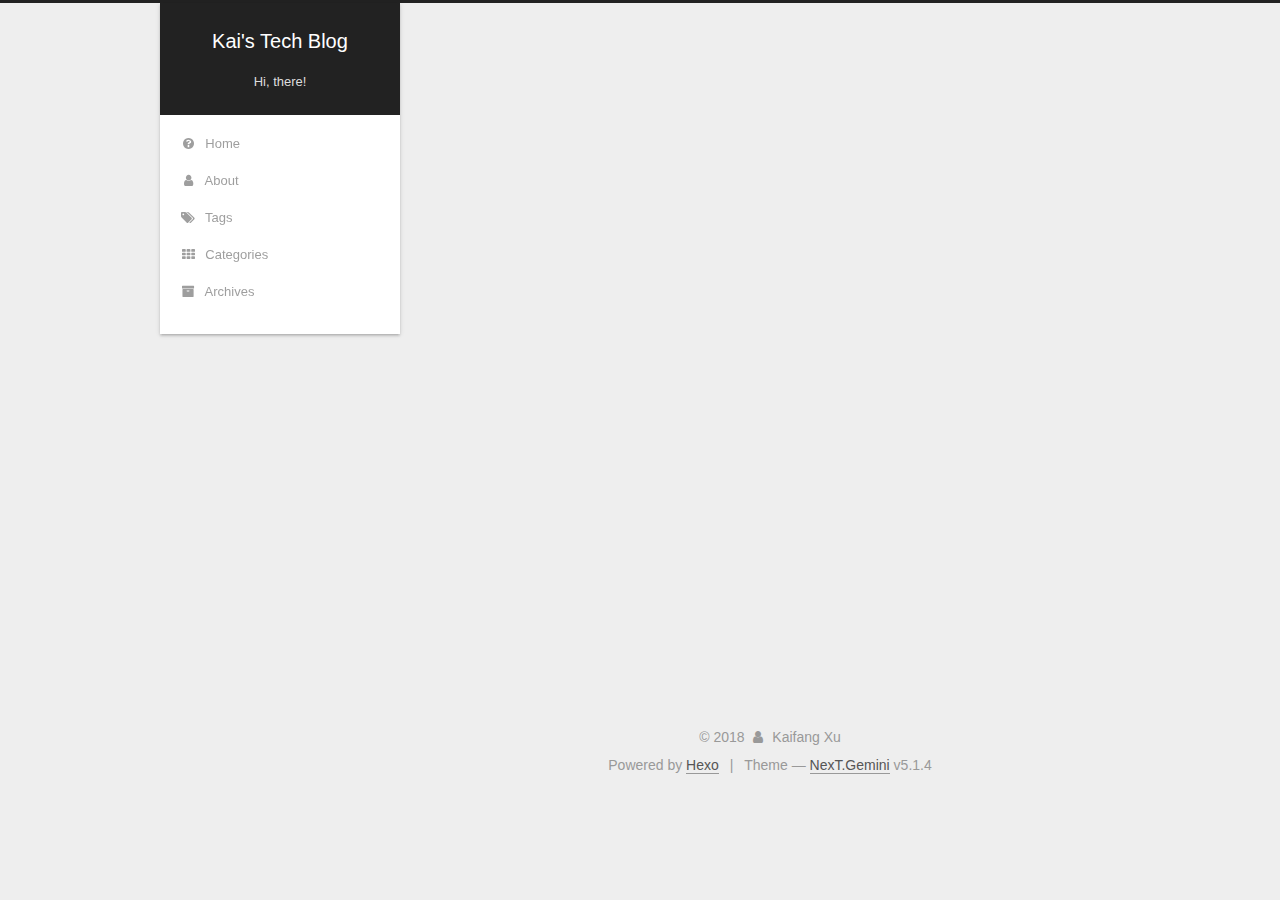
<file: categories/index-1.html>
<!DOCTYPE html>



  


<html class="theme-next gemini use-motion" lang="en">
<head>
  <meta charset="UTF-8"/>
<meta http-equiv="X-UA-Compatible" content="IE=edge" />
<meta name="viewport" content="width=device-width, initial-scale=1, maximum-scale=1"/>
<meta name="theme-color" content="#222">









<meta http-equiv="Cache-Control" content="no-transform" />
<meta http-equiv="Cache-Control" content="no-siteapp" />
















  
  
  <link href="/lib/fancybox/source/jquery.fancybox.css?v=2.1.5" rel="stylesheet" type="text/css" />







<link href="/lib/font-awesome/css/font-awesome.min.css?v=4.6.2" rel="stylesheet" type="text/css" />

<link href="/css/main.css?v=5.1.4" rel="stylesheet" type="text/css" />


  <link rel="apple-touch-icon" sizes="180x180" href="/images/apple-touch-icon-next.png?v=5.1.4">


  <link rel="icon" type="image/png" sizes="32x32" href="/images/favicon-32x32-next.png?v=5.1.4">


  <link rel="icon" type="image/png" sizes="16x16" href="/images/favicon-16x16-next.png?v=5.1.4">


  <link rel="mask-icon" href="/images/logo.svg?v=5.1.4" color="#222">





  <meta name="keywords" content="Hexo, NexT" />










<meta name="description" content="Kate">
<meta property="og:type" content="website">
<meta property="og:title" content="categories">
<meta property="og:url" content="http://yoursite.com/categories/index-1.html">
<meta property="og:site_name" content="Kai&#39;s Tech Blog">
<meta property="og:description" content="Kate">
<meta property="og:locale" content="en">
<meta property="og:updated_time" content="2018-02-10T14:44:32.732Z">
<meta name="twitter:card" content="summary">
<meta name="twitter:title" content="categories">
<meta name="twitter:description" content="Kate">



<script type="text/javascript" id="hexo.configurations">
  var NexT = window.NexT || {};
  var CONFIG = {
    root: '/',
    scheme: 'Gemini',
    version: '5.1.4',
    sidebar: {"position":"left","display":"post","offset":12,"b2t":false,"scrollpercent":false,"onmobile":false},
    fancybox: true,
    tabs: true,
    motion: {"enable":true,"async":false,"transition":{"post_block":"fadeIn","post_header":"slideDownIn","post_body":"slideDownIn","coll_header":"slideLeftIn","sidebar":"slideUpIn"}},
    duoshuo: {
      userId: '0',
      author: 'Author'
    },
    algolia: {
      applicationID: '',
      apiKey: '',
      indexName: '',
      hits: {"per_page":10},
      labels: {"input_placeholder":"Search for Posts","hits_empty":"We didn't find any results for the search: ${query}","hits_stats":"${hits} results found in ${time} ms"}
    }
  };
</script>



  <link rel="canonical" href="http://yoursite.com/categories/index-1.html"/>





  <title>categories | Kai's Tech Blog</title>
  








</head>

<body itemscope itemtype="http://schema.org/WebPage" lang="en">

  
  
    
  

  <div class="container sidebar-position-left page-post-detail">
    <div class="headband"></div>

    <header id="header" class="header" itemscope itemtype="http://schema.org/WPHeader">
      <div class="header-inner"><div class="site-brand-wrapper">
  <div class="site-meta ">
    

    <div class="custom-logo-site-title">
      <a href="/"  class="brand" rel="start">
        <span class="logo-line-before"><i></i></span>
        <span class="site-title">Kai's Tech Blog</span>
        <span class="logo-line-after"><i></i></span>
      </a>
    </div>
      
        <p class="site-subtitle">Hi, there!</p>
      
  </div>

  <div class="site-nav-toggle">
    <button>
      <span class="btn-bar"></span>
      <span class="btn-bar"></span>
      <span class="btn-bar"></span>
    </button>
  </div>
</div>

<nav class="site-nav">
  

  
    <ul id="menu" class="menu">
      
        
        <li class="menu-item menu-item-home">
          <a href="/" rel="section">
            
              <i class="menu-item-icon fa fa-fw fa-question-circle"></i> <br />
            
            Home
          </a>
        </li>
      
        
        <li class="menu-item menu-item-about">
          <a href="/about/" rel="section">
            
              <i class="menu-item-icon fa fa-fw fa-user"></i> <br />
            
            About
          </a>
        </li>
      
        
        <li class="menu-item menu-item-tags">
          <a href="/tags/" rel="section">
            
              <i class="menu-item-icon fa fa-fw fa-tags"></i> <br />
            
            Tags
          </a>
        </li>
      
        
        <li class="menu-item menu-item-categories">
          <a href="/categories/" rel="section">
            
              <i class="menu-item-icon fa fa-fw fa-th"></i> <br />
            
            Categories
          </a>
        </li>
      
        
        <li class="menu-item menu-item-archives">
          <a href="/archives/" rel="section">
            
              <i class="menu-item-icon fa fa-fw fa-archive"></i> <br />
            
            Archives
          </a>
        </li>
      

      
    </ul>
  

  
</nav>



 </div>
    </header>

    <main id="main" class="main">
      <div class="main-inner">
        <div class="content-wrap">
          <div id="content" class="content">
            

  <div id="posts" class="posts-expand">
    
    
    
    <div class="post-block page">
      <header class="post-header">

	<h1 class="post-title" itemprop="name headline">categories</h1>



</header>

      
      
      
      <div class="post-body">
        
        
          
        
      </div>
      
      
      
    </div>
    
    
    
  </div>


          </div>
          


          

  



        </div>
        
          
  
  <div class="sidebar-toggle">
    <div class="sidebar-toggle-line-wrap">
      <span class="sidebar-toggle-line sidebar-toggle-line-first"></span>
      <span class="sidebar-toggle-line sidebar-toggle-line-middle"></span>
      <span class="sidebar-toggle-line sidebar-toggle-line-last"></span>
    </div>
  </div>

  <aside id="sidebar" class="sidebar">
    
    <div class="sidebar-inner">

      

      

      <section class="site-overview-wrap sidebar-panel sidebar-panel-active">
        <div class="site-overview">
          <div class="site-author motion-element" itemprop="author" itemscope itemtype="http://schema.org/Person">
            
              <img class="site-author-image" itemprop="image"
                src="/images/avatar.png"
                alt="Kaifang Xu" />
            
              <p class="site-author-name" itemprop="name">Kaifang Xu</p>
              <p class="site-description motion-element" itemprop="description">Kate</p>
          </div>

          <nav class="site-state motion-element">

            
              <div class="site-state-item site-state-posts">
              
                <a href="/archives/">
              
                  <span class="site-state-item-count">3</span>
                  <span class="site-state-item-name">posts</span>
                </a>
              </div>
            

            
              
              
              <div class="site-state-item site-state-categories">
                
                  <span class="site-state-item-count">2</span>
                  <span class="site-state-item-name">categories</span>
                
              </div>
            

            

          </nav>

          

          
            <div class="links-of-author motion-element">
                
                  <span class="links-of-author-item">
                    <a href="https://github.com/KaifangXu103" target="_blank" title="GitHub">
                      
                        <i class="fa fa-fw fa-github"></i>GitHub</a>
                  </span>
                
                  <span class="links-of-author-item">
                    <a href="https://www.facebook.com/profile.php?id=100008974005337" target="_blank" title="Facebook">
                      
                        <i class="fa fa-fw fa-facebook"></i>Facebook</a>
                  </span>
                
                  <span class="links-of-author-item">
                    <a href="https://www.linkedin.com/in/kaifang-xu/" target="_blank" title="Linkedin">
                      
                        <i class="fa fa-fw fa-Linkedin"></i>Linkedin</a>
                  </span>
                
                  <span class="links-of-author-item">
                    <a href="https://instagram.com/xu_kaifang" target="_blank" title="Instagram">
                      
                        <i class="fa fa-fw fa-instagram"></i>Instagram</a>
                  </span>
                
            </div>
          

          
          

          
          

          

        </div>
      </section>

      

      

    </div>
  </aside>


        
      </div>
    </main>

    <footer id="footer" class="footer">
      <div class="footer-inner">
        <div class="copyright">&copy; <span itemprop="copyrightYear">2018</span>
  <span class="with-love">
    <i class="fa fa-user"></i>
  </span>
  <span class="author" itemprop="copyrightHolder">Kaifang Xu</span>

  
</div>


  <div class="powered-by">Powered by <a class="theme-link" target="_blank" href="https://hexo.io">Hexo</a></div>



  <span class="post-meta-divider">|</span>



  <div class="theme-info">Theme &mdash; <a class="theme-link" target="_blank" href="https://github.com/iissnan/hexo-theme-next">NexT.Gemini</a> v5.1.4</div>




        







        
      </div>
    </footer>

    
      <div class="back-to-top">
        <i class="fa fa-arrow-up"></i>
        
      </div>
    

    

  </div>

  

<script type="text/javascript">
  if (Object.prototype.toString.call(window.Promise) !== '[object Function]') {
    window.Promise = null;
  }
</script>









  












  
  
    <script type="text/javascript" src="/lib/jquery/index.js?v=2.1.3"></script>
  

  
  
    <script type="text/javascript" src="/lib/fastclick/lib/fastclick.min.js?v=1.0.6"></script>
  

  
  
    <script type="text/javascript" src="/lib/jquery_lazyload/jquery.lazyload.js?v=1.9.7"></script>
  

  
  
    <script type="text/javascript" src="/lib/velocity/velocity.min.js?v=1.2.1"></script>
  

  
  
    <script type="text/javascript" src="/lib/velocity/velocity.ui.min.js?v=1.2.1"></script>
  

  
  
    <script type="text/javascript" src="/lib/fancybox/source/jquery.fancybox.pack.js?v=2.1.5"></script>
  


  


  <script type="text/javascript" src="/js/src/utils.js?v=5.1.4"></script>

  <script type="text/javascript" src="/js/src/motion.js?v=5.1.4"></script>



  
  


  <script type="text/javascript" src="/js/src/affix.js?v=5.1.4"></script>

  <script type="text/javascript" src="/js/src/schemes/pisces.js?v=5.1.4"></script>



  
  <script type="text/javascript" src="/js/src/scrollspy.js?v=5.1.4"></script>
<script type="text/javascript" src="/js/src/post-details.js?v=5.1.4"></script>



  


  <script type="text/javascript" src="/js/src/bootstrap.js?v=5.1.4"></script>



  


  




	





  





  












  





  

  

  

  
  

  

  

  

</body>
</html>
</file>
<file: css/main.css>
/* normalize.css v3.0.2 | MIT License | git.io/normalize */
html {
  font-family: sans-serif; /* 1 */
  -ms-text-size-adjust: 100%; /* 2 */
  -webkit-text-size-adjust: 100%; /* 2 */
}
body {
  margin: 0;
}
article,
aside,
details,
figcaption,
figure,
footer,
header,
hgroup,
main,
menu,
nav,
section,
summary {
  display: block;
}
audio,
canvas,
progress,
video {
  display: inline-block; /* 1 */
  vertical-align: baseline; /* 2 */
}
audio:not([controls]) {
  display: none;
  height: 0;
}
[hidden],
template {
  display: none;
}
a {
  background-color: transparent;
}
a:active,
a:hover {
  outline: 0;
}
abbr[title] {
  border-bottom: 1px dotted;
}
b,
strong {
  font-weight: bold;
}
dfn {
  font-style: italic;
}
h1 {
  font-size: 2em;
  margin: 0.67em 0;
}
mark {
  background: #ff0;
  color: #000;
}
small {
  font-size: 80%;
}
sub,
sup {
  font-size: 75%;
  line-height: 0;
  position: relative;
  vertical-align: baseline;
}
sup {
  top: -0.5em;
}
sub {
  bottom: -0.25em;
}
img {
  border: 0;
}
svg:not(:root) {
  overflow: hidden;
}
figure {
  margin: 1em 40px;
}
hr {
  -moz-box-sizing: content-box;
  box-sizing: content-box;
  height: 0;
}
pre {
  overflow: auto;
}
code,
kbd,
pre,
samp {
  font-family: monospace, monospace;
  font-size: 1em;
}
button,
input,
optgroup,
select,
textarea {
  color: inherit; /* 1 */
  font: inherit; /* 2 */
  margin: 0; /* 3 */
}
button {
  overflow: visible;
}
button,
select {
  text-transform: none;
}
button,
html input[type="button"],
input[type="reset"],
input[type="submit"] {
  -webkit-appearance: button; /* 2 */
  cursor: pointer; /* 3 */
}
button[disabled],
html input[disabled] {
  cursor: default;
}
button::-moz-focus-inner,
input::-moz-focus-inner {
  border: 0;
  padding: 0;
}
input {
  line-height: normal;
}
input[type="checkbox"],
input[type="radio"] {
  box-sizing: border-box; /* 1 */
  padding: 0; /* 2 */
}
input[type="number"]::-webkit-inner-spin-button,
input[type="number"]::-webkit-outer-spin-button {
  height: auto;
}
input[type="search"] {
  -webkit-appearance: textfield; /* 1 */
  -moz-box-sizing: content-box;
  -webkit-box-sizing: content-box; /* 2 */
  box-sizing: content-box;
}
input[type="search"]::-webkit-search-cancel-button,
input[type="search"]::-webkit-search-decoration {
  -webkit-appearance: none;
}
fieldset {
  border: 1px solid #c0c0c0;
  margin: 0 2px;
  padding: 0.35em 0.625em 0.75em;
}
legend {
  border: 0; /* 1 */
  padding: 0; /* 2 */
}
textarea {
  overflow: auto;
}
optgroup {
  font-weight: bold;
}
table {
  border-collapse: collapse;
  border-spacing: 0;
}
td,
th {
  padding: 0;
}
::selection {
  background: #262a30;
  color: #fff;
}
body {
  position: relative;
  font-family: 'Lato', "PingFang SC", "Microsoft YaHei", sans-serif;
  font-size: 14px;
  line-height: 2;
  color: #555;
  background: #eee;
}
@media (max-width: 767px) {
  body {
    padding-right: 0 !important;
  }
}
@media (min-width: 768px) and (max-width: 991px) {
  body {
    padding-right: 0 !important;
  }
}
@media (min-width: 1600px) {
  body {
    font-size: 16px;
  }
}
h1,
h2,
h3,
h4,
h5,
h6 {
  margin: 0;
  padding: 0;
  font-weight: bold;
  line-height: 1.5;
  font-family: 'Lato', "PingFang SC", "Microsoft YaHei", sans-serif;
}
h2,
h3,
h4,
h5,
h6 {
  margin: 20px 0 15px;
}
h1 {
  font-size: 22px;
}
@media (max-width: 767px) {
  h1 {
    font-size: 18px;
  }
}
h2 {
  font-size: 20px;
}
@media (max-width: 767px) {
  h2 {
    font-size: 16px;
  }
}
h3 {
  font-size: 18px;
}
@media (max-width: 767px) {
  h3 {
    font-size: 14px;
  }
}
h4 {
  font-size: 16px;
}
@media (max-width: 767px) {
  h4 {
    font-size: 12px;
  }
}
h5 {
  font-size: 14px;
}
@media (max-width: 767px) {
  h5 {
    font-size: 10px;
  }
}
h6 {
  font-size: 12px;
}
@media (max-width: 767px) {
  h6 {
    font-size: 8px;
  }
}
p {
  margin: 0 0 20px 0;
}
a {
  color: #555;
  text-decoration: none;
  outline: none;
  border-bottom: 1px solid #999;
  word-wrap: break-word;
}
a:hover {
  color: #222;
  border-bottom-color: #222;
}
blockquote {
  margin: 0;
  padding: 0;
}
img {
  display: block;
  margin: auto;
  max-width: 100%;
  height: auto;
}
hr {
  margin: 40px 0;
  height: 3px;
  border: none;
  background-color: #ddd;
  background-image: repeating-linear-gradient(-45deg, #fff, #fff 4px, transparent 4px, transparent 8px);
}
blockquote {
  padding: 0 15px;
  color: #666;
  border-left: 4px solid #ddd;
}
blockquote cite::before {
  content: "-";
  padding: 0 5px;
}
dt {
  font-weight: 700;
}
dd {
  margin: 0;
  padding: 0;
}
kbd {
  border: 1px solid #ccc;
  border-radius: 0.2em;
  box-shadow: 0.1em 0.1em 0.2em rgba(0,0,0,0.1);
  background-color: #f9f9f9;
  font-family: inherit;
  background-image: -webkit-linear-gradient(top, #eee, #fff, #eee);
  padding: 0.1em 0.3em;
  white-space: nowrap;
}
.text-left {
  text-align: left;
}
.text-center {
  text-align: center;
}
.text-right {
  text-align: right;
}
.text-justify {
  text-align: justify;
}
.text-nowrap {
  white-space: nowrap;
}
.text-lowercase {
  text-transform: lowercase;
}
.text-uppercase {
  text-transform: uppercase;
}
.text-capitalize {
  text-transform: capitalize;
}
.center-block {
  display: block;
  margin-left: auto;
  margin-right: auto;
}
.clearfix:before,
.clearfix:after {
  content: " ";
  display: table;
}
.clearfix:after {
  clear: both;
}
.pullquote {
  width: 45%;
}
.pullquote.left {
  float: left;
  margin-left: 5px;
  margin-right: 10px;
}
.pullquote.right {
  float: right;
  margin-left: 10px;
  margin-right: 5px;
}
.affix.affix.affix {
  position: fixed;
}
.translation {
  margin-top: -20px;
  font-size: 14px;
  color: #999;
}
.scrollbar-measure {
  width: 100px;
  height: 100px;
  overflow: scroll;
  position: absolute;
  top: -9999px;
}
.use-motion .motion-element {
  opacity: 0;
}
table {
  margin: 20px 0;
  width: 100%;
  border-collapse: collapse;
  border-spacing: 0;
  border: 1px solid #ddd;
  font-size: 14px;
  table-layout: fixed;
  word-wrap: break-all;
}
table>tbody>tr:nth-of-type(odd) {
  background-color: #f9f9f9;
}
table>tbody>tr:hover {
  background-color: #f5f5f5;
}
caption,
th,
td {
  padding: 8px;
  text-align: left;
  vertical-align: middle;
  font-weight: normal;
}
th,
td {
  border-bottom: 3px solid #ddd;
  border-right: 1px solid #eee;
}
th {
  padding-bottom: 10px;
  font-weight: 700;
}
td {
  border-bottom-width: 1px;
}
html,
body {
  height: 100%;
}
.container {
  position: relative;
  min-height: 100%;
}
.header-inner {
  margin: 0 auto;
  padding: 100px 0 70px;
  width: calc(100% - 252px);
}
@media (min-width: 1600px) {
  .container .header-inner {
    width: 900px;
  }
}
.main {
  padding-bottom: 150px;
}
.main-inner {
  margin: 0 auto;
  width: calc(100% - 252px);
}
@media (min-width: 1600px) {
  .container .main-inner {
    width: 900px;
  }
}
.footer {
  position: absolute;
  left: 0;
  bottom: 0;
  width: 100%;
  min-height: 50px;
}
.footer-inner {
  box-sizing: border-box;
  margin: 20px auto;
  width: calc(100% - 252px);
}
@media (min-width: 1600px) {
  .container .footer-inner {
    width: 900px;
  }
}
pre,
.highlight {
  overflow: auto;
  margin: 20px 0;
  padding: 0;
  font-size: 13px;
  color: #4d4d4c;
  background: #f7f7f7;
  line-height: 1.6;
}
pre,
code {
  font-family: consolas, Menlo, "PingFang SC", "Microsoft YaHei", monospace;
}
code {
  padding: 2px 4px;
  word-wrap: break-word;
  color: #555;
  background: #eee;
  border-radius: 3px;
  font-size: 13px;
}
pre {
  padding: 10px;
}
pre code {
  padding: 0;
  color: #4d4d4c;
  background: none;
  text-shadow: none;
}
.highlight {
  border-radius: 1px;
}
.highlight pre {
  border: none;
  margin: 0;
  padding: 10px 0;
}
.highlight table {
  margin: 0;
  width: auto;
  border: none;
}
.highlight td {
  border: none;
  padding: 0;
}
.highlight figcaption {
  font-size: 1em;
  color: #4d4d4c;
  line-height: 1em;
  margin-bottom: 1em;
}
.highlight figcaption:before,
.highlight figcaption:after {
  content: " ";
  display: table;
}
.highlight figcaption:after {
  clear: both;
}
.highlight figcaption a {
  float: right;
  color: #4d4d4c;
}
.highlight figcaption a:hover {
  border-bottom-color: #4d4d4c;
}
.highlight .gutter pre {
  padding-left: 10px;
  padding-right: 10px;
  color: #869194;
  text-align: right;
  background-color: #eff2f3;
}
.highlight .code pre {
  width: 100%;
  padding-left: 10px;
  padding-right: 10px;
  background-color: #f7f7f7;
}
.highlight .line {
  height: 20px;
}
.gutter {
  -webkit-user-select: none;
  -moz-user-select: none;
  -ms-user-select: none;
  user-select: none;
}
.gist table {
  width: auto;
}
.gist table td {
  border: none;
}
pre .deletion {
  background: #fdd;
}
pre .addition {
  background: #dfd;
}
pre .meta {
  color: #8959a8;
}
pre .comment {
  color: #8e908c;
}
pre .variable,
pre .attribute,
pre .tag,
pre .regexp,
pre .ruby .constant,
pre .xml .tag .title,
pre .xml .pi,
pre .xml .doctype,
pre .html .doctype,
pre .css .id,
pre .css .class,
pre .css .pseudo {
  color: #c82829;
}
pre .number,
pre .preprocessor,
pre .built_in,
pre .literal,
pre .params,
pre .constant,
pre .command {
  color: #f5871f;
}
pre .ruby .class .title,
pre .css .rules .attribute,
pre .string,
pre .value,
pre .inheritance,
pre .header,
pre .ruby .symbol,
pre .xml .cdata,
pre .special,
pre .number,
pre .formula {
  color: #718c00;
}
pre .title,
pre .css .hexcolor {
  color: #3e999f;
}
pre .function,
pre .python .decorator,
pre .python .title,
pre .ruby .function .title,
pre .ruby .title .keyword,
pre .perl .sub,
pre .javascript .title,
pre .coffeescript .title {
  color: #4271ae;
}
pre .keyword,
pre .javascript .function {
  color: #8959a8;
}
.full-image.full-image.full-image.full-image {
  border: none;
  max-width: 100%;
  width: auto;
  margin: 20px auto 25px;
}
@media (min-width: 992px) {
  .full-image.full-image.full-image.full-image {
    max-width: none;
    width: 118%;
    margin: 0 -9%;
  }
}
.blockquote-center,
.page-home .post-type-quote blockquote,
.page-post-detail .post-type-quote blockquote {
  position: relative;
  margin: 40px 0;
  padding: 0;
  border-left: none;
  text-align: center;
}
.blockquote-center::before,
.page-home .post-type-quote blockquote::before,
.page-post-detail .post-type-quote blockquote::before,
.blockquote-center::after,
.page-home .post-type-quote blockquote::after,
.page-post-detail .post-type-quote blockquote::after {
  position: absolute;
  content: ' ';
  display: block;
  width: 100%;
  height: 24px;
  opacity: 0.2;
  background-repeat: no-repeat;
  background-position: 0 -6px;
  background-size: 22px 22px;
}
.blockquote-center::before,
.page-home .post-type-quote blockquote::before,
.page-post-detail .post-type-quote blockquote::before {
  top: -20px;
  background-image: url("../images/quote-l.svg");
  border-top: 1px solid #ccc;
}
.blockquote-center::after,
.page-home .post-type-quote blockquote::after,
.page-post-detail .post-type-quote blockquote::after {
  bottom: -20px;
  background-image: url("../images/quote-r.svg");
  border-bottom: 1px solid #ccc;
  background-position: 100% 8px;
}
.blockquote-center p,
.page-home .post-type-quote blockquote p,
.page-post-detail .post-type-quote blockquote p,
.blockquote-center div,
.page-home .post-type-quote blockquote div,
.page-post-detail .post-type-quote blockquote div {
  text-align: center;
}
.post .post-body .group-picture img {
  box-sizing: border-box;
  padding: 0 3px;
  border: none;
}
.post .group-picture-row {
  overflow: hidden;
  margin-top: 6px;
}
.post .group-picture-row:first-child {
  margin-top: 0;
}
.post .group-picture-column {
  float: left;
}
.page-post-detail .post-body .group-picture-column {
  float: none;
  margin-top: 10px;
  width: auto !important;
}
.page-post-detail .post-body .group-picture-column img {
  margin: 0 auto;
}
.page-archive .group-picture-container {
  overflow: hidden;
}
.page-archive .group-picture-row {
  float: left;
}
.page-archive .group-picture-row:first-child {
  margin-top: 6px;
}
.page-archive .group-picture-column {
  max-width: 150px;
  max-height: 150px;
}
.post-body .note {
  position: relative;
  padding: 15px;
  margin-bottom: 20px;
  border: 1px solid #eee;
  border-left-width: 5px;
  border-radius: 3px;
}
.post-body .note h2,
.post-body .note h3,
.post-body .note h4,
.post-body .note h5,
.post-body .note h6 {
  margin-top: 0;
  margin-bottom: 0;
  border-bottom: initial;
  padding-top: 0 !important;
}
.post-body .note p:first-child,
.post-body .note ul:first-child,
.post-body .note ol:first-child,
.post-body .note table:first-child,
.post-body .note pre:first-child,
.post-body .note blockquote:first-child {
  margin-top: 0;
}
.post-body .note p:last-child,
.post-body .note ul:last-child,
.post-body .note ol:last-child,
.post-body .note table:last-child,
.post-body .note pre:last-child,
.post-body .note blockquote:last-child {
  margin-bottom: 0;
}
.post-body .note.default {
  border-left-color: #777;
}
.post-body .note.default h2,
.post-body .note.default h3,
.post-body .note.default h4,
.post-body .note.default h5,
.post-body .note.default h6 {
  color: #777;
}
.post-body .note.primary {
  border-left-color: #6f42c1;
}
.post-body .note.primary h2,
.post-body .note.primary h3,
.post-body .note.primary h4,
.post-body .note.primary h5,
.post-body .note.primary h6 {
  color: #6f42c1;
}
.post-body .note.info {
  border-left-color: #428bca;
}
.post-body .note.info h2,
.post-body .note.info h3,
.post-body .note.info h4,
.post-body .note.info h5,
.post-body .note.info h6 {
  color: #428bca;
}
.post-body .note.success {
  border-left-color: #5cb85c;
}
.post-body .note.success h2,
.post-body .note.success h3,
.post-body .note.success h4,
.post-body .note.success h5,
.post-body .note.success h6 {
  color: #5cb85c;
}
.post-body .note.warning {
  border-left-color: #f0ad4e;
}
.post-body .note.warning h2,
.post-body .note.warning h3,
.post-body .note.warning h4,
.post-body .note.warning h5,
.post-body .note.warning h6 {
  color: #f0ad4e;
}
.post-body .note.danger {
  border-left-color: #d9534f;
}
.post-body .note.danger h2,
.post-body .note.danger h3,
.post-body .note.danger h4,
.post-body .note.danger h5,
.post-body .note.danger h6 {
  color: #d9534f;
}
.post-body .label {
  display: inline;
  padding: 0 2px;
  white-space: nowrap;
}
.post-body .label.default {
  background-color: #f0f0f0;
}
.post-body .label.primary {
  background-color: #efe6f7;
}
.post-body .label.info {
  background-color: #e5f2f8;
}
.post-body .label.success {
  background-color: #e7f4e9;
}
.post-body .label.warning {
  background-color: #fcf6e1;
}
.post-body .label.danger {
  background-color: #fae8eb;
}
.post-body .tabs {
  position: relative;
  display: block;
  margin-bottom: 20px;
  padding-top: 10px;
}
.post-body .tabs ul.nav-tabs {
  margin: 0;
  padding: 0;
  display: flex;
  margin-bottom: -1px;
}
@media (max-width: 413px) {
  .post-body .tabs ul.nav-tabs {
    display: block;
    margin-bottom: 5px;
  }
}
.post-body .tabs ul.nav-tabs li.tab {
  list-style-type: none !important;
  margin: 0 0.25em 0 0;
  border-top: 3px solid transparent;
  border-left: 1px solid transparent;
  border-right: 1px solid transparent;
}
@media (max-width: 413px) {
  .post-body .tabs ul.nav-tabs li.tab {
    margin: initial;
    border-top: 1px solid transparent;
    border-left: 3px solid transparent;
    border-right: 1px solid transparent;
    border-bottom: 1px solid transparent;
  }
}
.post-body .tabs ul.nav-tabs li.tab a {
  outline: 0;
  border-bottom: initial;
  display: block;
  line-height: 1.8em;
  padding: 0.25em 0.75em;
  transition-duration: 0.2s;
  transition-timing-function: ease-out;
  transition-delay: 0s;
}
.post-body .tabs ul.nav-tabs li.tab a i {
  width: 1.285714285714286em;
}
.post-body .tabs ul.nav-tabs li.tab.active {
  border-top: 3px solid #fc6423;
  border-left: 1px solid #ddd;
  border-right: 1px solid #ddd;
  background-color: #fff;
}
@media (max-width: 413px) {
  .post-body .tabs ul.nav-tabs li.tab.active {
    border-top: 1px solid #ddd;
    border-left: 3px solid #fc6423;
    border-right: 1px solid #ddd;
    border-bottom: 1px solid #ddd;
  }
}
.post-body .tabs ul.nav-tabs li.tab.active a {
  cursor: default;
  color: #555;
}
.post-body .tabs .tab-content {
  background-color: #fff;
}
.post-body .tabs .tab-content .tab-pane {
  border: 1px solid #ddd;
  padding: 20px 20px 0 20px;
}
.post-body .tabs .tab-content .tab-pane:not(.active) {
  display: none !important;
}
.post-body .tabs .tab-content .tab-pane.active {
  display: block !important;
}
.btn {
  display: inline-block;
  padding: 0 20px;
  font-size: 14px;
  color: #555;
  background: #fff;
  border: 2px solid #555;
  text-decoration: none;
  border-radius: 2px;
  transition-property: background-color;
  transition-duration: 0.2s;
  transition-timing-function: ease-in-out;
  transition-delay: 0s;
  line-height: 2;
}
.btn:hover {
  border-color: #222;
  color: #fff;
  background: #222;
}
.btn +.btn {
  margin: 0 0 8px 8px;
}
.btn .fa-fw {
  width: 1.285714285714286em;
  text-align: left;
}
.btn-bar {
  display: block;
  width: 22px;
  height: 2px;
  background: #555;
  border-radius: 1px;
}
.btn-bar+.btn-bar {
  margin-top: 4px;
}
.pagination {
  margin: 120px 0 40px;
  text-align: center;
  border-top: 1px solid #eee;
}
.page-number-basic,
.pagination .prev,
.pagination .next,
.pagination .page-number,
.pagination .space {
  display: inline-block;
  position: relative;
  top: -1px;
  margin: 0 10px;
  padding: 0 11px;
}
@media (max-width: 767px) {
  .page-number-basic,
  .pagination .prev,
  .pagination .next,
  .pagination .page-number,
  .pagination .space {
    margin: 0 5px;
  }
}
.pagination .prev,
.pagination .next,
.pagination .page-number {
  border-bottom: 0;
  border-top: 1px solid #eee;
  transition-property: border-color;
  transition-duration: 0.2s;
  transition-timing-function: ease-in-out;
  transition-delay: 0s;
}
.pagination .prev:hover,
.pagination .next:hover,
.pagination .page-number:hover {
  border-top-color: #222;
}
.pagination .space {
  padding: 0;
  margin: 0;
}
.pagination .prev {
  margin-left: 0;
}
.pagination .next {
  margin-right: 0;
}
.pagination .page-number.current {
  color: #fff;
  background: #ccc;
  border-top-color: #ccc;
}
@media (max-width: 767px) {
  .pagination {
    border-top: none;
  }
  .pagination .prev,
  .pagination .next,
  .pagination .page-number {
    margin-bottom: 10px;
    border-top: 0;
    border-bottom: 1px solid #eee;
    padding: 0 10px;
  }
  .pagination .prev:hover,
  .pagination .next:hover,
  .pagination .page-number:hover {
    border-bottom-color: #222;
  }
}
.comments {
  margin: 60px 20px 0;
}
.tag-cloud {
  text-align: center;
}
.tag-cloud a {
  display: inline-block;
  margin: 10px;
}
.back-to-top {
  box-sizing: border-box;
  position: fixed;
  bottom: -100px;
  right: 30px;
  z-index: 1050;
  padding: 0 6px;
  width: 24px;
  background: #222;
  font-size: 12px;
  opacity: 0.6;
  color: #fff;
  cursor: pointer;
  text-align: center;
  -webkit-transform: translateZ(0);
  transition-property: bottom;
  transition-duration: 0.2s;
  transition-timing-function: ease-in-out;
  transition-delay: 0s;
}
@media (min-width: 768px) and (max-width: 991px) {
  .back-to-top {
    display: none !important;
  }
}
@media (max-width: 767px) {
  .back-to-top {
    display: none !important;
  }
}
.back-to-top.back-to-top-on {
  bottom: 30px;
}
.header {
  background: transparent;
}
.header-inner {
  position: relative;
}
.headband {
  height: 3px;
  background: #222;
}
.site-meta {
  margin: 0;
  text-align: center;
}
@media (max-width: 767px) {
  .site-meta {
    text-align: center;
  }
}
.brand {
  position: relative;
  display: inline-block;
  padding: 0 40px;
  color: #fff;
  background: #222;
  border-bottom: none;
}
.brand:hover {
  color: #fff;
}
.logo {
  display: inline-block;
  margin-right: 5px;
  line-height: 36px;
  vertical-align: top;
}
.site-title {
  display: inline-block;
  vertical-align: top;
  line-height: 36px;
  font-size: 20px;
  font-weight: normal;
  font-family: 'Lato', "PingFang SC", "Microsoft YaHei", sans-serif;
}
.site-subtitle {
  margin-top: 10px;
  font-size: 13px;
  color: #ddd;
}
.use-motion .brand {
  opacity: 0;
}
.use-motion .logo,
.use-motion .site-title,
.use-motion .site-subtitle {
  opacity: 0;
  position: relative;
  top: -10px;
}
.site-nav-toggle {
  display: none;
  position: absolute;
  top: 10px;
  left: 10px;
}
@media (max-width: 767px) {
  .site-nav-toggle {
    display: block;
  }
}
.site-nav-toggle button {
  margin-top: 2px;
  padding: 9px 10px;
  background: transparent;
  border: none;
}
@media (max-width: 767px) {
  .site-nav {
    display: none;
    margin: 0 -10px;
    padding: 0 10px;
    clear: both;
    border-top: 1px solid #ddd;
  }
}
@media (min-width: 768px) and (max-width: 991px) {
  .site-nav {
    display: block !important;
  }
}
@media (min-width: 992px) {
  .site-nav {
    display: block !important;
  }
}
.menu {
  margin-top: 20px;
  padding-left: 0;
  text-align: center;
}
.menu .menu-item {
  display: inline-block;
  margin: 0 10px;
  list-style: none;
}
@media screen and (max-width: 767px) {
  .menu .menu-item {
    margin-top: 10px;
  }
}
.menu .menu-item a {
  display: block;
  font-size: 13px;
  line-height: inherit;
  border-bottom: 1px solid transparent;
  transition-property: border-color;
  transition-duration: 0.2s;
  transition-timing-function: ease-in-out;
  transition-delay: 0s;
}
.menu .menu-item a:hover,
.menu-item-active a {
  border-bottom-color: #222;
}
.menu .menu-item .fa {
  margin-right: 5px;
}
.use-motion .menu-item {
  opacity: 0;
}
.post-body {
  font-family: 'Lato', "PingFang SC", "Microsoft YaHei", sans-serif;
}
@media (max-width: 767px) {
  .post-body {
    word-break: break-word;
  }
}
.post-body .fancybox img {
  display: block !important;
  margin: 0 auto;
  cursor: pointer;
  cursor: zoom-in;
  cursor: -webkit-zoom-in;
}
.post-body .image-caption,
.post-body .figure .caption {
  margin: -20px auto 15px;
  text-align: center;
  font-size: 14px;
  color: #999;
  font-weight: bold;
  line-height: 1;
}
.post-sticky-flag {
  display: inline-block;
  font-size: 16px;
  -ms-transform: rotate(30deg);
  -webkit-transform: rotate(30deg);
  -moz-transform: rotate(30deg);
  -ms-transform: rotate(30deg);
  -o-transform: rotate(30deg);
  transform: rotate(30deg);
}
.use-motion .post-block,
.use-motion .pagination,
.use-motion .comments {
  opacity: 0;
}
.use-motion .post-header {
  opacity: 0;
}
.use-motion .post-body {
  opacity: 0;
}
.use-motion .collection-title {
  opacity: 0;
}
.posts-expand {
  padding-top: 40px;
}
@media (max-width: 767px) {
  .posts-expand {
    margin: 0 20px;
  }
  .post-body pre .gutter pre {
    padding-right: 10px;
  }
  .post-body .highlight {
    margin-left: 0px;
    margin-right: 0px;
    padding: 0;
  }
  .post-body .highlight .gutter pre {
    padding-right: 10px;
  }
}
@media (min-width: 992px) {
  .posts-expand .post-body {
    text-align: justify;
  }
}
.posts-expand .post-body h2,
.posts-expand .post-body h3,
.posts-expand .post-body h4,
.posts-expand .post-body h5,
.posts-expand .post-body h6 {
  padding-top: 10px;
}
.posts-expand .post-body h2 .header-anchor,
.posts-expand .post-body h3 .header-anchor,
.posts-expand .post-body h4 .header-anchor,
.posts-expand .post-body h5 .header-anchor,
.posts-expand .post-body h6 .header-anchor {
  float: right;
  margin-left: 10px;
  color: #ccc;
  border-bottom-style: none;
  visibility: hidden;
}
.posts-expand .post-body h2 .header-anchor:hover,
.posts-expand .post-body h3 .header-anchor:hover,
.posts-expand .post-body h4 .header-anchor:hover,
.posts-expand .post-body h5 .header-anchor:hover,
.posts-expand .post-body h6 .header-anchor:hover {
  color: inherit;
}
.posts-expand .post-body h2:hover .header-anchor,
.posts-expand .post-body h3:hover .header-anchor,
.posts-expand .post-body h4:hover .header-anchor,
.posts-expand .post-body h5:hover .header-anchor,
.posts-expand .post-body h6:hover .header-anchor {
  visibility: visible;
}
.posts-expand .post-body ul li {
  list-style: circle;
}
.posts-expand .post-body img {
  box-sizing: border-box;
  margin: auto;
  padding: 3px;
  border: 1px solid #ddd;
}
.posts-expand .post-body .fancybox img {
  margin: 0 auto 25px;
}
@media (max-width: 767px) {
  .posts-collapse {
    margin: 0 20px;
  }
  .posts-collapse .post-title,
  .posts-collapse .post-meta {
    display: block;
    width: auto;
    text-align: left;
  }
}
.posts-collapse {
  position: relative;
  z-index: 1010;
  margin-left: 55px;
}
.posts-collapse::after {
  content: " ";
  position: absolute;
  top: 20px;
  left: 0;
  margin-left: -2px;
  width: 4px;
  height: 100%;
  background: #f5f5f5;
  z-index: -1;
}
@media (max-width: 767px) {
  .posts-collapse {
    margin: 0 20px;
  }
}
.posts-collapse .collection-title {
  position: relative;
  margin: 60px 0;
}
.posts-collapse .collection-title h1,
.posts-collapse .collection-title h2 {
  margin-left: 20px;
}
.posts-collapse .collection-title small {
  color: #bbb;
  margin-left: 5px;
}
.posts-collapse .collection-title::before {
  content: " ";
  position: absolute;
  left: 0;
  top: 50%;
  margin-left: -4px;
  margin-top: -4px;
  width: 8px;
  height: 8px;
  background: #bbb;
  border-radius: 50%;
}
.posts-collapse .post {
  margin: 30px 0;
}
.posts-collapse .post-header {
  position: relative;
  transition-duration: 0.2s;
  transition-timing-function: ease-in-out;
  transition-delay: 0s;
  transition-property: border;
  border-bottom: 1px dashed #ccc;
}
.posts-collapse .post-header::before {
  content: " ";
  position: absolute;
  left: 0;
  top: 12px;
  width: 6px;
  height: 6px;
  margin-left: -4px;
  background: #bbb;
  border-radius: 50%;
  border: 1px solid #fff;
  transition-duration: 0.2s;
  transition-timing-function: ease-in-out;
  transition-delay: 0s;
  transition-property: background;
}
.posts-collapse .post-header:hover {
  border-bottom-color: #666;
}
.posts-collapse .post-header:hover::before {
  background: #222;
}
.posts-collapse .post-meta {
  position: absolute;
  font-size: 12px;
  left: 20px;
  top: 5px;
}
.posts-collapse .post-comments-count {
  display: none;
}
.posts-collapse .post-title {
  margin-left: 60px;
  font-size: 16px;
  font-weight: normal;
  line-height: inherit;
}
.posts-collapse .post-title::after {
  margin-left: 3px;
  opacity: 0.6;
}
.posts-collapse .post-title a {
  color: #666;
  border-bottom: none;
}
.page-home .post-type-quote .post-header,
.page-post-detail .post-type-quote .post-header,
.page-home .post-type-quote .post-tags,
.page-post-detail .post-type-quote .post-tags {
  display: none;
}
.posts-expand .post-title {
  text-align: center;
  word-break: break-word;
  font-weight: 400;
}
.posts-expand .post-title-link {
  display: inline-block;
  position: relative;
  color: #555;
  border-bottom: none;
  line-height: 1.2;
  vertical-align: top;
}
.posts-expand .post-title-link::before {
  content: "";
  position: absolute;
  width: 100%;
  height: 2px;
  bottom: 0;
  left: 0;
  background-color: #000;
  visibility: hidden;
  -webkit-transform: scaleX(0);
  -moz-transform: scaleX(0);
  -ms-transform: scaleX(0);
  -o-transform: scaleX(0);
  transform: scaleX(0);
  transition-duration: 0.2s;
  transition-timing-function: ease-in-out;
  transition-delay: 0s;
}
.posts-expand .post-title-link:hover::before {
  visibility: visible;
  -webkit-transform: scaleX(1);
  -moz-transform: scaleX(1);
  -ms-transform: scaleX(1);
  -o-transform: scaleX(1);
  transform: scaleX(1);
}
.posts-expand .post-title-link .fa {
  font-size: 16px;
}
.posts-expand .post-meta {
  margin: 3px 0 60px 0;
  color: #999;
  font-family: 'Lato', "PingFang SC", "Microsoft YaHei", sans-serif;
  font-size: 12px;
  text-align: center;
}
.posts-expand .post-meta .post-category-list {
  display: inline-block;
  margin: 0;
  padding: 3px;
}
.posts-expand .post-meta .post-category-list-link {
  color: #999;
}
.posts-expand .post-meta .post-description {
  font-size: 14px;
  margin-top: 2px;
}
.post-meta-divider {
  margin: 0 0.5em;
}
.post-meta-item-icon {
  margin-right: 3px;
}
@media (min-width: 768px) and (max-width: 991px) {
  .post-meta-item-icon {
    display: inline-block;
  }
}
@media (max-width: 767px) {
  .post-meta-item-icon {
    display: inline-block;
  }
}
@media (min-width: 768px) and (max-width: 991px) {
  .post-meta-item-text {
    display: none;
  }
}
@media (max-width: 767px) {
  .post-meta-item-text {
    display: none;
  }
}
@media (max-width: 767px) {
  .posts-expand .post-comments-count {
    display: none;
  }
}
.post-button {
  margin-top: 40px;
}
.posts-expand .post-tags {
  margin-top: 40px;
  text-align: center;
}
.posts-expand .post-tags a {
  display: inline-block;
  margin-right: 10px;
  font-size: 13px;
}
.post-nav {
  display: table;
  margin-top: 15px;
  width: 100%;
  border-top: 1px solid #eee;
}
.post-nav-divider {
  display: table-cell;
  width: 10%;
}
.post-nav-item {
  display: table-cell;
  padding: 10px 0 0 0;
  width: 45%;
  vertical-align: top;
}
.post-nav-item a {
  position: relative;
  display: block;
  line-height: 25px;
  font-size: 14px;
  color: #555;
  border-bottom: none;
}
.post-nav-item a:hover {
  color: #222;
  border-bottom: none;
}
.post-nav-item a:active {
  top: 2px;
}
.post-nav-item .fa {
  position: absolute;
  top: 8px;
  left: 0;
  font-size: 12px;
}
.post-nav-next a {
  padding-left: 15px;
}
.post-nav-prev {
  text-align: right;
}
.post-nav-prev a {
  padding-right: 15px;
}
.post-nav-prev .fa {
  right: 0;
  left: auto;
}
.posts-expand .post-eof {
  display: block;
  margin: 80px auto 60px;
  width: 8%;
  height: 1px;
  background: #ccc;
  text-align: center;
}
.post:last-child .post-eof.post-eof.post-eof {
  display: none;
}
.post-gallery {
  display: table;
  table-layout: fixed;
  width: 100%;
  border-collapse: separate;
}
.post-gallery-row {
  display: table-row;
}
.post-gallery .post-gallery-img {
  display: table-cell;
  text-align: center;
  vertical-align: middle;
  border: none;
}
.post-gallery .post-gallery-img img {
  max-width: 100%;
  max-height: 100%;
  border: none;
}
.fancybox-close,
.fancybox-close:hover {
  border: none;
}
#rewardButton {
  cursor: pointer;
  border: 0;
  outline: 0;
  border-radius: 5px;
  padding: 0;
  margin: 0;
  letter-spacing: normal;
  text-transform: none;
  text-indent: 0px;
  text-shadow: none;
}
#rewardButton span {
  display: inline-block;
  width: 80px;
  height: 35px;
  border-radius: 5px;
  color: #fff;
  font-weight: 400;
  font-style: normal;
  font-variant: normal;
  font-stretch: normal;
  font-size: 18px;
  font-family: "Microsoft Yahei";
  background: #f44336;
}
#rewardButton span:hover {
  background: #f7877f;
}
#QR {
  padding-top: 20px;
}
#QR a {
  border: 0;
}
#QR img {
  width: 180px;
  max-width: 100%;
  display: inline-block;
  margin: 0.8em 2em 0 2em;
}
#wechat:hover p {
  animation: roll 0.1s infinite linear;
  -webkit-animation: roll 0.1s infinite linear;
  -moz-animation: roll 0.1s infinite linear;
}
#alipay:hover p {
  animation: roll 0.1s infinite linear;
  -webkit-animation: roll 0.1s infinite linear;
  -moz-animation: roll 0.1s infinite linear;
}
#bitcoin:hover p {
  animation: roll 0.1s infinite linear;
  -webkit-animation: roll 0.1s infinite linear;
  -moz-animation: roll 0.1s infinite linear;
}
@-moz-keyframes roll {
  from {
    -webkit-transform: rotateZ(30deg);
    -moz-transform: rotateZ(30deg);
    -ms-transform: rotateZ(30deg);
    -o-transform: rotateZ(30deg);
    transform: rotateZ(30deg);
  }
  to {
    -webkit-transform: rotateZ(-30deg);
    -moz-transform: rotateZ(-30deg);
    -ms-transform: rotateZ(-30deg);
    -o-transform: rotateZ(-30deg);
    transform: rotateZ(-30deg);
  }
}
@-webkit-keyframes roll {
  from {
    -webkit-transform: rotateZ(30deg);
    -moz-transform: rotateZ(30deg);
    -ms-transform: rotateZ(30deg);
    -o-transform: rotateZ(30deg);
    transform: rotateZ(30deg);
  }
  to {
    -webkit-transform: rotateZ(-30deg);
    -moz-transform: rotateZ(-30deg);
    -ms-transform: rotateZ(-30deg);
    -o-transform: rotateZ(-30deg);
    transform: rotateZ(-30deg);
  }
}
@-o-keyframes roll {
  from {
    -webkit-transform: rotateZ(30deg);
    -moz-transform: rotateZ(30deg);
    -ms-transform: rotateZ(30deg);
    -o-transform: rotateZ(30deg);
    transform: rotateZ(30deg);
  }
  to {
    -webkit-transform: rotateZ(-30deg);
    -moz-transform: rotateZ(-30deg);
    -ms-transform: rotateZ(-30deg);
    -o-transform: rotateZ(-30deg);
    transform: rotateZ(-30deg);
  }
}
@keyframes roll {
  from {
    -webkit-transform: rotateZ(30deg);
    -moz-transform: rotateZ(30deg);
    -ms-transform: rotateZ(30deg);
    -o-transform: rotateZ(30deg);
    transform: rotateZ(30deg);
  }
  to {
    -webkit-transform: rotateZ(-30deg);
    -moz-transform: rotateZ(-30deg);
    -ms-transform: rotateZ(-30deg);
    -o-transform: rotateZ(-30deg);
    transform: rotateZ(-30deg);
  }
}
.rtl.post-body p,
.rtl.post-body a,
.rtl.post-body h1,
.rtl.post-body h2,
.rtl.post-body h3,
.rtl.post-body h4,
.rtl.post-body h5,
.rtl.post-body h6,
.rtl.post-body li,
.rtl.post-body ul,
.rtl.post-body ol {
  direction: rtl;
  font-family: UKIJ Ekran;
}
.rtl.post-title {
  font-family: UKIJ Ekran;
}
.sidebar {
  position: fixed;
  right: 0;
  top: 0;
  bottom: 0;
  width: 0;
  z-index: 1040;
  box-shadow: inset 0 2px 6px #000;
  background: #222;
  -webkit-transform: translateZ(0);
}
.sidebar a {
  color: #999;
  border-bottom-color: #555;
}
.sidebar a:hover {
  color: #eee;
}
@media (min-width: 768px) and (max-width: 991px) {
  .sidebar {
    display: none !important;
  }
}
@media (max-width: 767px) {
  .sidebar {
    display: none !important;
  }
}
.sidebar-inner {
  position: relative;
  padding: 20px 10px;
  color: #999;
  text-align: center;
}
.site-overview-wrap {
  overflow: hidden;
}
.site-overview {
  overflow-y: auto;
  overflow-x: hidden;
}
.sidebar-toggle {
  position: fixed;
  right: 30px;
  bottom: 45px;
  width: 14px;
  height: 14px;
  padding: 5px;
  background: #222;
  line-height: 0;
  z-index: 1050;
  cursor: pointer;
  -webkit-transform: translateZ(0);
}
@media (min-width: 768px) and (max-width: 991px) {
  .sidebar-toggle {
    display: none !important;
  }
}
@media (max-width: 767px) {
  .sidebar-toggle {
    display: none !important;
  }
}
.sidebar-toggle-line {
  position: relative;
  display: inline-block;
  vertical-align: top;
  height: 2px;
  width: 100%;
  background: #fff;
  margin-top: 3px;
}
.sidebar-toggle-line:first-child {
  margin-top: 0;
}
.site-author-image {
  display: block;
  margin: 0 auto;
  padding: 2px;
  max-width: 120px;
  height: auto;
  border: 1px solid #eee;
}
.site-author-name {
  margin: 0;
  text-align: center;
  color: #222;
  font-weight: 600;
}
.site-description {
  margin-top: 0;
  text-align: center;
  font-size: 13px;
  color: #999;
}
.site-state {
  overflow: hidden;
  line-height: 1.4;
  white-space: nowrap;
  text-align: center;
}
.site-state-item {
  display: inline-block;
  padding: 0 15px;
  border-left: 1px solid #eee;
}
.site-state-item:first-child {
  border-left: none;
}
.site-state-item a {
  border-bottom: none;
}
.site-state-item-count {
  display: block;
  text-align: center;
  color: inherit;
  font-weight: 600;
  font-size: 16px;
}
.site-state-item-name {
  font-size: 13px;
  color: #999;
}
.feed-link {
  margin-top: 20px;
}
.feed-link a {
  display: inline-block;
  padding: 0 15px;
  color: #fc6423;
  border: 1px solid #fc6423;
  border-radius: 4px;
}
.feed-link a i {
  color: #fc6423;
  font-size: 14px;
}
.feed-link a:hover {
  color: #fff;
  background: #fc6423;
}
.feed-link a:hover i {
  color: #fff;
}
.links-of-author {
  margin-top: 20px;
}
.links-of-author a {
  display: inline-block;
  vertical-align: middle;
  margin-right: 10px;
  margin-bottom: 10px;
  border-bottom-color: #555;
  font-size: 13px;
}
.links-of-author a:before {
  display: inline-block;
  vertical-align: middle;
  margin-right: 3px;
  content: " ";
  width: 4px;
  height: 4px;
  border-radius: 50%;
  background: #9efa47;
}
.links-of-blogroll {
  font-size: 13px;
}
.links-of-blogroll-title {
  margin-top: 20px;
  font-size: 14px;
  font-weight: 600;
}
.links-of-blogroll-list {
  margin: 0;
  padding: 0;
  list-style: none;
}
.links-of-blogroll-item {
  padding: 2px 10px;
}
.links-of-blogroll-item a {
  max-width: 280px;
  box-sizing: border-box;
  display: inline-block;
  overflow: hidden;
  white-space: nowrap;
  text-overflow: ellipsis;
}
.sidebar-nav {
  margin: 0 0 20px;
  padding-left: 0;
}
.sidebar-nav li {
  display: inline-block;
  cursor: pointer;
  border-bottom: 1px solid transparent;
  font-size: 14px;
  color: #555;
}
.sidebar-nav li:hover {
  color: #fc6423;
}
.page-post-detail .sidebar-nav-toc {
  padding: 0 5px;
}
.page-post-detail .sidebar-nav-overview {
  margin-left: 10px;
}
.sidebar-nav .sidebar-nav-active {
  color: #fc6423;
  border-bottom-color: #fc6423;
}
.sidebar-nav .sidebar-nav-active:hover {
  color: #fc6423;
}
.sidebar-panel {
  display: none;
}
.sidebar-panel-active {
  display: block;
}
.post-toc-empty {
  font-size: 14px;
  color: #666;
}
.post-toc-wrap {
  overflow: hidden;
}
.post-toc {
  overflow: auto;
}
.post-toc ol {
  margin: 0;
  padding: 0 2px 5px 10px;
  text-align: left;
  list-style: none;
  font-size: 14px;
}
.post-toc ol > ol {
  padding-left: 0;
}
.post-toc ol a {
  transition-duration: 0.2s;
  transition-timing-function: ease-in-out;
  transition-delay: 0s;
  transition-property: all;
  color: #666;
  border-bottom-color: #ccc;
}
.post-toc ol a:hover {
  color: #000;
  border-bottom-color: #000;
}
.post-toc .nav-item {
  overflow: hidden;
  text-overflow: ellipsis;
  text-align: justify;
  white-space: nowrap;
  line-height: 1.8;
}
.post-toc .nav .nav-child {
  display: none;
}
.post-toc .nav .active > .nav-child {
  display: block;
}
.post-toc .nav .active-current > .nav-child {
  display: block;
}
.post-toc .nav .active-current > .nav-child > .nav-item {
  display: block;
}
.post-toc .nav .active > a {
  color: #fc6423;
  border-bottom-color: #fc6423;
}
.post-toc .nav .active-current > a {
  color: #fc6423;
}
.post-toc .nav .active-current > a:hover {
  color: #fc6423;
}
.footer {
  font-size: 14px;
  color: #999;
}
.footer img {
  border: none;
}
.footer-inner {
  text-align: center;
}
.with-love {
  display: inline-block;
  margin: 0 5px;
}
.powered-by,
.theme-info {
  display: inline-block;
}
.cc-license {
  margin-top: 10px;
  text-align: center;
}
.cc-license .cc-opacity {
  opacity: 0.7;
  border-bottom: none;
}
.cc-license .cc-opacity:hover {
  opacity: 0.9;
}
.cc-license img {
  display: inline-block;
}
.theme-next #ds-thread #ds-reset {
  color: #555;
}
.theme-next #ds-thread #ds-reset .ds-replybox {
  margin-bottom: 30px;
}
.theme-next #ds-thread #ds-reset .ds-replybox .ds-avatar,
.theme-next #ds-reset .ds-avatar img {
  box-shadow: none;
}
.theme-next #ds-thread #ds-reset .ds-textarea-wrapper {
  border-color: #c7d4e1;
  background: none;
  border-top-right-radius: 3px;
  border-top-left-radius: 3px;
}
.theme-next #ds-thread #ds-reset .ds-textarea-wrapper textarea {
  height: 60px;
}
.theme-next #ds-reset .ds-rounded-top {
  border-radius: 0;
}
.theme-next #ds-thread #ds-reset .ds-post-toolbar {
  box-sizing: border-box;
  border: 1px solid #c7d4e1;
  background: #f6f8fa;
}
.theme-next #ds-thread #ds-reset .ds-post-options {
  height: 40px;
  border: none;
  background: none;
}
.theme-next #ds-thread #ds-reset .ds-toolbar-buttons {
  top: 11px;
}
.theme-next #ds-thread #ds-reset .ds-sync {
  top: 5px;
}
.theme-next #ds-thread #ds-reset .ds-post-button {
  top: 4px;
  right: 5px;
  width: 90px;
  height: 30px;
  border: 1px solid #c5ced7;
  border-radius: 3px;
  background-image: linear-gradient(#fbfbfc, #f5f7f9);
  color: #60676d;
}
.theme-next #ds-thread #ds-reset .ds-post-button:hover {
  background-position: 0 -30px;
  color: #60676d;
}
.theme-next #ds-thread #ds-reset .ds-comments-info {
  padding: 10px 0;
}
.theme-next #ds-thread #ds-reset .ds-sort {
  display: none;
}
.theme-next #ds-thread #ds-reset li.ds-tab a.ds-current {
  border: none;
  background: #f6f8fa;
  color: #60676d;
}
.theme-next #ds-thread #ds-reset li.ds-tab a.ds-current:hover {
  background-color: #e9f0f7;
  color: #60676d;
}
.theme-next #ds-thread #ds-reset li.ds-tab a {
  border-radius: 2px;
  padding: 5px;
}
.theme-next #ds-thread #ds-reset .ds-login-buttons p {
  color: #999;
  line-height: 36px;
}
.theme-next #ds-thread #ds-reset .ds-login-buttons .ds-service-list li {
  height: 28px;
}
.theme-next #ds-thread #ds-reset .ds-service-list a {
  background: none;
  padding: 5px;
  border: 1px solid;
  border-radius: 3px;
  text-align: center;
}
.theme-next #ds-thread #ds-reset .ds-service-list a:hover {
  color: #fff;
  background: #666;
}
.theme-next #ds-thread #ds-reset .ds-service-list .ds-weibo {
  color: #fc9b00;
  border-color: #fc9b00;
}
.theme-next #ds-thread #ds-reset .ds-service-list .ds-weibo:hover {
  background: #fc9b00;
}
.theme-next #ds-thread #ds-reset .ds-service-list .ds-qq {
  color: #60a3ec;
  border-color: #60a3ec;
}
.theme-next #ds-thread #ds-reset .ds-service-list .ds-qq:hover {
  background: #60a3ec;
}
.theme-next #ds-thread #ds-reset .ds-service-list .ds-renren {
  color: #2e7ac4;
  border-color: #2e7ac4;
}
.theme-next #ds-thread #ds-reset .ds-service-list .ds-renren:hover {
  background: #2e7ac4;
}
.theme-next #ds-thread #ds-reset .ds-service-list .ds-douban {
  color: #37994c;
  border-color: #37994c;
}
.theme-next #ds-thread #ds-reset .ds-service-list .ds-douban:hover {
  background: #37994c;
}
.theme-next #ds-thread #ds-reset .ds-service-list .ds-kaixin {
  color: #fef20d;
  border-color: #fef20d;
}
.theme-next #ds-thread #ds-reset .ds-service-list .ds-kaixin:hover {
  background: #fef20d;
}
.theme-next #ds-thread #ds-reset .ds-service-list .ds-netease {
  color: #f00;
  border-color: #f00;
}
.theme-next #ds-thread #ds-reset .ds-service-list .ds-netease:hover {
  background: #f00;
}
.theme-next #ds-thread #ds-reset .ds-service-list .ds-sohu {
  color: #ffcb05;
  border-color: #ffcb05;
}
.theme-next #ds-thread #ds-reset .ds-service-list .ds-sohu:hover {
  background: #ffcb05;
}
.theme-next #ds-thread #ds-reset .ds-service-list .ds-baidu {
  color: #2831e0;
  border-color: #2831e0;
}
.theme-next #ds-thread #ds-reset .ds-service-list .ds-baidu:hover {
  background: #2831e0;
}
.theme-next #ds-thread #ds-reset .ds-service-list .ds-google {
  color: #166bec;
  border-color: #166bec;
}
.theme-next #ds-thread #ds-reset .ds-service-list .ds-google:hover {
  background: #166bec;
}
.theme-next #ds-thread #ds-reset .ds-service-list .ds-weixin {
  color: #00ce0d;
  border-color: #00ce0d;
}
.theme-next #ds-thread #ds-reset .ds-service-list .ds-weixin:hover {
  background: #00ce0d;
}
.theme-next #ds-thread #ds-reset .ds-service-list .ds-more-services {
  border: none;
}
.theme-next #ds-thread #ds-reset .ds-service-list .ds-more-services:hover {
  background: none;
}
.theme-next #ds-reset .duoshuo-ua-admin {
  display: inline-block;
  color: #f00;
}
.theme-next #ds-reset .duoshuo-ua-platform,
.theme-next #ds-reset .duoshuo-ua-browser {
  color: #ccc;
}
.theme-next #ds-reset .duoshuo-ua-platform .fa,
.theme-next #ds-reset .duoshuo-ua-browser .fa {
  display: inline-block;
  margin-right: 3px;
}
.theme-next #ds-reset .duoshuo-ua-separator {
  display: inline-block;
  margin-left: 5px;
}
.theme-next .this_ua {
  background-color: #ccc !important;
  border-radius: 4px;
  padding: 0 5px !important;
  margin: 1px 1px !important;
  border: 1px solid #bbb !important;
  color: #fff;
  display: inline-block !important;
}
.theme-next .this_ua.admin {
  background-color: #d9534f !important;
  border-color: #d9534f !important;
}
.theme-next .this_ua.platform.iOS,
.theme-next .this_ua.platform.Mac,
.theme-next .this_ua.platform.Windows {
  background-color: #39b3d7 !important;
  border-color: #46b8da !important;
}
.theme-next .this_ua.platform.Linux {
  background-color: #3a3a3a !important;
  border-color: #1f1f1f !important;
}
.theme-next .this_ua.platform.Android {
  background-color: #00c47d !important;
  border-color: #01b171 !important;
}
.theme-next .this_ua.browser.Mobile,
.theme-next .this_ua.browser.Chrome {
  background-color: #5cb85c !important;
  border-color: #4cae4c !important;
}
.theme-next .this_ua.browser.Firefox {
  background-color: #f0ad4e !important;
  border-color: #eea236 !important;
}
.theme-next .this_ua.browser.Maxthon,
.theme-next .this_ua.browser.IE {
  background-color: #428bca !important;
  border-color: #357ebd !important;
}
.theme-next .this_ua.browser.baidu,
.theme-next .this_ua.browser.UCBrowser,
.theme-next .this_ua.browser.Opera {
  background-color: #d9534f !important;
  border-color: #d43f3a !important;
}
.theme-next .this_ua.browser.Android,
.theme-next .this_ua.browser.QQBrowser {
  background-color: #78ace9 !important;
  border-color: #4cae4c !important;
}
.post-spread {
  margin-top: 20px;
  text-align: center;
}
.jiathis_style {
  display: inline-block;
}
.jiathis_style a {
  border: none;
}
.fa {
  font-family: FontAwesome !important;
}
.post-spread {
  margin-top: 20px;
  text-align: center;
}
.bdshare-slide-button-box a {
  border: none;
}
.bdsharebuttonbox {
  display: inline-block;
}
.bdsharebuttonbox a {
  border: none;
}
.local-search-pop-overlay {
  position: fixed;
  width: 100%;
  height: 100%;
  top: 0;
  left: 0;
  z-index: 2080;
  background-color: rgba(0,0,0,0.3);
}
.local-search-popup {
  display: none;
  position: fixed;
  top: 10%;
  left: 50%;
  margin-left: -350px;
  width: 700px;
  height: 80%;
  padding: 0;
  background: #fff;
  color: #333;
  z-index: 9999;
  border-radius: 5px;
}
@media (max-width: 767px) {
  .local-search-popup {
    padding: 0;
    top: 0;
    left: 0;
    margin: 0;
    width: 100%;
    height: 100%;
    border-radius: 0;
  }
}
.local-search-popup ul.search-result-list {
  padding: 0;
  margin: 0 5px;
}
.local-search-popup p.search-result {
  border-bottom: 1px dashed #ccc;
  padding: 5px 0;
}
.local-search-popup a.search-result-title {
  font-weight: bold;
  font-size: 16px;
}
.local-search-popup .search-keyword {
  border-bottom: 1px dashed #f00;
  font-weight: bold;
  color: #f00;
}
.local-search-popup .local-search-header {
  padding: 5px;
  height: 36px;
  background: #f5f5f5;
  border-top-left-radius: 5px;
  border-top-right-radius: 5px;
}
.local-search-popup #local-search-result {
  overflow: auto;
  position: relative;
  padding: 5px 25px;
  height: calc(100% - 55px);
}
.local-search-popup .local-search-input-wrapper {
  display: inline-block;
  width: calc(100% - 90px);
  height: 36px;
  line-height: 36px;
  padding: 0 5px;
}
.local-search-popup .local-search-input-wrapper input {
  padding: 8px 0;
  height: 20px;
  display: block;
  width: 100%;
  outline: none;
  border: none;
  background: transparent;
  vertical-align: middle;
}
.local-search-popup .search-icon,
.local-search-popup .popup-btn-close {
  display: inline-block;
  font-size: 18px;
  color: #999;
  height: 36px;
  width: 18px;
  padding-left: 10px;
  padding-right: 10px;
}
.local-search-popup .search-icon {
  float: left;
}
.local-search-popup .popup-btn-close {
  border-left: 1px solid #eee;
  float: right;
  cursor: pointer;
}
.local-search-popup #no-result {
  position: absolute;
  left: 50%;
  top: 50%;
  -webkit-transform: translate(-50%, -50%);
  -webkit-transform: translate(-50%, -50%);
  -moz-transform: translate(-50%, -50%);
  -ms-transform: translate(-50%, -50%);
  -o-transform: translate(-50%, -50%);
  transform: translate(-50%, -50%);
  color: #ccc;
}
.site-uv,
.site-pv,
.page-pv {
  display: inline-block;
}
.site-uv .busuanzi-value,
.site-pv .busuanzi-value,
.page-pv .busuanzi-value {
  margin: 0 5px;
}
.site-uv {
  margin-right: 10px;
}
.site-uv::after {
  content: "|";
  padding-left: 10px;
}
.page-archive .archive-page-counter {
  position: relative;
  top: 3px;
  left: 20px;
}
@media (max-width: 767px) {
  .page-archive .archive-page-counter {
    top: 5px;
  }
}
.page-archive .posts-collapse .archive-move-on {
  position: absolute;
  top: 11px;
  left: 0;
  margin-left: -6px;
  width: 10px;
  height: 10px;
  opacity: 0.5;
  background: #555;
  border: 1px solid #fff;
  border-radius: 50%;
}
.category-all-page .category-all-title {
  text-align: center;
}
.category-all-page .category-all {
  margin-top: 20px;
}
.category-all-page .category-list {
  margin: 0;
  padding: 0;
  list-style: none;
}
.category-all-page .category-list-item {
  margin: 5px 10px;
}
.category-all-page .category-list-count {
  color: #bbb;
}
.category-all-page .category-list-count:before {
  display: inline;
  content: " (";
}
.category-all-page .category-list-count:after {
  display: inline;
  content: ") ";
}
.category-all-page .category-list-child {
  padding-left: 10px;
}
#schedule ul#event-list {
  padding-left: 30px;
}
#schedule ul#event-list hr {
  margin: 20px 0 45px 0 !important;
  background: #222;
}
#schedule ul#event-list hr:after {
  display: inline-block;
  content: 'NOW';
  background: #222;
  color: #fff;
  font-weight: bold;
  text-align: right;
  padding: 0 5px;
}
#schedule ul#event-list li.event {
  margin: 20px 0px;
  background: #f9f9f9;
  padding-left: 10px;
  min-height: 40px;
}
#schedule ul#event-list li.event h2.event-summary {
  margin: 0;
  padding-bottom: 3px;
}
#schedule ul#event-list li.event h2.event-summary:before {
  display: inline-block;
  font-family: FontAwesome;
  font-size: 8px;
  content: '\f111';
  vertical-align: middle;
  margin-right: 25px;
  color: #bbb;
}
#schedule ul#event-list li.event span.event-relative-time {
  display: inline-block;
  font-size: 12px;
  font-weight: 400;
  padding-left: 12px;
  color: #bbb;
}
#schedule ul#event-list li.event span.event-details {
  display: block;
  color: #bbb;
  margin-left: 56px;
  padding-top: 3px;
  padding-bottom: 6px;
  text-indent: -24px;
  line-height: 18px;
}
#schedule ul#event-list li.event span.event-details:before {
  text-indent: 0;
  display: inline-block;
  width: 14px;
  font-family: FontAwesome;
  text-align: center;
  margin-right: 9px;
  color: #bbb;
}
#schedule ul#event-list li.event span.event-details.event-location:before {
  content: '\f041';
}
#schedule ul#event-list li.event span.event-details.event-duration:before {
  content: '\f017';
}
#schedule ul#event-list li.event-past {
  background: #fcfcfc;
}
#schedule ul#event-list li.event-past > * {
  opacity: 0.6;
}
#schedule ul#event-list li.event-past h2.event-summary {
  color: #bbb;
}
#schedule ul#event-list li.event-past h2.event-summary:before {
  color: #dfdfdf;
}
#schedule ul#event-list li.event-now {
  background: #222;
  color: #fff;
  padding: 15px 0 15px 10px;
}
#schedule ul#event-list li.event-now h2.event-summary:before {
  -webkit-transform: scale(1.2);
  -moz-transform: scale(1.2);
  -ms-transform: scale(1.2);
  -o-transform: scale(1.2);
  transform: scale(1.2);
  color: #fff;
  animation: dot-flash 1s alternate infinite ease-in-out;
}
#schedule ul#event-list li.event-now * {
  color: #fff !important;
}
@-moz-keyframes dot-flash {
  from {
    opacity: 1;
    -webkit-transform: scale(1.1);
    -moz-transform: scale(1.1);
    -ms-transform: scale(1.1);
    -o-transform: scale(1.1);
    transform: scale(1.1);
  }
  to {
    opacity: 0;
    -webkit-transform: scale(1);
    -moz-transform: scale(1);
    -ms-transform: scale(1);
    -o-transform: scale(1);
    transform: scale(1);
  }
}
@-webkit-keyframes dot-flash {
  from {
    opacity: 1;
    -webkit-transform: scale(1.1);
    -moz-transform: scale(1.1);
    -ms-transform: scale(1.1);
    -o-transform: scale(1.1);
    transform: scale(1.1);
  }
  to {
    opacity: 0;
    -webkit-transform: scale(1);
    -moz-transform: scale(1);
    -ms-transform: scale(1);
    -o-transform: scale(1);
    transform: scale(1);
  }
}
@-o-keyframes dot-flash {
  from {
    opacity: 1;
    -webkit-transform: scale(1.1);
    -moz-transform: scale(1.1);
    -ms-transform: scale(1.1);
    -o-transform: scale(1.1);
    transform: scale(1.1);
  }
  to {
    opacity: 0;
    -webkit-transform: scale(1);
    -moz-transform: scale(1);
    -ms-transform: scale(1);
    -o-transform: scale(1);
    transform: scale(1);
  }
}
@keyframes dot-flash {
  from {
    opacity: 1;
    -webkit-transform: scale(1.1);
    -moz-transform: scale(1.1);
    -ms-transform: scale(1.1);
    -o-transform: scale(1.1);
    transform: scale(1.1);
  }
  to {
    opacity: 0;
    -webkit-transform: scale(1);
    -moz-transform: scale(1);
    -ms-transform: scale(1);
    -o-transform: scale(1);
    transform: scale(1);
  }
}
.page-post-detail .sidebar-toggle-line {
  background: #fc6423;
}
.page-post-detail .comments {
  overflow: hidden;
}
.header {
  position: relative;
  margin: 0 auto;
  width: 75%;
}
@media (min-width: 768px) and (max-width: 991px) {
  .header {
    width: auto;
  }
}
@media (max-width: 767px) {
  .header {
    width: auto;
  }
}
.header-inner {
  position: absolute;
  top: 0;
  overflow: hidden;
  padding: 0;
  width: 240px;
  background: #fff;
  box-shadow: 0 2px 2px 0 rgba(0,0,0,0.12), 0 3px 1px -2px rgba(0,0,0,0.06), 0 1px 5px 0 rgba(0,0,0,0.12);
  border-radius: initial;
}
@media (min-width: 1600px) {
  .container .header-inner {
    width: 240px;
  }
}
@media (min-width: 768px) and (max-width: 991px) {
  .header-inner {
    position: relative;
    width: auto;
    border-radius: initial;
  }
}
@media (max-width: 767px) {
  .header-inner {
    position: relative;
    width: auto;
    border-radius: initial;
  }
}
.main:before,
.main:after {
  content: " ";
  display: table;
}
.main:after {
  clear: both;
}
@media (min-width: 768px) and (max-width: 991px) {
  .main {
    padding-bottom: 100px;
  }
}
@media (max-width: 767px) {
  .main {
    padding-bottom: 100px;
  }
}
.container .main-inner {
  width: 75%;
}
@media (min-width: 768px) and (max-width: 991px) {
  .container .main-inner {
    width: auto;
  }
}
@media (max-width: 767px) {
  .container .main-inner {
    width: auto;
  }
}
.content-wrap {
  float: right;
  box-sizing: border-box;
  padding: 40px;
  width: calc(100% - 252px);
  background: #fff;
  min-height: 700px;
  box-shadow: 0 2px 2px 0 rgba(0,0,0,0.12), 0 3px 1px -2px rgba(0,0,0,0.06), 0 1px 5px 0 rgba(0,0,0,0.12);
  border-radius: initial;
}
@media (min-width: 768px) and (max-width: 991px) {
  .content-wrap {
    width: 100%;
    padding: 20px;
    border-radius: initial;
  }
}
@media (max-width: 767px) {
  .content-wrap {
    width: 100%;
    padding: 20px;
    min-height: auto;
    border-radius: initial;
  }
}
.sidebar {
  position: static;
  float: left;
  margin-top: 300px;
  width: 240px;
  background: #eee;
  box-shadow: none;
}
@media (min-width: 768px) and (max-width: 991px) {
  .sidebar {
    display: none;
  }
}
@media (max-width: 767px) {
  .sidebar {
    display: none;
  }
}
.sidebar-toggle {
  display: none;
}
.footer-inner {
  width: 75%;
  padding-left: 260px;
}
@media (min-width: 768px) and (max-width: 991px) {
  .footer-inner {
    width: auto;
    padding-left: 0 !important;
    padding-right: 0 !important;
  }
}
@media (max-width: 767px) {
  .footer-inner {
    width: auto;
    padding-left: 0 !important;
    padding-right: 0 !important;
  }
}
.sidebar-position-right .header-inner {
  right: 0;
}
.sidebar-position-right .content-wrap {
  float: left;
}
.sidebar-position-right .sidebar {
  float: right;
}
.sidebar-position-right .footer-inner {
  padding-left: 0;
  padding-right: 260px;
}
.site-brand-wrapper {
  position: relative;
}
.site-meta {
  padding: 20px 0;
  color: #fff;
  background: #222;
}
@media (min-width: 768px) and (max-width: 991px) {
  .site-meta {
    box-shadow: 0 0 16px rgba(0,0,0,0.5);
  }
}
@media (max-width: 767px) {
  .site-meta {
    box-shadow: 0 0 16px rgba(0,0,0,0.5);
  }
}
.brand {
  padding: 0;
  background: none;
}
.brand:hover {
  color: #fff;
}
.site-subtitle {
  margin: 10px 10px 0;
  font-weight: initial;
}
.site-search form {
  display: none;
}
.site-nav {
  border-top: none;
}
@media (min-width: 768px) and (max-width: 991px) {
  .site-nav {
    display: none !important;
  }
}
@media (min-width: 768px) and (max-width: 991px) {
  .site-nav-on {
    display: block !important;
  }
}
.menu .menu-item {
  display: block;
  margin: 0;
}
.menu .menu-item a {
  position: relative;
  box-sizing: border-box;
  padding: 5px 20px;
  text-align: left;
  line-height: inherit;
  transition-property: background-color;
  transition-duration: 0.2s;
  transition-timing-function: ease-in-out;
  transition-delay: 0s;
}
.menu .menu-item a:hover,
.menu-item-active a {
  background: #f9f9f9;
  border-bottom-color: #fff;
}
.menu .menu-item br {
  display: none;
}
.menu-item-active a:after {
  content: " ";
  position: absolute;
  top: 50%;
  margin-top: -3px;
  right: 15px;
  width: 6px;
  height: 6px;
  border-radius: 50%;
  background-color: #bbb;
}
.btn-bar {
  background-color: #fff;
}
.site-nav-toggle {
  left: 20px;
  top: 50%;
  -webkit-transform: translateY(-50%);
  -webkit-transform: translateY(-50%);
  -moz-transform: translateY(-50%);
  -ms-transform: translateY(-50%);
  -o-transform: translateY(-50%);
  transform: translateY(-50%);
}
@media (min-width: 768px) and (max-width: 991px) {
  .site-nav-toggle {
    display: block;
  }
}
.use-motion .sidebar .motion-element {
  opacity: 1;
}
.sidebar {
  margin-left: -100%;
  right: auto;
  bottom: auto;
  -webkit-transform: none;
}
.sidebar-inner {
  box-sizing: border-box;
  width: 240px;
  color: #555;
  background: #fff;
  box-shadow: 0 2px 2px 0 rgba(0,0,0,0.12), 0 3px 1px -2px rgba(0,0,0,0.06), 0 1px 5px 0 rgba(0,0,0,0.12), 0 -1px 0.5px 0 rgba(0,0,0,0.09);
  border-radius: initial;
  opacity: 0;
}
.sidebar-inner.affix {
  position: fixed;
  top: 12px;
}
.sidebar-inner.affix-bottom {
  position: absolute;
}
.site-overview {
  text-align: left;
}
.site-author:before,
.site-author:after {
  content: " ";
  display: table;
}
.site-author:after {
  clear: both;
}
.sidebar a {
  color: #555;
}
.sidebar a:hover {
  color: #222;
}
.site-state-item {
  padding: 0 10px;
}
.links-of-author-item a:before {
  display: none;
}
.links-of-author-item a {
  border-bottom: none;
  text-decoration: underline;
}
.feed-link {
  border-top: 1px dotted #ccc;
  border-bottom: 1px dotted #ccc;
  text-align: center;
}
.feed-link a {
  display: block;
  color: #fc6423;
  border: none;
}
.feed-link a:hover {
  background: none;
  color: #e34603;
}
.feed-link a:hover i {
  color: #e34603;
}
.links-of-author {
  display: flex;
  flex-wrap: wrap;
  justify-content: center;
}
.links-of-author-item {
  margin: 5px 0 0;
  width: 50%;
}
.links-of-author-item a {
  max-width: 216px;
  box-sizing: border-box;
  display: inline-block;
  margin-right: 0;
  margin-bottom: 0;
  padding: 0 5px;
  overflow: hidden;
  white-space: nowrap;
  text-overflow: ellipsis;
}
.links-of-author-item a {
  display: block;
  text-decoration: none;
}
.links-of-author-item a:hover {
  border-radius: 4px;
  background: #eee;
}
.links-of-author-item .fa {
  margin-right: 2px;
  font-size: 16px;
}
.links-of-author-item .fa-globe {
  font-size: 15px;
}
.links-of-blogroll {
  text-align: center;
  margin-top: 20px;
  padding: 3px 0 0;
  border-top: 1px dotted #ccc;
}
.links-of-blogroll-title {
  margin-top: 0;
}
.links-of-blogroll-item {
  padding: 0;
}
.links-of-blogroll-inline:before,
.links-of-blogroll-inline:after {
  content: " ";
  display: table;
}
.links-of-blogroll-inline:after {
  clear: both;
}
.links-of-blogroll-inline .links-of-blogroll-item {
  margin: 5px 0 0;
  width: 50%;
  display: inline-block;
  width: unset;
}
.links-of-blogroll-inline .links-of-blogroll-item a {
  max-width: 216px;
  box-sizing: border-box;
  display: inline-block;
  margin-right: 0;
  margin-bottom: 0;
  padding: 0 5px;
  overflow: hidden;
  white-space: nowrap;
  text-overflow: ellipsis;
}
.content-wrap {
  padding: initial;
  background: initial;
  box-shadow: initial;
  border-radius: initial;
}
.post-block {
  padding: 40px;
  background: #fff;
  box-shadow: 0 2px 2px 0 rgba(0,0,0,0.12), 0 3px 1px -2px rgba(0,0,0,0.06), 0 1px 5px 0 rgba(0,0,0,0.12);
  border-radius: initial;
}
#posts > article + article .post-block {
  margin-top: 12px;
  box-shadow: 0 2px 2px 0 rgba(0,0,0,0.12), 0 3px 1px -2px rgba(0,0,0,0.06), 0 1px 5px 0 rgba(0,0,0,0.12), 0 -1px 0.5px 0 rgba(0,0,0,0.09);
  border-radius: initial;
}
.comments {
  padding: 40px;
  margin: initial;
  margin-top: 12px;
  background: #fff;
  box-shadow: 0 2px 2px 0 rgba(0,0,0,0.12), 0 3px 1px -2px rgba(0,0,0,0.06), 0 1px 5px 0 rgba(0,0,0,0.12), 0 -1px 0.5px 0 rgba(0,0,0,0.09);
  border-radius: initial;
}
.posts-expand {
  padding-top: initial;
}
.post-nav-divider {
  width: 4%;
}
.post-nav-item {
  width: 48%;
}
.post-eof,
.post-spread {
  display: none !important;
}
.pagination {
  margin: 12px 0 0;
  border-top: initial;
  background: #fff;
  box-shadow: 0 2px 2px 0 rgba(0,0,0,0.12), 0 3px 1px -2px rgba(0,0,0,0.06), 0 1px 5px 0 rgba(0,0,0,0.12), 0 -1px 0.5px 0 rgba(0,0,0,0.09);
  border-radius: initial;
  padding: 10px 0 10px;
}
.pagination .prev,
.pagination .next,
.pagination .page-number {
  margin-bottom: initial;
  top: initial;
}
.main {
  padding-bottom: initial;
}
.footer {
  bottom: auto;
}
.post-header h1,
.post-header h2 {
  margin: initial;
}
.posts-expand .post-title-link {
  line-height: inherit;
}
.posts-expand .post-title {
  font-size: 1.7em;
}
.post-body h1 {
  font-size: 1.6em;
  border-bottom: 1px solid #eee;
}
.post-body h2 {
  font-size: 1.45em;
  border-bottom: 1px solid #eee;
}
.post-body h3 {
  font-size: 1.3em;
  border-bottom: 1px dotted #eee;
}
.post-body h4 {
  font-size: 1.2em;
}
.post-body h5 {
  font-size: 1.07em;
}
.post-body h6 {
  font-size: 1.03em;
}
@media (min-width: 768px) and (max-width: 991px) {
  .content-wrap {
    padding: 10px;
  }
  .posts-expand {
    margin: initial;
  }
  .posts-expand .post-button {
    margin-top: 20px;
  }
  .post-block {
    padding: 20px;
    box-shadow: 0 2px 2px 0 rgba(0,0,0,0.12), 0 3px 1px -2px rgba(0,0,0,0.06), 0 1px 5px 0 rgba(0,0,0,0.12), 0 -1px 0.5px 0 rgba(0,0,0,0.09);
    border-radius: initial;
  }
  #posts > article + article .post-block {
    margin-top: 10px;
  }
  .comments {
    margin-top: 10px;
    padding: 10px 20px;
  }
  .pagination {
    margin: 10px 0 0;
  }
}
@media (max-width: 767px) {
  .content-wrap {
    padding: 8px;
  }
  .posts-expand {
    margin: initial;
  }
  .posts-expand .post-button {
    margin-top: 12px;
  }
  .posts-expand img {
    padding: initial !important;
  }
  .post-block {
    padding: 12px;
    min-height: auto;
    box-shadow: 0 2px 2px 0 rgba(0,0,0,0.12), 0 3px 1px -2px rgba(0,0,0,0.06), 0 1px 5px 0 rgba(0,0,0,0.12), 0 -1px 0.5px 0 rgba(0,0,0,0.09);
    border-radius: initial;
  }
  #posts > article + article .post-block {
    margin-top: 8px;
  }
  .comments {
    margin-top: 8px;
    padding: 0 12px;
  }
  .pagination {
    margin: 8px 0 0;
  }
}
</file>
